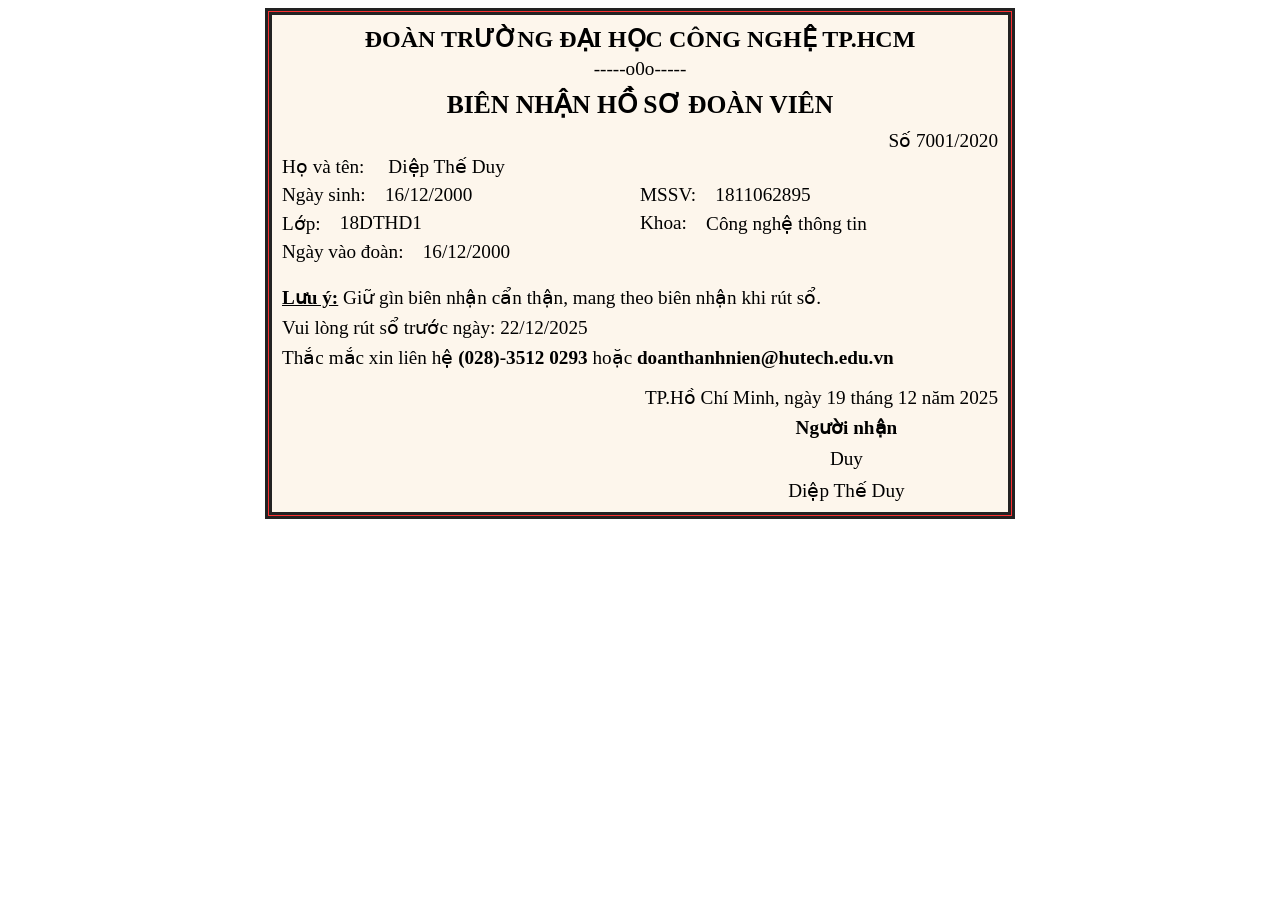
<file: card.html>
<!DOCTYPE html>
<html lang="en">

<head>
    <meta charset="UTF-8">
    <meta http-equiv="X-UA-Compatible" content="IE=edge">
    <meta name="viewport" content="width=device-width, initial-scale=1.0">
    <title>Document</title>

</head>

<body>
    <div>

    </div>

    <div style="width: 750px; margin: 0 auto; font-size: 1.2rem;">
        <div style="border: 3px solid #222; padding: 1px; background-color: #fb0000cf;">
            <div style="border: 3px solid #222; padding: 10px;background: #fdf6ec;">
                <div style="text-align: center;">
                    <h1 style="font-size: 1.5rem;
                    margin-top: 0;
                    margin-bottom: 5px;
                    text-transform: uppercase;">Đoàn trường đại học công nghệ tp.hcm</h1>
                    <span>-----o0o-----</span>
                    <h3 style="font-size: 1.6rem;
                    margin: 9px 0;
                    text-transform: uppercase;">biên nhận hồ sơ đoàn viên</h3>
                </div>
                <div style="text-align: end;">
                    <p style="margin: 0;">Số 7001/2020</p>
                </div>
                <div style="display:flex;">
                    <p style="margin: 3px 0;">Họ và tên:</p>
                    <p style="margin: 3px 0;">&emsp; Diệp Thế Duy</p>
                </div>
                <div style="display:flex;">
                    <div style="display:flex; width:50%">
                        <p style="margin: 3px 0;">Ngày sinh:</p>
                        <p style="margin: 3px 0;">&emsp;16/12/2000</p>
                    </div>
                    <div style="display:flex; width:50%">
                        <p style="margin: 3px 0;">MSSV:</p>
                        <p style="margin: 3px 0;">&emsp;1811062895</p>
                    </div>
                </div>
                <div style="display:flex;">
                    <div style="display:flex; width:50%">
                        <p style="margin: 3px 0;">Lớp:</p>
                        <p style="margin: 3px 0;">&emsp;18DTHD1</p>
                    </div>
                    <div style="display:flex; width:50%">
                        <p style="margin: 3px 0;">Khoa:</p>
                        <p style="margin: 3px 0;">&emsp;Công nghệ thông tin</p>
                    </div>
                </div>
                <div style="display:flex;">
                    <p style="margin: 3px 0;">Ngày vào đoàn:</p>
                    <p style="margin: 3px 0;">&emsp;16/12/2000</p>
                </div>
                <div style="margin-top: 20px;">
                    <p style="margin: 7px 0;"><b style="text-decoration:underline;">Lưu ý:</b> Giữ gìn biên nhận cẩn
                        thận, mang theo biên nhận
                        khi rút sổ.</p>
                    <p style="margin: 7px 0;">Vui lòng rút sổ trước ngày: 22/12/2025</p>
                    <p style="margin: 7px 0;">Thắc mắc xin liên hệ <b>(028)-3512 0293</b> hoặc
                        <b>doanthanhnien@hutech.edu.vn</b>
                    </p>
                </div>
                <div style="text-align: end;">
                    <p style="margin-top: 17px; margin-bottom:7px ;">TP.Hồ Chí Minh, ngày 19 tháng 12 năm 2025</p>
                    <div style="width: 20%;
                    margin-left: auto;
                    margin-right: 80px;
                    text-align: center;">
                        <p style="margin: 5px 0;
                        font-weight: 600;">Người nhận</p>
                        <p style="margin: 9px 0;">Duy</p>
                        <p style="margin-top: 9px;
                        margin-bottom: 0;">Diệp Thế Duy</p>
                    </div>
                </div>
            </div>
        </div>
    </div>

</body>

</html>
</file>
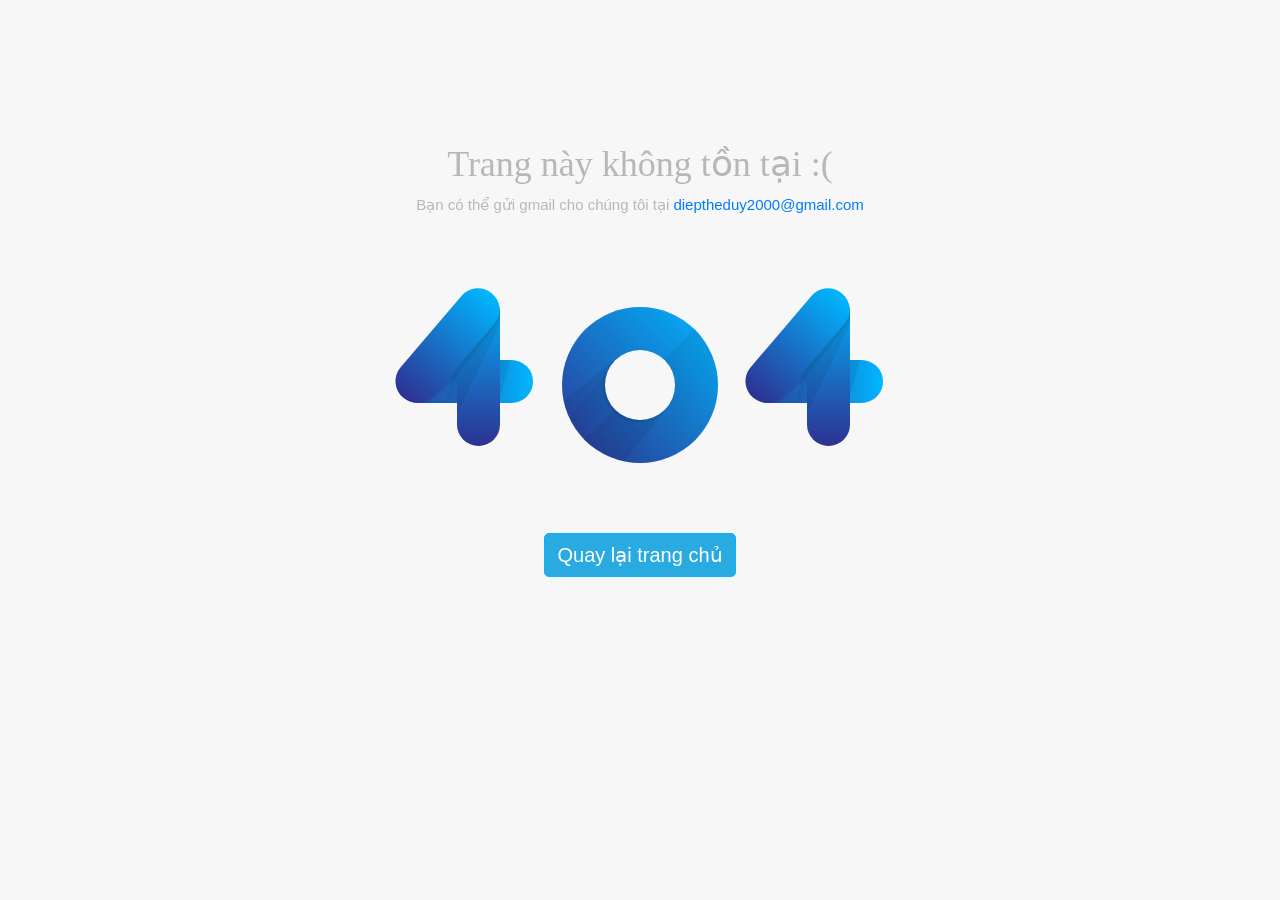
<file: error-404.html>
<!DOCTYPE html>
<html lang="en">

<head>
	<meta charset="utf-8">
	<meta name="viewport" content="width=device-width, initial-scale=1.0, user-scalable=0">
	<title>HUTECH | SINH VIÊN</title>

	<!-- Favicon -->
	<link rel="shortcut icon" type="image/x-icon" href="assets/img/logo-hutech.png">

	<!-- Bootstrap CSS -->
	<link rel="stylesheet" href="assets/css/bootstrap.min.css">

	<!-- Fontawesome CSS -->
	<link rel="stylesheet" href="assets/css/font-awesome.min.css">

	<!-- Lineawesome CSS -->
	<link rel="stylesheet" href="assets/css/line-awesome.min.css">

	<!-- Main CSS -->
	<link rel="stylesheet" href="assets/css/style.css">

</head>

<body>
	<!-- Main Wrapper -->
	<!-- Loader -->
	<div id="loader-wrapper">
		<div id="loader">
			<div class="loader-tripple-circle">
				<div class="inner one"></div>
				<div class="inner two"></div>
				<div class="inner three"></div>
			</div>
		</div>
	</div>
	<!-- /Loader -->
	<!-- error 404 -->
	<div class="error-page">
		<div class="text-center">
			<h1>Trang này không tồn tại :(</h1>
			<p>Bạn có thể gửi gmail cho chúng tôi tại <a href="#">dieptheduy2000@gmail.com</a></p>
			<section class="error-container">
				<span class="four"><span class="screen-reader-text">4</span></span>
				<span class="zero"><span class="screen-reader-text">0</span></span>
				<span class="four"><span class="screen-reader-text">4</span></span>
			</section>
			<div>
				<a href="index.html" class="btn btn-primary text-lg">Quay
					lại
					trang chủ</a>
			</div>
		</div>
	</div>
	<!-- /error 404 -->
	<!-- /Main Wrapper -->

	<!-- jQuery -->
	<script src="assets/js/jquery-3.5.1.min.js"></script>

	<!-- Bootstrap Core JS -->
	<script src="assets/js/popper.min.js"></script>
	<script src="assets/js/bootstrap.min.js"></script>

	<!-- Custom JS -->
	<script src="assets/js/app.js"></script>

</body>

</html>
</file>
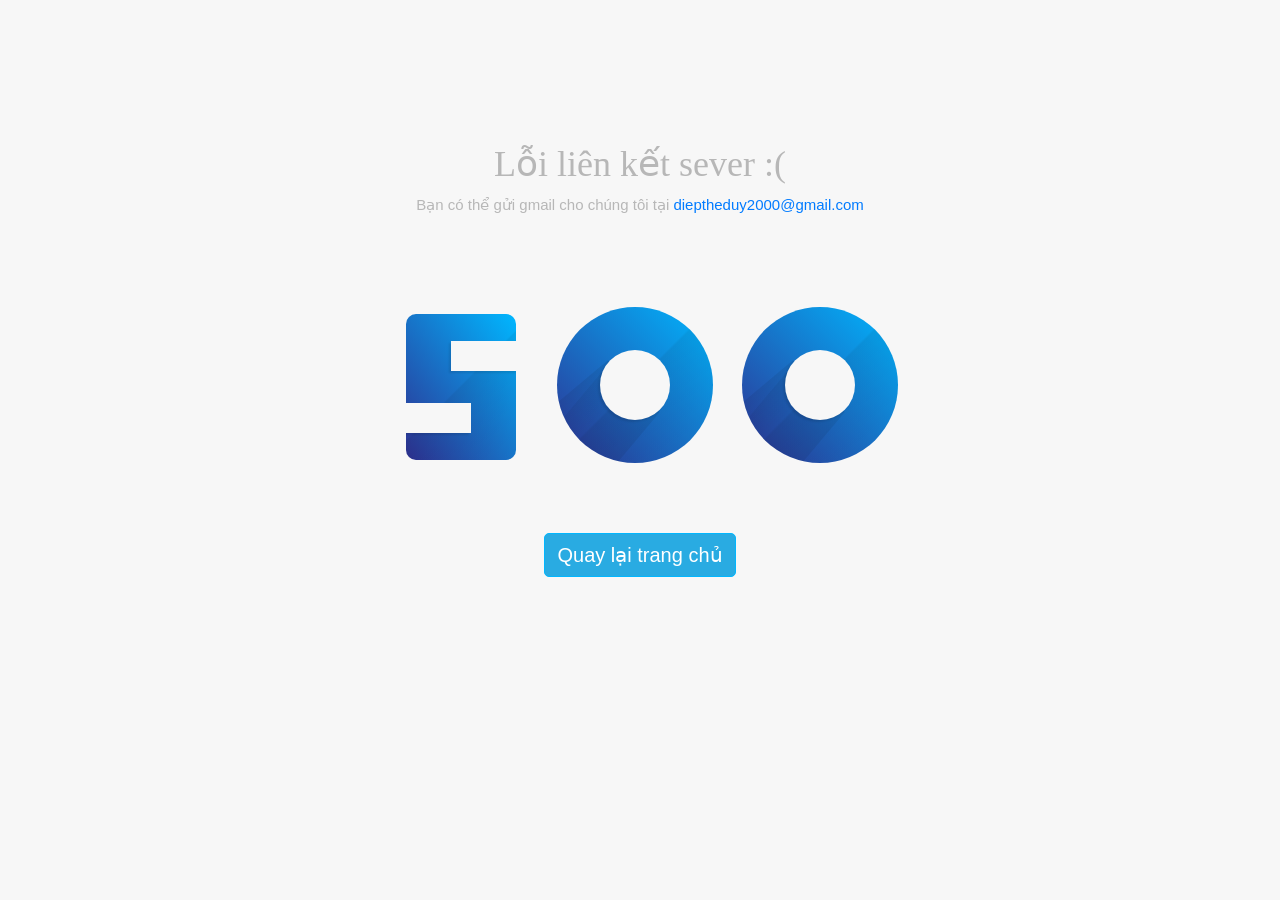
<file: error-500.html>
<!DOCTYPE html>
<html lang="en">

<head>
	<meta charset="utf-8">
	<meta name="viewport" content="width=device-width, initial-scale=1.0, user-scalable=0">
	<title>HUTECH | SINH VIÊN</title>

	<!-- Favicon -->
	<link rel="shortcut icon" type="image/x-icon" href="assets/img/logo-hutech.png">

	<!-- Bootstrap CSS -->
	<link rel="stylesheet" href="assets/css/bootstrap.min.css">

	<!-- Fontawesome CSS -->
	<link rel="stylesheet" href="assets/css/font-awesome.min.css">

	<!-- Lineawesome CSS -->
	<link rel="stylesheet" href="assets/css/line-awesome.min.css">

	<!-- Main CSS -->
	<link rel="stylesheet" href="assets/css/style.css">

</head>

<body>
	<!-- Main Wrapper -->
	<!-- Loader -->
	<div id="loader-wrapper">
		<div id="loader">
			<div class="loader-tripple-circle">
				<div class="inner one"></div>
				<div class="inner two"></div>
				<div class="inner three"></div>
			</div>
		</div>
	</div>
	<!-- /Loader -->
	<!-- Error 500 -->
	<div class="error-page">
		<div class="text-center">
			<h1>Lỗi liên kết sever :(</h1>
			<p>Bạn có thể gửi gmail cho chúng tôi tại <a href="#">dieptheduy2000@gmail.com</a></p>
			<section class="error-container m-r-0 m-l-24">
				<span class="five"><span class="screen-reader-text">5</span></span>
				<span class="zero"><span class="screen-reader-text">0</span></span>
				<span class="zero"><span class="screen-reader-text">0</span></span>

			</section>
			<div>
				<a href="index.html" class="btn btn-primary text-lg">Quay
					lại
					trang chủ</a>
			</div>
		</div>
	</div>
	<!-- /Error 500 -->

	<!-- /Main Wrapper -->

	<!-- jQuery -->
	<script src="assets/js/jquery-3.5.1.min.js"></script>

	<!-- Bootstrap Core JS -->
	<script src="assets/js/popper.min.js"></script>
	<script src="assets/js/bootstrap.min.js"></script>

	<!-- Custom JS -->
	<script src="assets/js/app.js"></script>

</body>

</html>
</file>
<file: assets/css/line-awesome.min.css>
.la,.lab,.lad,.lal,.lar,.las{-moz-osx-font-smoothing:grayscale;-webkit-font-smoothing:antialiased;display:inline-block;font-style:normal;font-variant:normal;text-rendering:auto;line-height:1}.la-lg{font-size:1.33333em;line-height:.75em;vertical-align:-.0667em}.la-xs{font-size:.75em}.la-sm{font-size:.875em}.la-1x{font-size:1em}.la-2x{font-size:2em}.la-3x{font-size:3em}.la-4x{font-size:4em}.la-5x{font-size:5em}.la-6x{font-size:6em}.la-7x{font-size:7em}.la-8x{font-size:8em}.la-9x{font-size:9em}.la-10x{font-size:10em}.la-fw{text-align:center;width:1.25em}.la-ul{list-style-type:none;margin-left:2.5em;padding-left:0}.la-ul>li{position:relative}.la-li{left:-2em;position:absolute;text-align:center;width:2em;line-height:inherit}.la-border{border:solid .08em #eee;border-radius:.1em;padding:.2em .25em .15em}.la-pull-left{float:left}.la-pull-right{float:right}.la.la-pull-left,.lab.la-pull-left,.lal.la-pull-left,.lar.la-pull-left,.las.la-pull-left{margin-right:.3em}.la.la-pull-right,.lab.la-pull-right,.lal.la-pull-right,.lar.la-pull-right,.las.la-pull-right{margin-left:.3em}.la-spin{-webkit-animation:la-spin 2s infinite linear;animation:la-spin 2s infinite linear}.la-pulse{-webkit-animation:la-spin 1s infinite steps(8);animation:la-spin 1s infinite steps(8)}@-webkit-keyframes la-spin{0%{-webkit-transform:rotate(0);transform:rotate(0)}100%{-webkit-transform:rotate(360deg);transform:rotate(360deg)}}@keyframes la-spin{0%{-webkit-transform:rotate(0);transform:rotate(0)}100%{-webkit-transform:rotate(360deg);transform:rotate(360deg)}}.la-rotate-90{-webkit-transform:rotate(90deg);transform:rotate(90deg)}.la-rotate-180{-webkit-transform:rotate(180deg);transform:rotate(180deg)}.la-rotate-270{-webkit-transform:rotate(270deg);transform:rotate(270deg)}.la-flip-horizontal{-webkit-transform:scale(-1,1);transform:scale(-1,1)}.la-flip-vertical{-webkit-transform:scale(1,-1);transform:scale(1,-1)}.la-flip-both,.la-flip-horizontal.la-flip-vertical{-webkit-transform:scale(-1,-1);transform:scale(-1,-1)}:root .la-flip-both,:root .la-flip-horizontal,:root .la-flip-vertical,:root .la-rotate-180,:root .la-rotate-270,:root .la-rotate-90{-webkit-filter:none;filter:none}.la-stack{display:inline-block;height:2em;line-height:2em;position:relative;vertical-align:middle;width:2.5em}.la-stack-1x,.la-stack-2x{left:0;position:absolute;text-align:center;width:100%}.la-stack-1x{line-height:inherit}.la-stack-2x{font-size:2em}.la-inverse{color:#fff}.la-500px:before{content:"\f26e"}.la-accessible-icon:before{content:"\f368"}.la-accusoft:before{content:"\f369"}.la-acquisitions-incorporated:before{content:"\f6af"}.la-ad:before{content:"\f641"}.la-address-book:before{content:"\f2b9"}.la-address-card:before{content:"\f2bb"}.la-adjust:before{content:"\f042"}.la-adn:before{content:"\f170"}.la-adobe:before{content:"\f778"}.la-adversal:before{content:"\f36a"}.la-affiliatetheme:before{content:"\f36b"}.la-air-freshener:before{content:"\f5d0"}.la-airbnb:before{content:"\f834"}.la-algolia:before{content:"\f36c"}.la-align-center:before{content:"\f037"}.la-align-justify:before{content:"\f039"}.la-align-left:before{content:"\f036"}.la-align-right:before{content:"\f038"}.la-alipay:before{content:"\f642"}.la-allergies:before{content:"\f461"}.la-amazon:before{content:"\f270"}.la-amazon-pay:before{content:"\f42c"}.la-ambulance:before{content:"\f0f9"}.la-american-sign-language-interpreting:before{content:"\f2a3"}.la-amilia:before{content:"\f36d"}.la-anchor:before{content:"\f13d"}.la-android:before{content:"\f17b"}.la-angellist:before{content:"\f209"}.la-angle-double-down:before{content:"\f103"}.la-angle-double-left:before{content:"\f100"}.la-angle-double-right:before{content:"\f101"}.la-angle-double-up:before{content:"\f102"}.la-angle-down:before{content:"\f107"}.la-angle-left:before{content:"\f104"}.la-angle-right:before{content:"\f105"}.la-angle-up:before{content:"\f106"}.la-angry:before{content:"\f556"}.la-angrycreative:before{content:"\f36e"}.la-angular:before{content:"\f420"}.la-ankh:before{content:"\f644"}.la-app-store:before{content:"\f36f"}.la-app-store-ios:before{content:"\f370"}.la-apper:before{content:"\f371"}.la-apple:before{content:"\f179"}.la-apple-alt:before{content:"\f5d1"}.la-apple-pay:before{content:"\f415"}.la-archive:before{content:"\f187"}.la-archway:before{content:"\f557"}.la-arrow-alt-circle-down:before{content:"\f358"}.la-arrow-alt-circle-left:before{content:"\f359"}.la-arrow-alt-circle-right:before{content:"\f35a"}.la-arrow-alt-circle-up:before{content:"\f35b"}.la-arrow-circle-down:before{content:"\f0ab"}.la-arrow-circle-left:before{content:"\f0a8"}.la-arrow-circle-right:before{content:"\f0a9"}.la-arrow-circle-up:before{content:"\f0aa"}.la-arrow-down:before{content:"\f063"}.la-arrow-left:before{content:"\f060"}.la-arrow-right:before{content:"\f061"}.la-arrow-up:before{content:"\f062"}.la-arrows-alt:before{content:"\f0b2"}.la-arrows-alt-h:before{content:"\f337"}.la-arrows-alt-v:before{content:"\f338"}.la-artstation:before{content:"\f77a"}.la-assistive-listening-systems:before{content:"\f2a2"}.la-asterisk:before{content:"\f069"}.la-asymmetrik:before{content:"\f372"}.la-at:before{content:"\f1fa"}.la-atlas:before{content:"\f558"}.la-atlassian:before{content:"\f77b"}.la-atom:before{content:"\f5d2"}.la-audible:before{content:"\f373"}.la-audio-description:before{content:"\f29e"}.la-autoprefixer:before{content:"\f41c"}.la-avianex:before{content:"\f374"}.la-aviato:before{content:"\f421"}.la-award:before{content:"\f559"}.la-aws:before{content:"\f375"}.la-baby:before{content:"\f77c"}.la-baby-carriage:before{content:"\f77d"}.la-backspace:before{content:"\f55a"}.la-backward:before{content:"\f04a"}.la-bacon:before{content:"\f7e5"}.la-balance-scale:before{content:"\f24e"}.la-balance-scale-left:before{content:"\f515"}.la-balance-scale-right:before{content:"\f516"}.la-ban:before{content:"\f05e"}.la-band-aid:before{content:"\f462"}.la-bandcamp:before{content:"\f2d5"}.la-barcode:before{content:"\f02a"}.la-bars:before{content:"\f0c9"}.la-baseball-ball:before{content:"\f433"}.la-basketball-ball:before{content:"\f434"}.la-bath:before{content:"\f2cd"}.la-battery-empty:before{content:"\f244"}.la-battery-full:before{content:"\f240"}.la-battery-half:before{content:"\f242"}.la-battery-quarter:before{content:"\f243"}.la-battery-three-quarters:before{content:"\f241"}.la-battle-net:before{content:"\f835"}.la-bed:before{content:"\f236"}.la-beer:before{content:"\f0fc"}.la-behance:before{content:"\f1b4"}.la-behance-square:before{content:"\f1b5"}.la-bell:before{content:"\f0f3"}.la-bell-slash:before{content:"\f1f6"}.la-bezier-curve:before{content:"\f55b"}.la-bible:before{content:"\f647"}.la-bicycle:before{content:"\f206"}.la-biking:before{content:"\f84a"}.la-bimobject:before{content:"\f378"}.la-binoculars:before{content:"\f1e5"}.la-biohazard:before{content:"\f780"}.la-birthday-cake:before{content:"\f1fd"}.la-bitbucket:before{content:"\f171"}.la-bitcoin:before{content:"\f379"}.la-bity:before{content:"\f37a"}.la-black-tie:before{content:"\f27e"}.la-blackberry:before{content:"\f37b"}.la-blender:before{content:"\f517"}.la-blender-phone:before{content:"\f6b6"}.la-blind:before{content:"\f29d"}.la-blog:before{content:"\f781"}.la-blogger:before{content:"\f37c"}.la-blogger-b:before{content:"\f37d"}.la-bluetooth:before{content:"\f293"}.la-bluetooth-b:before{content:"\f294"}.la-bold:before{content:"\f032"}.la-bolt:before{content:"\f0e7"}.la-bomb:before{content:"\f1e2"}.la-bone:before{content:"\f5d7"}.la-bong:before{content:"\f55c"}.la-book:before{content:"\f02d"}.la-book-dead:before{content:"\f6b7"}.la-book-medical:before{content:"\f7e6"}.la-book-open:before{content:"\f518"}.la-book-reader:before{content:"\f5da"}.la-bookmark:before{content:"\f02e"}.la-bootstrap:before{content:"\f836"}.la-border-all:before{content:"\f84c"}.la-border-none:before{content:"\f850"}.la-border-style:before{content:"\f853"}.la-bowling-ball:before{content:"\f436"}.la-box:before{content:"\f466"}.la-box-open:before{content:"\f49e"}.la-boxes:before{content:"\f468"}.la-braille:before{content:"\f2a1"}.la-brain:before{content:"\f5dc"}.la-bread-slice:before{content:"\f7ec"}.la-briefcase:before{content:"\f0b1"}.la-briefcase-medical:before{content:"\f469"}.la-broadcast-tower:before{content:"\f519"}.la-broom:before{content:"\f51a"}.la-brush:before{content:"\f55d"}.la-btc:before{content:"\f15a"}.la-buffer:before{content:"\f837"}.la-bug:before{content:"\f188"}.la-building:before{content:"\f1ad"}.la-bullhorn:before{content:"\f0a1"}.la-bullseye:before{content:"\f140"}.la-burn:before{content:"\f46a"}.la-buromobelexperte:before{content:"\f37f"}.la-bus:before{content:"\f207"}.la-bus-alt:before{content:"\f55e"}.la-business-time:before{content:"\f64a"}.la-buy-n-large:before{content:"\f8a6"}.la-buysellads:before{content:"\f20d"}.la-calculator:before{content:"\f1ec"}.la-calendar:before{content:"\f133"}.la-calendar-alt:before{content:"\f073"}.la-calendar-check:before{content:"\f274"}.la-calendar-day:before{content:"\f783"}.la-calendar-minus:before{content:"\f272"}.la-calendar-plus:before{content:"\f271"}.la-calendar-times:before{content:"\f273"}.la-calendar-week:before{content:"\f784"}.la-camera:before{content:"\f030"}.la-camera-retro:before{content:"\f083"}.la-campground:before{content:"\f6bb"}.la-canadian-maple-leaf:before{content:"\f785"}.la-candy-cane:before{content:"\f786"}.la-cannabis:before{content:"\f55f"}.la-capsules:before{content:"\f46b"}.la-car:before{content:"\f1b9"}.la-car-alt:before{content:"\f5de"}.la-car-battery:before{content:"\f5df"}.la-car-crash:before{content:"\f5e1"}.la-car-side:before{content:"\f5e4"}.la-caret-down:before{content:"\f0d7"}.la-caret-left:before{content:"\f0d9"}.la-caret-right:before{content:"\f0da"}.la-caret-square-down:before{content:"\f150"}.la-caret-square-left:before{content:"\f191"}.la-caret-square-right:before{content:"\f152"}.la-caret-square-up:before{content:"\f151"}.la-caret-up:before{content:"\f0d8"}.la-carrot:before{content:"\f787"}.la-cart-arrow-down:before{content:"\f218"}.la-cart-plus:before{content:"\f217"}.la-cash-register:before{content:"\f788"}.la-cat:before{content:"\f6be"}.la-cc-amazon-pay:before{content:"\f42d"}.la-cc-amex:before{content:"\f1f3"}.la-cc-apple-pay:before{content:"\f416"}.la-cc-diners-club:before{content:"\f24c"}.la-cc-discover:before{content:"\f1f2"}.la-cc-jcb:before{content:"\f24b"}.la-cc-mastercard:before{content:"\f1f1"}.la-cc-paypal:before{content:"\f1f4"}.la-cc-stripe:before{content:"\f1f5"}.la-cc-visa:before{content:"\f1f0"}.la-centercode:before{content:"\f380"}.la-centos:before{content:"\f789"}.la-certificate:before{content:"\f0a3"}.la-chair:before{content:"\f6c0"}.la-chalkboard:before{content:"\f51b"}.la-chalkboard-teacher:before{content:"\f51c"}.la-charging-station:before{content:"\f5e7"}.la-chart-area:before{content:"\f1fe"}.la-chart-bar:before{content:"\f080"}.la-chart-line:before{content:"\f201"}.la-chart-pie:before{content:"\f200"}.la-check:before{content:"\f00c"}.la-check-circle:before{content:"\f058"}.la-check-double:before{content:"\f560"}.la-check-square:before{content:"\f14a"}.la-cheese:before{content:"\f7ef"}.la-chess:before{content:"\f439"}.la-chess-bishop:before{content:"\f43a"}.la-chess-board:before{content:"\f43c"}.la-chess-king:before{content:"\f43f"}.la-chess-knight:before{content:"\f441"}.la-chess-pawn:before{content:"\f443"}.la-chess-queen:before{content:"\f445"}.la-chess-rook:before{content:"\f447"}.la-chevron-circle-down:before{content:"\f13a"}.la-chevron-circle-left:before{content:"\f137"}.la-chevron-circle-right:before{content:"\f138"}.la-chevron-circle-up:before{content:"\f139"}.la-chevron-down:before{content:"\f078"}.la-chevron-left:before{content:"\f053"}.la-chevron-right:before{content:"\f054"}.la-chevron-up:before{content:"\f077"}.la-child:before{content:"\f1ae"}.la-chrome:before{content:"\f268"}.la-chromecast:before{content:"\f838"}.la-church:before{content:"\f51d"}.la-circle:before{content:"\f111"}.la-circle-notch:before{content:"\f1ce"}.la-city:before{content:"\f64f"}.la-clinic-medical:before{content:"\f7f2"}.la-clipboard:before{content:"\f328"}.la-clipboard-check:before{content:"\f46c"}.la-clipboard-list:before{content:"\f46d"}.la-clock:before{content:"\f017"}.la-clone:before{content:"\f24d"}.la-closed-captioning:before{content:"\f20a"}.la-cloud:before{content:"\f0c2"}.la-cloud-download-alt:before{content:"\f381"}.la-cloud-meatball:before{content:"\f73b"}.la-cloud-moon:before{content:"\f6c3"}.la-cloud-moon-rain:before{content:"\f73c"}.la-cloud-rain:before{content:"\f73d"}.la-cloud-showers-heavy:before{content:"\f740"}.la-cloud-sun:before{content:"\f6c4"}.la-cloud-sun-rain:before{content:"\f743"}.la-cloud-upload-alt:before{content:"\f382"}.la-cloudscale:before{content:"\f383"}.la-cloudsmith:before{content:"\f384"}.la-cloudversify:before{content:"\f385"}.la-cocktail:before{content:"\f561"}.la-code:before{content:"\f121"}.la-code-branch:before{content:"\f126"}.la-codepen:before{content:"\f1cb"}.la-codiepie:before{content:"\f284"}.la-coffee:before{content:"\f0f4"}.la-cog:before{content:"\f013"}.la-cogs:before{content:"\f085"}.la-coins:before{content:"\f51e"}.la-columns:before{content:"\f0db"}.la-comment:before{content:"\f075"}.la-comment-alt:before{content:"\f27a"}.la-comment-dollar:before{content:"\f651"}.la-comment-dots:before{content:"\f4ad"}.la-comment-medical:before{content:"\f7f5"}.la-comment-slash:before{content:"\f4b3"}.la-comments:before{content:"\f086"}.la-comments-dollar:before{content:"\f653"}.la-compact-disc:before{content:"\f51f"}.la-compass:before{content:"\f14e"}.la-compress:before{content:"\f066"}.la-compress-arrows-alt:before{content:"\f78c"}.la-concierge-bell:before{content:"\f562"}.la-confluence:before{content:"\f78d"}.la-connectdevelop:before{content:"\f20e"}.la-contao:before{content:"\f26d"}.la-cookie:before{content:"\f563"}.la-cookie-bite:before{content:"\f564"}.la-copy:before{content:"\f0c5"}.la-copyright:before{content:"\f1f9"}.la-cotton-bureau:before{content:"\f89e"}.la-couch:before{content:"\f4b8"}.la-cpanel:before{content:"\f388"}.la-creative-commons:before{content:"\f25e"}.la-creative-commons-by:before{content:"\f4e7"}.la-creative-commons-nc:before{content:"\f4e8"}.la-creative-commons-nc-eu:before{content:"\f4e9"}.la-creative-commons-nc-jp:before{content:"\f4ea"}.la-creative-commons-nd:before{content:"\f4eb"}.la-creative-commons-pd:before{content:"\f4ec"}.la-creative-commons-pd-alt:before{content:"\f4ed"}.la-creative-commons-remix:before{content:"\f4ee"}.la-creative-commons-sa:before{content:"\f4ef"}.la-creative-commons-sampling:before{content:"\f4f0"}.la-creative-commons-sampling-plus:before{content:"\f4f1"}.la-creative-commons-share:before{content:"\f4f2"}.la-creative-commons-zero:before{content:"\f4f3"}.la-credit-card:before{content:"\f09d"}.la-critical-role:before{content:"\f6c9"}.la-crop:before{content:"\f125"}.la-crop-alt:before{content:"\f565"}.la-cross:before{content:"\f654"}.la-crosshairs:before{content:"\f05b"}.la-crow:before{content:"\f520"}.la-crown:before{content:"\f521"}.la-crutch:before{content:"\f7f7"}.la-css3:before{content:"\f13c"}.la-css3-alt:before{content:"\f38b"}.la-cube:before{content:"\f1b2"}.la-cubes:before{content:"\f1b3"}.la-cut:before{content:"\f0c4"}.la-cuttlefish:before{content:"\f38c"}.la-d-and-d:before{content:"\f38d"}.la-d-and-d-beyond:before{content:"\f6ca"}.la-dashcube:before{content:"\f210"}.la-database:before{content:"\f1c0"}.la-deaf:before{content:"\f2a4"}.la-delicious:before{content:"\f1a5"}.la-democrat:before{content:"\f747"}.la-deploydog:before{content:"\f38e"}.la-deskpro:before{content:"\f38f"}.la-desktop:before{content:"\f108"}.la-dev:before{content:"\f6cc"}.la-deviantart:before{content:"\f1bd"}.la-dharmachakra:before{content:"\f655"}.la-dhl:before{content:"\f790"}.la-diagnoses:before{content:"\f470"}.la-diaspora:before{content:"\f791"}.la-dice:before{content:"\f522"}.la-dice-d20:before{content:"\f6cf"}.la-dice-d6:before{content:"\f6d1"}.la-dice-five:before{content:"\f523"}.la-dice-four:before{content:"\f524"}.la-dice-one:before{content:"\f525"}.la-dice-six:before{content:"\f526"}.la-dice-three:before{content:"\f527"}.la-dice-two:before{content:"\f528"}.la-digg:before{content:"\f1a6"}.la-digital-ocean:before{content:"\f391"}.la-digital-tachograph:before{content:"\f566"}.la-directions:before{content:"\f5eb"}.la-discord:before{content:"\f392"}.la-discourse:before{content:"\f393"}.la-divide:before{content:"\f529"}.la-dizzy:before{content:"\f567"}.la-dna:before{content:"\f471"}.la-dochub:before{content:"\f394"}.la-docker:before{content:"\f395"}.la-dog:before{content:"\f6d3"}.la-dollar-sign:before{content:"\f155"}.la-dolly:before{content:"\f472"}.la-dolly-flatbed:before{content:"\f474"}.la-donate:before{content:"\f4b9"}.la-door-closed:before{content:"\f52a"}.la-door-open:before{content:"\f52b"}.la-dot-circle:before{content:"\f192"}.la-dove:before{content:"\f4ba"}.la-download:before{content:"\f019"}.la-draft2digital:before{content:"\f396"}.la-drafting-compass:before{content:"\f568"}.la-dragon:before{content:"\f6d5"}.la-draw-polygon:before{content:"\f5ee"}.la-dribbble:before{content:"\f17d"}.la-dribbble-square:before{content:"\f397"}.la-dropbox:before{content:"\f16b"}.la-drum:before{content:"\f569"}.la-drum-steelpan:before{content:"\f56a"}.la-drumstick-bite:before{content:"\f6d7"}.la-drupal:before{content:"\f1a9"}.la-dumbbell:before{content:"\f44b"}.la-dumpster:before{content:"\f793"}.la-dumpster-fire:before{content:"\f794"}.la-dungeon:before{content:"\f6d9"}.la-dyalog:before{content:"\f399"}.la-earlybirds:before{content:"\f39a"}.la-ebay:before{content:"\f4f4"}.la-edge:before{content:"\f282"}.la-edit:before{content:"\f044"}.la-egg:before{content:"\f7fb"}.la-eject:before{content:"\f052"}.la-elementor:before{content:"\f430"}.la-ellipsis-h:before{content:"\f141"}.la-ellipsis-v:before{content:"\f142"}.la-ello:before{content:"\f5f1"}.la-ember:before{content:"\f423"}.la-empire:before{content:"\f1d1"}.la-envelope:before{content:"\f0e0"}.la-envelope-open:before{content:"\f2b6"}.la-envelope-open-text:before{content:"\f658"}.la-envelope-square:before{content:"\f199"}.la-envira:before{content:"\f299"}.la-equals:before{content:"\f52c"}.la-eraser:before{content:"\f12d"}.la-erlang:before{content:"\f39d"}.la-ethereum:before{content:"\f42e"}.la-ethernet:before{content:"\f796"}.la-etsy:before{content:"\f2d7"}.la-euro-sign:before{content:"\f153"}.la-evernote:before{content:"\f839"}.la-exchange-alt:before{content:"\f362"}.la-exclamation:before{content:"\f12a"}.la-exclamation-circle:before{content:"\f06a"}.la-exclamation-triangle:before{content:"\f071"}.la-expand:before{content:"\f065"}.la-expand-arrows-alt:before{content:"\f31e"}.la-expeditedssl:before{content:"\f23e"}.la-external-link-alt:before{content:"\f35d"}.la-external-link-square-alt:before{content:"\f360"}.la-eye:before{content:"\f06e"}.la-eye-dropper:before{content:"\f1fb"}.la-eye-slash:before{content:"\f070"}.la-facebook:before{content:"\f09a"}.la-facebook-f:before{content:"\f39e"}.la-facebook-messenger:before{content:"\f39f"}.la-facebook-square:before{content:"\f082"}.la-fan:before{content:"\f863"}.la-fantasy-flight-games:before{content:"\f6dc"}.la-fast-backward:before{content:"\f049"}.la-fast-forward:before{content:"\f050"}.la-fax:before{content:"\f1ac"}.la-feather:before{content:"\f52d"}.la-feather-alt:before{content:"\f56b"}.la-fedex:before{content:"\f797"}.la-fedora:before{content:"\f798"}.la-female:before{content:"\f182"}.la-fighter-jet:before{content:"\f0fb"}.la-figma:before{content:"\f799"}.la-file:before{content:"\f15b"}.la-file-alt:before{content:"\f15c"}.la-file-archive:before{content:"\f1c6"}.la-file-audio:before{content:"\f1c7"}.la-file-code:before{content:"\f1c9"}.la-file-contract:before{content:"\f56c"}.la-file-csv:before{content:"\f6dd"}.la-file-download:before{content:"\f56d"}.la-file-excel:before{content:"\f1c3"}.la-file-export:before{content:"\f56e"}.la-file-image:before{content:"\f1c5"}.la-file-import:before{content:"\f56f"}.la-file-invoice:before{content:"\f570"}.la-file-invoice-dollar:before{content:"\f571"}.la-file-medical:before{content:"\f477"}.la-file-medical-alt:before{content:"\f478"}.la-file-pdf:before{content:"\f1c1"}.la-file-powerpoint:before{content:"\f1c4"}.la-file-prescription:before{content:"\f572"}.la-file-signature:before{content:"\f573"}.la-file-upload:before{content:"\f574"}.la-file-video:before{content:"\f1c8"}.la-file-word:before{content:"\f1c2"}.la-fill:before{content:"\f575"}.la-fill-drip:before{content:"\f576"}.la-film:before{content:"\f008"}.la-filter:before{content:"\f0b0"}.la-fingerprint:before{content:"\f577"}.la-fire:before{content:"\f06d"}.la-fire-alt:before{content:"\f7e4"}.la-fire-extinguisher:before{content:"\f134"}.la-firefox:before{content:"\f269"}.la-first-aid:before{content:"\f479"}.la-first-order:before{content:"\f2b0"}.la-first-order-alt:before{content:"\f50a"}.la-firstdraft:before{content:"\f3a1"}.la-fish:before{content:"\f578"}.la-fist-raised:before{content:"\f6de"}.la-flag:before{content:"\f024"}.la-flag-checkered:before{content:"\f11e"}.la-flag-usa:before{content:"\f74d"}.la-flask:before{content:"\f0c3"}.la-flickr:before{content:"\f16e"}.la-flipboard:before{content:"\f44d"}.la-flushed:before{content:"\f579"}.la-fly:before{content:"\f417"}.la-folder:before{content:"\f07b"}.la-folder-minus:before{content:"\f65d"}.la-folder-open:before{content:"\f07c"}.la-folder-plus:before{content:"\f65e"}.la-font:before{content:"\f031"}.la-font-awesome:before{content:"\f2b4"}.la-font-awesome-alt:before{content:"\f35c"}.la-font-awesome-flag:before{content:"\f425"}.la-font-awesome-logo-full:before{content:"\f4e6"}.la-fonticons:before{content:"\f280"}.la-fonticons-fi:before{content:"\f3a2"}.la-football-ball:before{content:"\f44e"}.la-fort-awesome:before{content:"\f286"}.la-fort-awesome-alt:before{content:"\f3a3"}.la-forumbee:before{content:"\f211"}.la-forward:before{content:"\f04e"}.la-foursquare:before{content:"\f180"}.la-free-code-camp:before{content:"\f2c5"}.la-freebsd:before{content:"\f3a4"}.la-frog:before{content:"\f52e"}.la-frown:before{content:"\f119"}.la-frown-open:before{content:"\f57a"}.la-fulcrum:before{content:"\f50b"}.la-funnel-dollar:before{content:"\f662"}.la-futbol:before{content:"\f1e3"}.la-galactic-republic:before{content:"\f50c"}.la-galactic-senate:before{content:"\f50d"}.la-gamepad:before{content:"\f11b"}.la-gas-pump:before{content:"\f52f"}.la-gavel:before{content:"\f0e3"}.la-gem:before{content:"\f3a5"}.la-genderless:before{content:"\f22d"}.la-get-pocket:before{content:"\f265"}.la-gg:before{content:"\f260"}.la-gg-circle:before{content:"\f261"}.la-ghost:before{content:"\f6e2"}.la-gift:before{content:"\f06b"}.la-gifts:before{content:"\f79c"}.la-git:before{content:"\f1d3"}.la-git-alt:before{content:"\f841"}.la-git-square:before{content:"\f1d2"}.la-github:before{content:"\f09b"}.la-github-alt:before{content:"\f113"}.la-github-square:before{content:"\f092"}.la-gitkraken:before{content:"\f3a6"}.la-gitlab:before{content:"\f296"}.la-gitter:before{content:"\f426"}.la-glass-cheers:before{content:"\f79f"}.la-glass-martini:before{content:"\f000"}.la-glass-martini-alt:before{content:"\f57b"}.la-glass-whiskey:before{content:"\f7a0"}.la-glasses:before{content:"\f530"}.la-glide:before{content:"\f2a5"}.la-glide-g:before{content:"\f2a6"}.la-globe:before{content:"\f0ac"}.la-globe-africa:before{content:"\f57c"}.la-globe-americas:before{content:"\f57d"}.la-globe-asia:before{content:"\f57e"}.la-globe-europe:before{content:"\f7a2"}.la-gofore:before{content:"\f3a7"}.la-golf-ball:before{content:"\f450"}.la-goodreads:before{content:"\f3a8"}.la-goodreads-g:before{content:"\f3a9"}.la-google:before{content:"\f1a0"}.la-google-drive:before{content:"\f3aa"}.la-google-play:before{content:"\f3ab"}.la-google-plus:before{content:"\f2b3"}.la-google-plus-g:before{content:"\f0d5"}.la-google-plus-square:before{content:"\f0d4"}.la-google-wallet:before{content:"\f1ee"}.la-gopuram:before{content:"\f664"}.la-graduation-cap:before{content:"\f19d"}.la-gratipay:before{content:"\f184"}.la-grav:before{content:"\f2d6"}.la-greater-than:before{content:"\f531"}.la-greater-than-equal:before{content:"\f532"}.la-grimace:before{content:"\f57f"}.la-grin:before{content:"\f580"}.la-grin-alt:before{content:"\f581"}.la-grin-beam:before{content:"\f582"}.la-grin-beam-sweat:before{content:"\f583"}.la-grin-hearts:before{content:"\f584"}.la-grin-squint:before{content:"\f585"}.la-grin-squint-tears:before{content:"\f586"}.la-grin-stars:before{content:"\f587"}.la-grin-tears:before{content:"\f588"}.la-grin-tongue:before{content:"\f589"}.la-grin-tongue-squint:before{content:"\f58a"}.la-grin-tongue-wink:before{content:"\f58b"}.la-grin-wink:before{content:"\f58c"}.la-grip-horizontal:before{content:"\f58d"}.la-grip-lines:before{content:"\f7a4"}.la-grip-lines-vertical:before{content:"\f7a5"}.la-grip-vertical:before{content:"\f58e"}.la-gripfire:before{content:"\f3ac"}.la-grunt:before{content:"\f3ad"}.la-guitar:before{content:"\f7a6"}.la-gulp:before{content:"\f3ae"}.la-h-square:before{content:"\f0fd"}.la-hacker-news:before{content:"\f1d4"}.la-hacker-news-square:before{content:"\f3af"}.la-hackerrank:before{content:"\f5f7"}.la-hamburger:before{content:"\f805"}.la-hammer:before{content:"\f6e3"}.la-hamsa:before{content:"\f665"}.la-hand-holding:before{content:"\f4bd"}.la-hand-holding-heart:before{content:"\f4be"}.la-hand-holding-usd:before{content:"\f4c0"}.la-hand-lizard:before{content:"\f258"}.la-hand-middle-finger:before{content:"\f806"}.la-hand-paper:before{content:"\f256"}.la-hand-peace:before{content:"\f25b"}.la-hand-point-down:before{content:"\f0a7"}.la-hand-point-left:before{content:"\f0a5"}.la-hand-point-right:before{content:"\f0a4"}.la-hand-point-up:before{content:"\f0a6"}.la-hand-pointer:before{content:"\f25a"}.la-hand-rock:before{content:"\f255"}.la-hand-scissors:before{content:"\f257"}.la-hand-spock:before{content:"\f259"}.la-hands:before{content:"\f4c2"}.la-hands-helping:before{content:"\f4c4"}.la-handshake:before{content:"\f2b5"}.la-hanukiah:before{content:"\f6e6"}.la-hard-hat:before{content:"\f807"}.la-hashtag:before{content:"\f292"}.la-hat-cowboy:before{content:"\f8c0"}.la-hat-cowboy-side:before{content:"\f8c1"}.la-hat-wizard:before{content:"\f6e8"}.la-haykal:before{content:"\f666"}.la-hdd:before{content:"\f0a0"}.la-heading:before{content:"\f1dc"}.la-headphones:before{content:"\f025"}.la-headphones-alt:before{content:"\f58f"}.la-headset:before{content:"\f590"}.la-heart:before{content:"\f004"}.la-heart-broken:before{content:"\f7a9"}.la-heartbeat:before{content:"\f21e"}.la-helicopter:before{content:"\f533"}.la-highlighter:before{content:"\f591"}.la-hiking:before{content:"\f6ec"}.la-hippo:before{content:"\f6ed"}.la-hips:before{content:"\f452"}.la-hire-a-helper:before{content:"\f3b0"}.la-history:before{content:"\f1da"}.la-hockey-puck:before{content:"\f453"}.la-holly-berry:before{content:"\f7aa"}.la-home:before{content:"\f015"}.la-hooli:before{content:"\f427"}.la-hornbill:before{content:"\f592"}.la-horse:before{content:"\f6f0"}.la-horse-head:before{content:"\f7ab"}.la-hospital:before{content:"\f0f8"}.la-hospital-alt:before{content:"\f47d"}.la-hospital-symbol:before{content:"\f47e"}.la-hot-tub:before{content:"\f593"}.la-hotdog:before{content:"\f80f"}.la-hotel:before{content:"\f594"}.la-hotjar:before{content:"\f3b1"}.la-hourglass:before{content:"\f254"}.la-hourglass-end:before{content:"\f253"}.la-hourglass-half:before{content:"\f252"}.la-hourglass-start:before{content:"\f251"}.la-house-damage:before{content:"\f6f1"}.la-houzz:before{content:"\f27c"}.la-hryvnia:before{content:"\f6f2"}.la-html5:before{content:"\f13b"}.la-hubspot:before{content:"\f3b2"}.la-i-cursor:before{content:"\f246"}.la-ice-cream:before{content:"\f810"}.la-icicles:before{content:"\f7ad"}.la-icons:before{content:"\f86d"}.la-id-badge:before{content:"\f2c1"}.la-id-card:before{content:"\f2c2"}.la-id-card-alt:before{content:"\f47f"}.la-igloo:before{content:"\f7ae"}.la-image:before{content:"\f03e"}.la-images:before{content:"\f302"}.la-imdb:before{content:"\f2d8"}.la-inbox:before{content:"\f01c"}.la-indent:before{content:"\f03c"}.la-industry:before{content:"\f275"}.la-infinity:before{content:"\f534"}.la-info:before{content:"\f129"}.la-info-circle:before{content:"\f05a"}.la-instagram:before{content:"\f16d"}.la-intercom:before{content:"\f7af"}.la-internet-explorer:before{content:"\f26b"}.la-invision:before{content:"\f7b0"}.la-ioxhost:before{content:"\f208"}.la-italic:before{content:"\f033"}.la-itch-io:before{content:"\f83a"}.la-itunes:before{content:"\f3b4"}.la-itunes-note:before{content:"\f3b5"}.la-java:before{content:"\f4e4"}.la-jedi:before{content:"\f669"}.la-jedi-order:before{content:"\f50e"}.la-jenkins:before{content:"\f3b6"}.la-jira:before{content:"\f7b1"}.la-joget:before{content:"\f3b7"}.la-joint:before{content:"\f595"}.la-joomla:before{content:"\f1aa"}.la-journal-whills:before{content:"\f66a"}.la-js:before{content:"\f3b8"}.la-js-square:before{content:"\f3b9"}.la-jsfiddle:before{content:"\f1cc"}.la-kaaba:before{content:"\f66b"}.la-kaggle:before{content:"\f5fa"}.la-key:before{content:"\f084"}.la-keybase:before{content:"\f4f5"}.la-keyboard:before{content:"\f11c"}.la-keycdn:before{content:"\f3ba"}.la-khanda:before{content:"\f66d"}.la-kickstarter:before{content:"\f3bb"}.la-kickstarter-k:before{content:"\f3bc"}.la-kiss:before{content:"\f596"}.la-kiss-beam:before{content:"\f597"}.la-kiss-wink-heart:before{content:"\f598"}.la-kiwi-bird:before{content:"\f535"}.la-korvue:before{content:"\f42f"}.la-landmark:before{content:"\f66f"}.la-language:before{content:"\f1ab"}.la-laptop:before{content:"\f109"}.la-laptop-code:before{content:"\f5fc"}.la-laptop-medical:before{content:"\f812"}.la-laravel:before{content:"\f3bd"}.la-lastfm:before{content:"\f202"}.la-lastfm-square:before{content:"\f203"}.la-laugh:before{content:"\f599"}.la-laugh-beam:before{content:"\f59a"}.la-laugh-squint:before{content:"\f59b"}.la-laugh-wink:before{content:"\f59c"}.la-layer-group:before{content:"\f5fd"}.la-leaf:before{content:"\f06c"}.la-leanpub:before{content:"\f212"}.la-lemon:before{content:"\f094"}.la-less:before{content:"\f41d"}.la-less-than:before{content:"\f536"}.la-less-than-equal:before{content:"\f537"}.la-level-down-alt:before{content:"\f3be"}.la-level-up-alt:before{content:"\f3bf"}.la-life-ring:before{content:"\f1cd"}.la-lightbulb:before{content:"\f0eb"}.la-line:before{content:"\f3c0"}.la-link:before{content:"\f0c1"}.la-linkedin:before{content:"\f08c"}.la-linkedin-in:before{content:"\f0e1"}.la-linode:before{content:"\f2b8"}.la-linux:before{content:"\f17c"}.la-lira-sign:before{content:"\f195"}.la-list:before{content:"\f03a"}.la-list-alt:before{content:"\f022"}.la-list-ol:before{content:"\f0cb"}.la-list-ul:before{content:"\f0ca"}.la-location-arrow:before{content:"\f124"}.la-lock:before{content:"\f023"}.la-lock-open:before{content:"\f3c1"}.la-long-arrow-alt-down:before{content:"\f309"}.la-long-arrow-alt-left:before{content:"\f30a"}.la-long-arrow-alt-right:before{content:"\f30b"}.la-long-arrow-alt-up:before{content:"\f30c"}.la-low-vision:before{content:"\f2a8"}.la-luggage-cart:before{content:"\f59d"}.la-lyft:before{content:"\f3c3"}.la-magento:before{content:"\f3c4"}.la-magic:before{content:"\f0d0"}.la-magnet:before{content:"\f076"}.la-mail-bulk:before{content:"\f674"}.la-mailchimp:before{content:"\f59e"}.la-male:before{content:"\f183"}.la-mandalorian:before{content:"\f50f"}.la-map:before{content:"\f279"}.la-map-marked:before{content:"\f59f"}.la-map-marked-alt:before{content:"\f5a0"}.la-map-marker:before{content:"\f041"}.la-map-marker-alt:before{content:"\f3c5"}.la-map-pin:before{content:"\f276"}.la-map-signs:before{content:"\f277"}.la-markdown:before{content:"\f60f"}.la-marker:before{content:"\f5a1"}.la-mars:before{content:"\f222"}.la-mars-double:before{content:"\f227"}.la-mars-stroke:before{content:"\f229"}.la-mars-stroke-h:before{content:"\f22b"}.la-mars-stroke-v:before{content:"\f22a"}.la-mask:before{content:"\f6fa"}.la-mastodon:before{content:"\f4f6"}.la-maxcdn:before{content:"\f136"}.la-mdb:before{content:"\f8ca"}.la-medal:before{content:"\f5a2"}.la-medapps:before{content:"\f3c6"}.la-medium:before{content:"\f23a"}.la-medium-m:before{content:"\f3c7"}.la-medkit:before{content:"\f0fa"}.la-medrt:before{content:"\f3c8"}.la-meetup:before{content:"\f2e0"}.la-megaport:before{content:"\f5a3"}.la-meh:before{content:"\f11a"}.la-meh-blank:before{content:"\f5a4"}.la-meh-rolling-eyes:before{content:"\f5a5"}.la-memory:before{content:"\f538"}.la-mendeley:before{content:"\f7b3"}.la-menorah:before{content:"\f676"}.la-mercury:before{content:"\f223"}.la-meteor:before{content:"\f753"}.la-microchip:before{content:"\f2db"}.la-microphone:before{content:"\f130"}.la-microphone-alt:before{content:"\f3c9"}.la-microphone-alt-slash:before{content:"\f539"}.la-microphone-slash:before{content:"\f131"}.la-microscope:before{content:"\f610"}.la-microsoft:before{content:"\f3ca"}.la-minus:before{content:"\f068"}.la-minus-circle:before{content:"\f056"}.la-minus-square:before{content:"\f146"}.la-mitten:before{content:"\f7b5"}.la-mix:before{content:"\f3cb"}.la-mixcloud:before{content:"\f289"}.la-mizuni:before{content:"\f3cc"}.la-mobile:before{content:"\f10b"}.la-mobile-alt:before{content:"\f3cd"}.la-modx:before{content:"\f285"}.la-monero:before{content:"\f3d0"}.la-money-bill:before{content:"\f0d6"}.la-money-bill-alt:before{content:"\f3d1"}.la-money-bill-wave:before{content:"\f53a"}.la-money-bill-wave-alt:before{content:"\f53b"}.la-money-check:before{content:"\f53c"}.la-money-check-alt:before{content:"\f53d"}.la-monument:before{content:"\f5a6"}.la-moon:before{content:"\f186"}.la-mortar-pestle:before{content:"\f5a7"}.la-mosque:before{content:"\f678"}.la-motorcycle:before{content:"\f21c"}.la-mountain:before{content:"\f6fc"}.la-mouse:before{content:"\f8cc"}.la-mouse-pointer:before{content:"\f245"}.la-mug-hot:before{content:"\f7b6"}.la-music:before{content:"\f001"}.la-napster:before{content:"\f3d2"}.la-neos:before{content:"\f612"}.la-network-wired:before{content:"\f6ff"}.la-neuter:before{content:"\f22c"}.la-newspaper:before{content:"\f1ea"}.la-nimblr:before{content:"\f5a8"}.la-node:before{content:"\f419"}.la-node-js:before{content:"\f3d3"}.la-not-equal:before{content:"\f53e"}.la-notes-medical:before{content:"\f481"}.la-npm:before{content:"\f3d4"}.la-ns8:before{content:"\f3d5"}.la-nutritionix:before{content:"\f3d6"}.la-object-group:before{content:"\f247"}.la-object-ungroup:before{content:"\f248"}.la-odnoklassniki:before{content:"\f263"}.la-odnoklassniki-square:before{content:"\f264"}.la-oil-can:before{content:"\f613"}.la-old-republic:before{content:"\f510"}.la-om:before{content:"\f679"}.la-opencart:before{content:"\f23d"}.la-openid:before{content:"\f19b"}.la-opera:before{content:"\f26a"}.la-optin-monster:before{content:"\f23c"}.la-orcid:before{content:"\f8d2"}.la-osi:before{content:"\f41a"}.la-otter:before{content:"\f700"}.la-outdent:before{content:"\f03b"}.la-page4:before{content:"\f3d7"}.la-pagelines:before{content:"\f18c"}.la-pager:before{content:"\f815"}.la-paint-brush:before{content:"\f1fc"}.la-paint-roller:before{content:"\f5aa"}.la-palette:before{content:"\f53f"}.la-palfed:before{content:"\f3d8"}.la-pallet:before{content:"\f482"}.la-paper-plane:before{content:"\f1d8"}.la-paperclip:before{content:"\f0c6"}.la-parachute-box:before{content:"\f4cd"}.la-paragraph:before{content:"\f1dd"}.la-parking:before{content:"\f540"}.la-passport:before{content:"\f5ab"}.la-pastafarianism:before{content:"\f67b"}.la-paste:before{content:"\f0ea"}.la-patreon:before{content:"\f3d9"}.la-pause:before{content:"\f04c"}.la-pause-circle:before{content:"\f28b"}.la-paw:before{content:"\f1b0"}.la-paypal:before{content:"\f1ed"}.la-peace:before{content:"\f67c"}.la-pen:before{content:"\f304"}.la-pen-alt:before{content:"\f305"}.la-pen-fancy:before{content:"\f5ac"}.la-pen-nib:before{content:"\f5ad"}.la-pen-square:before{content:"\f14b"}.la-pencil-alt:before{content:"\f303"}.la-pencil-ruler:before{content:"\f5ae"}.la-penny-arcade:before{content:"\f704"}.la-people-carry:before{content:"\f4ce"}.la-pepper-hot:before{content:"\f816"}.la-percent:before{content:"\f295"}.la-percentage:before{content:"\f541"}.la-periscope:before{content:"\f3da"}.la-person-booth:before{content:"\f756"}.la-phabricator:before{content:"\f3db"}.la-phoenix-framework:before{content:"\f3dc"}.la-phoenix-squadron:before{content:"\f511"}.la-phone:before{content:"\f095"}.la-phone-alt:before{content:"\f879"}.la-phone-slash:before{content:"\f3dd"}.la-phone-square:before{content:"\f098"}.la-phone-square-alt:before{content:"\f87b"}.la-phone-volume:before{content:"\f2a0"}.la-photo-video:before{content:"\f87c"}.la-php:before{content:"\f457"}.la-pied-piper:before{content:"\f2ae"}.la-pied-piper-alt:before{content:"\f1a8"}.la-pied-piper-hat:before{content:"\f4e5"}.la-pied-piper-pp:before{content:"\f1a7"}.la-piggy-bank:before{content:"\f4d3"}.la-pills:before{content:"\f484"}.la-pinterest:before{content:"\f0d2"}.la-pinterest-p:before{content:"\f231"}.la-pinterest-square:before{content:"\f0d3"}.la-pizza-slice:before{content:"\f818"}.la-place-of-worship:before{content:"\f67f"}.la-plane:before{content:"\f072"}.la-plane-arrival:before{content:"\f5af"}.la-plane-departure:before{content:"\f5b0"}.la-play:before{content:"\f04b"}.la-play-circle:before{content:"\f144"}.la-playstation:before{content:"\f3df"}.la-plug:before{content:"\f1e6"}.la-plus:before{content:"\f067"}.la-plus-circle:before{content:"\f055"}.la-plus-square:before{content:"\f0fe"}.la-podcast:before{content:"\f2ce"}.la-poll:before{content:"\f681"}.la-poll-h:before{content:"\f682"}.la-poo:before{content:"\f2fe"}.la-poo-storm:before{content:"\f75a"}.la-poop:before{content:"\f619"}.la-portrait:before{content:"\f3e0"}.la-pound-sign:before{content:"\f154"}.la-power-off:before{content:"\f011"}.la-pray:before{content:"\f683"}.la-praying-hands:before{content:"\f684"}.la-prescription:before{content:"\f5b1"}.la-prescription-bottle:before{content:"\f485"}.la-prescription-bottle-alt:before{content:"\f486"}.la-print:before{content:"\f02f"}.la-procedures:before{content:"\f487"}.la-product-hunt:before{content:"\f288"}.la-project-diagram:before{content:"\f542"}.la-pushed:before{content:"\f3e1"}.la-puzzle-piece:before{content:"\f12e"}.la-python:before{content:"\f3e2"}.la-qq:before{content:"\f1d6"}.la-qrcode:before{content:"\f029"}.la-question:before{content:"\f128"}.la-question-circle:before{content:"\f059"}.la-quidditch:before{content:"\f458"}.la-quinscape:before{content:"\f459"}.la-quora:before{content:"\f2c4"}.la-quote-left:before{content:"\f10d"}.la-quote-right:before{content:"\f10e"}.la-quran:before{content:"\f687"}.la-r-project:before{content:"\f4f7"}.la-radiation:before{content:"\f7b9"}.la-radiation-alt:before{content:"\f7ba"}.la-rainbow:before{content:"\f75b"}.la-random:before{content:"\f074"}.la-raspberry-pi:before{content:"\f7bb"}.la-ravelry:before{content:"\f2d9"}.la-react:before{content:"\f41b"}.la-reacteurope:before{content:"\f75d"}.la-readme:before{content:"\f4d5"}.la-rebel:before{content:"\f1d0"}.la-receipt:before{content:"\f543"}.la-record-vinyl:before{content:"\f8d9"}.la-recycle:before{content:"\f1b8"}.la-red-river:before{content:"\f3e3"}.la-reddit:before{content:"\f1a1"}.la-reddit-alien:before{content:"\f281"}.la-reddit-square:before{content:"\f1a2"}.la-redhat:before{content:"\f7bc"}.la-redo:before{content:"\f01e"}.la-redo-alt:before{content:"\f2f9"}.la-registered:before{content:"\f25d"}.la-remove-format:before{content:"\f87d"}.la-renren:before{content:"\f18b"}.la-reply:before{content:"\f3e5"}.la-reply-all:before{content:"\f122"}.la-replyd:before{content:"\f3e6"}.la-republican:before{content:"\f75e"}.la-researchgate:before{content:"\f4f8"}.la-resolving:before{content:"\f3e7"}.la-restroom:before{content:"\f7bd"}.la-retweet:before{content:"\f079"}.la-rev:before{content:"\f5b2"}.la-ribbon:before{content:"\f4d6"}.la-ring:before{content:"\f70b"}.la-road:before{content:"\f018"}.la-robot:before{content:"\f544"}.la-rocket:before{content:"\f135"}.la-rocketchat:before{content:"\f3e8"}.la-rockrms:before{content:"\f3e9"}.la-route:before{content:"\f4d7"}.la-rss:before{content:"\f09e"}.la-rss-square:before{content:"\f143"}.la-ruble-sign:before{content:"\f158"}.la-ruler:before{content:"\f545"}.la-ruler-combined:before{content:"\f546"}.la-ruler-horizontal:before{content:"\f547"}.la-ruler-vertical:before{content:"\f548"}.la-running:before{content:"\f70c"}.la-rupee-sign:before{content:"\f156"}.la-sad-cry:before{content:"\f5b3"}.la-sad-tear:before{content:"\f5b4"}.la-safari:before{content:"\f267"}.la-salesforce:before{content:"\f83b"}.la-sass:before{content:"\f41e"}.la-satellite:before{content:"\f7bf"}.la-satellite-dish:before{content:"\f7c0"}.la-save:before{content:"\f0c7"}.la-schlix:before{content:"\f3ea"}.la-school:before{content:"\f549"}.la-screwdriver:before{content:"\f54a"}.la-scribd:before{content:"\f28a"}.la-scroll:before{content:"\f70e"}.la-sd-card:before{content:"\f7c2"}.la-search:before{content:"\f002"}.la-search-dollar:before{content:"\f688"}.la-search-location:before{content:"\f689"}.la-search-minus:before{content:"\f010"}.la-search-plus:before{content:"\f00e"}.la-searchengin:before{content:"\f3eb"}.la-seedling:before{content:"\f4d8"}.la-sellcast:before{content:"\f2da"}.la-sellsy:before{content:"\f213"}.la-server:before{content:"\f233"}.la-servicestack:before{content:"\f3ec"}.la-shapes:before{content:"\f61f"}.la-share:before{content:"\f064"}.la-share-alt:before{content:"\f1e0"}.la-share-alt-square:before{content:"\f1e1"}.la-share-square:before{content:"\f14d"}.la-shekel-sign:before{content:"\f20b"}.la-shield-alt:before{content:"\f3ed"}.la-ship:before{content:"\f21a"}.la-shipping-fast:before{content:"\f48b"}.la-shirtsinbulk:before{content:"\f214"}.la-shoe-prints:before{content:"\f54b"}.la-shopping-bag:before{content:"\f290"}.la-shopping-basket:before{content:"\f291"}.la-shopping-cart:before{content:"\f07a"}.la-shopware:before{content:"\f5b5"}.la-shower:before{content:"\f2cc"}.la-shuttle-van:before{content:"\f5b6"}.la-sign:before{content:"\f4d9"}.la-sign-in-alt:before{content:"\f2f6"}.la-sign-language:before{content:"\f2a7"}.la-sign-out-alt:before{content:"\f2f5"}.la-signal:before{content:"\f012"}.la-signature:before{content:"\f5b7"}.la-sim-card:before{content:"\f7c4"}.la-simplybuilt:before{content:"\f215"}.la-sistrix:before{content:"\f3ee"}.la-sitemap:before{content:"\f0e8"}.la-sith:before{content:"\f512"}.la-skating:before{content:"\f7c5"}.la-sketch:before{content:"\f7c6"}.la-skiing:before{content:"\f7c9"}.la-skiing-nordic:before{content:"\f7ca"}.la-skull:before{content:"\f54c"}.la-skull-crossbones:before{content:"\f714"}.la-skyatlas:before{content:"\f216"}.la-skype:before{content:"\f17e"}.la-slack:before{content:"\f198"}.la-slack-hash:before{content:"\f3ef"}.la-slash:before{content:"\f715"}.la-sleigh:before{content:"\f7cc"}.la-sliders-h:before{content:"\f1de"}.la-slideshare:before{content:"\f1e7"}.la-smile:before{content:"\f118"}.la-smile-beam:before{content:"\f5b8"}.la-smile-wink:before{content:"\f4da"}.la-smog:before{content:"\f75f"}.la-smoking:before{content:"\f48d"}.la-smoking-ban:before{content:"\f54d"}.la-sms:before{content:"\f7cd"}.la-snapchat:before{content:"\f2ab"}.la-snapchat-ghost:before{content:"\f2ac"}.la-snapchat-square:before{content:"\f2ad"}.la-snowboarding:before{content:"\f7ce"}.la-snowflake:before{content:"\f2dc"}.la-snowman:before{content:"\f7d0"}.la-snowplow:before{content:"\f7d2"}.la-socks:before{content:"\f696"}.la-solar-panel:before{content:"\f5ba"}.la-sort:before{content:"\f0dc"}.la-sort-alpha-down:before{content:"\f15d"}.la-sort-alpha-down-alt:before{content:"\f881"}.la-sort-alpha-up:before{content:"\f15e"}.la-sort-alpha-up-alt:before{content:"\f882"}.la-sort-amount-down:before{content:"\f160"}.la-sort-amount-down-alt:before{content:"\f884"}.la-sort-amount-up:before{content:"\f161"}.la-sort-amount-up-alt:before{content:"\f885"}.la-sort-down:before{content:"\f0dd"}.la-sort-numeric-down:before{content:"\f162"}.la-sort-numeric-down-alt:before{content:"\f886"}.la-sort-numeric-up:before{content:"\f163"}.la-sort-numeric-up-alt:before{content:"\f887"}.la-sort-up:before{content:"\f0de"}.la-soundcloud:before{content:"\f1be"}.la-sourcetree:before{content:"\f7d3"}.la-spa:before{content:"\f5bb"}.la-space-shuttle:before{content:"\f197"}.la-speakap:before{content:"\f3f3"}.la-speaker-deck:before{content:"\f83c"}.la-spell-check:before{content:"\f891"}.la-spider:before{content:"\f717"}.la-spinner:before{content:"\f110"}.la-splotch:before{content:"\f5bc"}.la-spotify:before{content:"\f1bc"}.la-spray-can:before{content:"\f5bd"}.la-square:before{content:"\f0c8"}.la-square-full:before{content:"\f45c"}.la-square-root-alt:before{content:"\f698"}.la-squarespace:before{content:"\f5be"}.la-stack-exchange:before{content:"\f18d"}.la-stack-overflow:before{content:"\f16c"}.la-stackpath:before{content:"\f842"}.la-stamp:before{content:"\f5bf"}.la-star:before{content:"\f005"}.la-star-and-crescent:before{content:"\f699"}.la-star-half:before{content:"\f089"}.la-star-half-alt:before{content:"\f5c0"}.la-star-of-david:before{content:"\f69a"}.la-star-of-life:before{content:"\f621"}.la-staylinked:before{content:"\f3f5"}.la-steam:before{content:"\f1b6"}.la-steam-square:before{content:"\f1b7"}.la-steam-symbol:before{content:"\f3f6"}.la-step-backward:before{content:"\f048"}.la-step-forward:before{content:"\f051"}.la-stethoscope:before{content:"\f0f1"}.la-sticker-mule:before{content:"\f3f7"}.la-sticky-note:before{content:"\f249"}.la-stop:before{content:"\f04d"}.la-stop-circle:before{content:"\f28d"}.la-stopwatch:before{content:"\f2f2"}.la-store:before{content:"\f54e"}.la-store-alt:before{content:"\f54f"}.la-strava:before{content:"\f428"}.la-stream:before{content:"\f550"}.la-street-view:before{content:"\f21d"}.la-strikethrough:before{content:"\f0cc"}.la-stripe:before{content:"\f429"}.la-stripe-s:before{content:"\f42a"}.la-stroopwafel:before{content:"\f551"}.la-studiovinari:before{content:"\f3f8"}.la-stumbleupon:before{content:"\f1a4"}.la-stumbleupon-circle:before{content:"\f1a3"}.la-subscript:before{content:"\f12c"}.la-subway:before{content:"\f239"}.la-suitcase:before{content:"\f0f2"}.la-suitcase-rolling:before{content:"\f5c1"}.la-sun:before{content:"\f185"}.la-superpowers:before{content:"\f2dd"}.la-superscript:before{content:"\f12b"}.la-supple:before{content:"\f3f9"}.la-surprise:before{content:"\f5c2"}.la-suse:before{content:"\f7d6"}.la-swatchbook:before{content:"\f5c3"}.la-swift:before{content:"\f8e1"}.la-swimmer:before{content:"\f5c4"}.la-swimming-pool:before{content:"\f5c5"}.la-symfony:before{content:"\f83d"}.la-synagogue:before{content:"\f69b"}.la-sync:before{content:"\f021"}.la-sync-alt:before{content:"\f2f1"}.la-syringe:before{content:"\f48e"}.la-table:before{content:"\f0ce"}.la-table-tennis:before{content:"\f45d"}.la-tablet:before{content:"\f10a"}.la-tablet-alt:before{content:"\f3fa"}.la-tablets:before{content:"\f490"}.la-tachometer-alt:before{content:"\f3fd"}.la-tag:before{content:"\f02b"}.la-tags:before{content:"\f02c"}.la-tape:before{content:"\f4db"}.la-tasks:before{content:"\f0ae"}.la-taxi:before{content:"\f1ba"}.la-teamspeak:before{content:"\f4f9"}.la-teeth:before{content:"\f62e"}.la-teeth-open:before{content:"\f62f"}.la-telegram:before{content:"\f2c6"}.la-telegram-plane:before{content:"\f3fe"}.la-temperature-high:before{content:"\f769"}.la-temperature-low:before{content:"\f76b"}.la-tencent-weibo:before{content:"\f1d5"}.la-tenge:before{content:"\f7d7"}.la-terminal:before{content:"\f120"}.la-text-height:before{content:"\f034"}.la-text-width:before{content:"\f035"}.la-th:before{content:"\f00a"}.la-th-large:before{content:"\f009"}.la-th-list:before{content:"\f00b"}.la-the-red-yeti:before{content:"\f69d"}.la-theater-masks:before{content:"\f630"}.la-themeco:before{content:"\f5c6"}.la-themeisle:before{content:"\f2b2"}.la-thermometer:before{content:"\f491"}.la-thermometer-empty:before{content:"\f2cb"}.la-thermometer-full:before{content:"\f2c7"}.la-thermometer-half:before{content:"\f2c9"}.la-thermometer-quarter:before{content:"\f2ca"}.la-thermometer-three-quarters:before{content:"\f2c8"}.la-think-peaks:before{content:"\f731"}.la-thumbs-down:before{content:"\f165"}.la-thumbs-up:before{content:"\f164"}.la-thumbtack:before{content:"\f08d"}.la-ticket-alt:before{content:"\f3ff"}.la-times:before{content:"\f00d"}.la-times-circle:before{content:"\f057"}.la-tint:before{content:"\f043"}.la-tint-slash:before{content:"\f5c7"}.la-tired:before{content:"\f5c8"}.la-toggle-off:before{content:"\f204"}.la-toggle-on:before{content:"\f205"}.la-toilet:before{content:"\f7d8"}.la-toilet-paper:before{content:"\f71e"}.la-toolbox:before{content:"\f552"}.la-tools:before{content:"\f7d9"}.la-tooth:before{content:"\f5c9"}.la-torah:before{content:"\f6a0"}.la-torii-gate:before{content:"\f6a1"}.la-tractor:before{content:"\f722"}.la-trade-federation:before{content:"\f513"}.la-trademark:before{content:"\f25c"}.la-traffic-light:before{content:"\f637"}.la-train:before{content:"\f238"}.la-tram:before{content:"\f7da"}.la-transgender:before{content:"\f224"}.la-transgender-alt:before{content:"\f225"}.la-trash:before{content:"\f1f8"}.la-trash-alt:before{content:"\f2ed"}.la-trash-restore:before{content:"\f829"}.la-trash-restore-alt:before{content:"\f82a"}.la-tree:before{content:"\f1bb"}.la-trello:before{content:"\f181"}.la-tripadvisor:before{content:"\f262"}.la-trophy:before{content:"\f091"}.la-truck:before{content:"\f0d1"}.la-truck-loading:before{content:"\f4de"}.la-truck-monster:before{content:"\f63b"}.la-truck-moving:before{content:"\f4df"}.la-truck-pickup:before{content:"\f63c"}.la-tshirt:before{content:"\f553"}.la-tty:before{content:"\f1e4"}.la-tumblr:before{content:"\f173"}.la-tumblr-square:before{content:"\f174"}.la-tv:before{content:"\f26c"}.la-twitch:before{content:"\f1e8"}.la-twitter:before{content:"\f099"}.la-twitter-square:before{content:"\f081"}.la-typo3:before{content:"\f42b"}.la-uber:before{content:"\f402"}.la-ubuntu:before{content:"\f7df"}.la-uikit:before{content:"\f403"}.la-umbraco:before{content:"\f8e8"}.la-umbrella:before{content:"\f0e9"}.la-umbrella-beach:before{content:"\f5ca"}.la-underline:before{content:"\f0cd"}.la-undo:before{content:"\f0e2"}.la-undo-alt:before{content:"\f2ea"}.la-uniregistry:before{content:"\f404"}.la-universal-access:before{content:"\f29a"}.la-university:before{content:"\f19c"}.la-unlink:before{content:"\f127"}.la-unlock:before{content:"\f09c"}.la-unlock-alt:before{content:"\f13e"}.la-untappd:before{content:"\f405"}.la-upload:before{content:"\f093"}.la-ups:before{content:"\f7e0"}.la-usb:before{content:"\f287"}.la-user:before{content:"\f007"}.la-user-alt:before{content:"\f406"}.la-user-alt-slash:before{content:"\f4fa"}.la-user-astronaut:before{content:"\f4fb"}.la-user-check:before{content:"\f4fc"}.la-user-circle:before{content:"\f2bd"}.la-user-clock:before{content:"\f4fd"}.la-user-cog:before{content:"\f4fe"}.la-user-edit:before{content:"\f4ff"}.la-user-friends:before{content:"\f500"}.la-user-graduate:before{content:"\f501"}.la-user-injured:before{content:"\f728"}.la-user-lock:before{content:"\f502"}.la-user-md:before{content:"\f0f0"}.la-user-minus:before{content:"\f503"}.la-user-ninja:before{content:"\f504"}.la-user-nurse:before{content:"\f82f"}.la-user-plus:before{content:"\f234"}.la-user-secret:before{content:"\f21b"}.la-user-shield:before{content:"\f505"}.la-user-slash:before{content:"\f506"}.la-user-tag:before{content:"\f507"}.la-user-tie:before{content:"\f508"}.la-user-times:before{content:"\f235"}.la-users:before{content:"\f0c0"}.la-users-cog:before{content:"\f509"}.la-usps:before{content:"\f7e1"}.la-ussunnah:before{content:"\f407"}.la-utensil-spoon:before{content:"\f2e5"}.la-utensils:before{content:"\f2e7"}.la-vaadin:before{content:"\f408"}.la-vector-square:before{content:"\f5cb"}.la-venus:before{content:"\f221"}.la-venus-double:before{content:"\f226"}.la-venus-mars:before{content:"\f228"}.la-viacoin:before{content:"\f237"}.la-viadeo:before{content:"\f2a9"}.la-viadeo-square:before{content:"\f2aa"}.la-vial:before{content:"\f492"}.la-vials:before{content:"\f493"}.la-viber:before{content:"\f409"}.la-video:before{content:"\f03d"}.la-video-slash:before{content:"\f4e2"}.la-vihara:before{content:"\f6a7"}.la-vimeo:before{content:"\f40a"}.la-vimeo-square:before{content:"\f194"}.la-vimeo-v:before{content:"\f27d"}.la-vine:before{content:"\f1ca"}.la-vk:before{content:"\f189"}.la-vnv:before{content:"\f40b"}.la-voicemail:before{content:"\f897"}.la-volleyball-ball:before{content:"\f45f"}.la-volume-down:before{content:"\f027"}.la-volume-mute:before{content:"\f6a9"}.la-volume-off:before{content:"\f026"}.la-volume-up:before{content:"\f028"}.la-vote-yea:before{content:"\f772"}.la-vr-cardboard:before{content:"\f729"}.la-vuejs:before{content:"\f41f"}.la-walking:before{content:"\f554"}.la-wallet:before{content:"\f555"}.la-warehouse:before{content:"\f494"}.la-water:before{content:"\f773"}.la-wave-square:before{content:"\f83e"}.la-waze:before{content:"\f83f"}.la-weebly:before{content:"\f5cc"}.la-weibo:before{content:"\f18a"}.la-weight:before{content:"\f496"}.la-weight-hanging:before{content:"\f5cd"}.la-weixin:before{content:"\f1d7"}.la-whatsapp:before{content:"\f232"}.la-whatsapp-square:before{content:"\f40c"}.la-wheelchair:before{content:"\f193"}.la-whmcs:before{content:"\f40d"}.la-wifi:before{content:"\f1eb"}.la-wikipedia-w:before{content:"\f266"}.la-wind:before{content:"\f72e"}.la-window-close:before{content:"\f410"}.la-window-maximize:before{content:"\f2d0"}.la-window-minimize:before{content:"\f2d1"}.la-window-restore:before{content:"\f2d2"}.la-windows:before{content:"\f17a"}.la-wine-bottle:before{content:"\f72f"}.la-wine-glass:before{content:"\f4e3"}.la-wine-glass-alt:before{content:"\f5ce"}.la-wix:before{content:"\f5cf"}.la-wizards-of-the-coast:before{content:"\f730"}.la-wolf-pack-battalion:before{content:"\f514"}.la-won-sign:before{content:"\f159"}.la-wordpress:before{content:"\f19a"}.la-wordpress-simple:before{content:"\f411"}.la-wpbeginner:before{content:"\f297"}.la-wpexplorer:before{content:"\f2de"}.la-wpforms:before{content:"\f298"}.la-wpressr:before{content:"\f3e4"}.la-wrench:before{content:"\f0ad"}.la-x-ray:before{content:"\f497"}.la-xbox:before{content:"\f412"}.la-xing:before{content:"\f168"}.la-xing-square:before{content:"\f169"}.la-y-combinator:before{content:"\f23b"}.la-yahoo:before{content:"\f19e"}.la-yammer:before{content:"\f840"}.la-yandex:before{content:"\f413"}.la-yandex-international:before{content:"\f414"}.la-yarn:before{content:"\f7e3"}.la-yelp:before{content:"\f1e9"}.la-yen-sign:before{content:"\f157"}.la-yin-yang:before{content:"\f6ad"}.la-yoast:before{content:"\f2b1"}.la-youtube:before{content:"\f167"}.la-youtube-square:before{content:"\f431"}.la-zhihu:before{content:"\f63f"}.sr-only{border:0;clip:rect(0,0,0,0);height:1px;margin:-1px;overflow:hidden;padding:0;position:absolute;width:1px}.sr-only-focusable:active,.sr-only-focusable:focus{clip:auto;height:auto;margin:0;overflow:visible;position:static;width:auto}@font-face{font-family:'Line Awesome Brands';font-style:normal;font-weight:400;font-display:auto;src:url(../fonts/la-brands-400.eot);src:url(../fonts/la-brands-400-1.eot) format("embedded-opentype"),url(../fonts/la-brands-400.woff2) format("woff2"),url(../fonts/la-brands-400.woff) format("woff"),url(../fonts/la-brands-400.ttf) format("truetype"),url(../fonts/la-brands-400.svg) format("svg")}.lab{font-family:'Line Awesome Brands'}@font-face{font-family:'Line Awesome Free';font-style:normal;font-weight:400;font-display:auto;src:url(../fonts/la-regular-400.eot);src:url(../fonts/la-regular-400-1.eot) format("embedded-opentype"),url(../fonts/la-regular-400.woff2) format("woff2"),url(../fonts/la-regular-400.woff) format("woff"),url(../fonts/la-regular-400.ttf) format("truetype"),url(../fonts/la-regular-400.svg) format("svg")}.lar{font-family:'Line Awesome Free';font-weight:400}@font-face{font-family:'Line Awesome Free';font-style:normal;font-weight:900;font-display:auto;src:url(../fonts/la-solid-900.eot);src:url(../fonts/la-solid-900.eot) format("embedded-opentype"),url(../fonts/la-solid-900.woff2) format("woff2"),url(../fonts/la-solid-900.woff) format("woff"),url(../fonts/la-solid-900.ttf) format("truetype"),url(../fonts/la-solid-900.svg) format("svg")}.la,.las{font-family:'Line Awesome Free';font-weight:900}.la.la-glass:before{content:"\f000"}.la.la-meetup{font-family:'Line Awesome Brands';font-weight:400}.la.la-star-o{font-family:'Line Awesome Free';font-weight:400}.la.la-star-o:before{content:"\f005"}.la.la-remove:before{content:"\f00d"}.la.la-close:before{content:"\f00d"}.la.la-gear:before{content:"\f013"}.la.la-trash-o{font-family:'Line Awesome Free';font-weight:400}.la.la-trash-o:before{content:"\f2ed"}.la.la-file-o{font-family:'Line Awesome Free';font-weight:400}.la.la-file-o:before{content:"\f15b"}.la.la-clock-o{font-family:'Line Awesome Free';font-weight:400}.la.la-clock-o:before{content:"\f017"}.la.la-arrow-circle-o-down{font-family:'Line Awesome Free';font-weight:400}.la.la-arrow-circle-o-down:before{content:"\f358"}.la.la-arrow-circle-o-up{font-family:'Line Awesome Free';font-weight:400}.la.la-arrow-circle-o-up:before{content:"\f35b"}.la.la-play-circle-o{font-family:'Line Awesome Free';font-weight:400}.la.la-play-circle-o:before{content:"\f144"}.la.la-repeat:before{content:"\f01e"}.la.la-rotate-right:before{content:"\f01e"}.la.la-refresh:before{content:"\f021"}.la.la-list-alt{font-family:'Line Awesome Free';font-weight:400}.la.la-dedent:before{content:"\f03b"}.la.la-video-camera:before{content:"\f03d"}.la.la-picture-o{font-family:'Line Awesome Free';font-weight:400}.la.la-picture-o:before{content:"\f03e"}.la.la-photo{font-family:'Line Awesome Free';font-weight:400}.la.la-photo:before{content:"\f03e"}.la.la-image{font-family:'Line Awesome Free';font-weight:400}.la.la-image:before{content:"\f03e"}.la.la-pencil:before{content:"\f303"}.la.la-map-marker:before{content:"\f3c5"}.la.la-pencil-square-o{font-family:'Line Awesome Free';font-weight:400}.la.la-pencil-square-o:before{content:"\f044"}.la.la-share-square-o{font-family:'Line Awesome Free';font-weight:400}.la.la-share-square-o:before{content:"\f14d"}.la.la-check-square-o{font-family:'Line Awesome Free';font-weight:400}.la.la-check-square-o:before{content:"\f14a"}.la.la-arrows:before{content:"\f0b2"}.la.la-times-circle-o{font-family:'Line Awesome Free';font-weight:400}.la.la-times-circle-o:before{content:"\f057"}.la.la-check-circle-o{font-family:'Line Awesome Free';font-weight:400}.la.la-check-circle-o:before{content:"\f058"}.la.la-mail-forward:before{content:"\f064"}.la.la-eye{font-family:'Line Awesome Free';font-weight:400}.la.la-eye-slash{font-family:'Line Awesome Free';font-weight:400}.la.la-warning:before{content:"\f071"}.la.la-calendar:before{content:"\f073"}.la.la-arrows-v:before{content:"\f338"}.la.la-arrows-h:before{content:"\f337"}.la.la-bar-chart{font-family:'Line Awesome Free';font-weight:400}.la.la-bar-chart:before{content:"\f080"}.la.la-bar-chart-o{font-family:'Line Awesome Free';font-weight:400}.la.la-bar-chart-o:before{content:"\f080"}.la.la-twitter-square{font-family:'Line Awesome Brands';font-weight:400}.la.la-facebook-square{font-family:'Line Awesome Brands';font-weight:400}.la.la-gears:before{content:"\f085"}.la.la-thumbs-o-up{font-family:'Line Awesome Free';font-weight:400}.la.la-thumbs-o-up:before{content:"\f164"}.la.la-thumbs-o-down{font-family:'Line Awesome Free';font-weight:400}.la.la-thumbs-o-down:before{content:"\f165"}.la.la-heart-o{font-family:'Line Awesome Free';font-weight:400}.la.la-heart-o:before{content:"\f004"}.la.la-sign-out:before{content:"\f2f5"}.la.la-linkedin-square{font-family:'Line Awesome Brands';font-weight:400}.la.la-linkedin-square:before{content:"\f08c"}.la.la-thumb-tack:before{content:"\f08d"}.la.la-external-link:before{content:"\f35d"}.la.la-sign-in:before{content:"\f2f6"}.la.la-github-square{font-family:'Line Awesome Brands';font-weight:400}.la.la-lemon-o{font-family:'Line Awesome Free';font-weight:400}.la.la-lemon-o:before{content:"\f094"}.la.la-square-o{font-family:'Line Awesome Free';font-weight:400}.la.la-square-o:before{content:"\f0c8"}.la.la-bookmark-o{font-family:'Line Awesome Free';font-weight:400}.la.la-bookmark-o:before{content:"\f02e"}.la.la-twitter{font-family:'Line Awesome Brands';font-weight:400}.la.la-facebook{font-family:'Line Awesome Brands';font-weight:400}.la.la-facebook:before{content:"\f39e"}.la.la-facebook-f{font-family:'Line Awesome Brands';font-weight:400}.la.la-facebook-f:before{content:"\f39e"}.la.la-github{font-family:'Line Awesome Brands';font-weight:400}.la.la-credit-card{font-family:'Line Awesome Free';font-weight:400}.la.la-feed:before{content:"\f09e"}.la.la-hdd-o{font-family:'Line Awesome Free';font-weight:400}.la.la-hdd-o:before{content:"\f0a0"}.la.la-hand-o-right{font-family:'Line Awesome Free';font-weight:400}.la.la-hand-o-right:before{content:"\f0a4"}.la.la-hand-o-left{font-family:'Line Awesome Free';font-weight:400}.la.la-hand-o-left:before{content:"\f0a5"}.la.la-hand-o-up{font-family:'Line Awesome Free';font-weight:400}.la.la-hand-o-up:before{content:"\f0a6"}.la.la-hand-o-down{font-family:'Line Awesome Free';font-weight:400}.la.la-hand-o-down:before{content:"\f0a7"}.la.la-arrows-alt:before{content:"\f31e"}.la.la-group:before{content:"\f0c0"}.la.la-chain:before{content:"\f0c1"}.la.la-scissors:before{content:"\f0c4"}.la.la-files-o{font-family:'Line Awesome Free';font-weight:400}.la.la-files-o:before{content:"\f0c5"}.la.la-floppy-o{font-family:'Line Awesome Free';font-weight:400}.la.la-floppy-o:before{content:"\f0c7"}.la.la-navicon:before{content:"\f0c9"}.la.la-reorder:before{content:"\f0c9"}.la.la-pinterest{font-family:'Line Awesome Brands';font-weight:400}.la.la-pinterest-square{font-family:'Line Awesome Brands';font-weight:400}.la.la-google-plus-square{font-family:'Line Awesome Brands';font-weight:400}.la.la-google-plus{font-family:'Line Awesome Brands';font-weight:400}.la.la-google-plus:before{content:"\f0d5"}.la.la-money{font-family:'Line Awesome Free';font-weight:400}.la.la-money:before{content:"\f3d1"}.la.la-unsorted:before{content:"\f0dc"}.la.la-sort-desc:before{content:"\f0dd"}.la.la-sort-asc:before{content:"\f0de"}.la.la-linkedin{font-family:'Line Awesome Brands';font-weight:400}.la.la-linkedin:before{content:"\f0e1"}.la.la-rotate-left:before{content:"\f0e2"}.la.la-legal:before{content:"\f0e3"}.la.la-tachometer:before{content:"\f3fd"}.la.la-dashboard:before{content:"\f3fd"}.la.la-comment-o{font-family:'Line Awesome Free';font-weight:400}.la.la-comment-o:before{content:"\f075"}.la.la-comments-o{font-family:'Line Awesome Free';font-weight:400}.la.la-comments-o:before{content:"\f086"}.la.la-flash:before{content:"\f0e7"}.la.la-clipboard{font-family:'Line Awesome Free';font-weight:400}.la.la-paste{font-family:'Line Awesome Free';font-weight:400}.la.la-paste:before{content:"\f328"}.la.la-lightbulb-o{font-family:'Line Awesome Free';font-weight:400}.la.la-lightbulb-o:before{content:"\f0eb"}.la.la-exchange:before{content:"\f362"}.la.la-cloud-download:before{content:"\f381"}.la.la-cloud-upload:before{content:"\f382"}.la.la-bell-o{font-family:'Line Awesome Free';font-weight:400}.la.la-bell-o:before{content:"\f0f3"}.la.la-cutlery:before{content:"\f2e7"}.la.la-file-text-o{font-family:'Line Awesome Free';font-weight:400}.la.la-file-text-o:before{content:"\f15c"}.la.la-building-o{font-family:'Line Awesome Free';font-weight:400}.la.la-building-o:before{content:"\f1ad"}.la.la-hospital-o{font-family:'Line Awesome Free';font-weight:400}.la.la-hospital-o:before{content:"\f0f8"}.la.la-tablet:before{content:"\f3fa"}.la.la-mobile:before{content:"\f3cd"}.la.la-mobile-phone:before{content:"\f3cd"}.la.la-circle-o{font-family:'Line Awesome Free';font-weight:400}.la.la-circle-o:before{content:"\f111"}.la.la-mail-reply:before{content:"\f3e5"}.la.la-github-alt{font-family:'Line Awesome Brands';font-weight:400}.la.la-folder-o{font-family:'Line Awesome Free';font-weight:400}.la.la-folder-o:before{content:"\f07b"}.la.la-folder-open-o{font-family:'Line Awesome Free';font-weight:400}.la.la-folder-open-o:before{content:"\f07c"}.la.la-smile-o{font-family:'Line Awesome Free';font-weight:400}.la.la-smile-o:before{content:"\f118"}.la.la-frown-o{font-family:'Line Awesome Free';font-weight:400}.la.la-frown-o:before{content:"\f119"}.la.la-meh-o{font-family:'Line Awesome Free';font-weight:400}.la.la-meh-o:before{content:"\f11a"}.la.la-keyboard-o{font-family:'Line Awesome Free';font-weight:400}.la.la-keyboard-o:before{content:"\f11c"}.la.la-flag-o{font-family:'Line Awesome Free';font-weight:400}.la.la-flag-o:before{content:"\f024"}.la.la-mail-reply-all:before{content:"\f122"}.la.la-star-half-o{font-family:'Line Awesome Free';font-weight:400}.la.la-star-half-o:before{content:"\f089"}.la.la-star-half-empty{font-family:'Line Awesome Free';font-weight:400}.la.la-star-half-empty:before{content:"\f089"}.la.la-star-half-full{font-family:'Line Awesome Free';font-weight:400}.la.la-star-half-full:before{content:"\f089"}.la.la-code-fork:before{content:"\f126"}.la.la-chain-broken:before{content:"\f127"}.la.la-shield:before{content:"\f3ed"}.la.la-calendar-o{font-family:'Line Awesome Free';font-weight:400}.la.la-calendar-o:before{content:"\f133"}.la.la-maxcdn{font-family:'Line Awesome Brands';font-weight:400}.la.la-html5{font-family:'Line Awesome Brands';font-weight:400}.la.la-css3{font-family:'Line Awesome Brands';font-weight:400}.la.la-ticket:before{content:"\f3ff"}.la.la-minus-square-o{font-family:'Line Awesome Free';font-weight:400}.la.la-minus-square-o:before{content:"\f146"}.la.la-level-up:before{content:"\f3bf"}.la.la-level-down:before{content:"\f3be"}.la.la-pencil-square:before{content:"\f14b"}.la.la-external-link-square:before{content:"\f360"}.la.la-compass{font-family:'Line Awesome Free';font-weight:400}.la.la-caret-square-o-down{font-family:'Line Awesome Free';font-weight:400}.la.la-caret-square-o-down:before{content:"\f150"}.la.la-toggle-down{font-family:'Line Awesome Free';font-weight:400}.la.la-toggle-down:before{content:"\f150"}.la.la-caret-square-o-up{font-family:'Line Awesome Free';font-weight:400}.la.la-caret-square-o-up:before{content:"\f151"}.la.la-toggle-up{font-family:'Line Awesome Free';font-weight:400}.la.la-toggle-up:before{content:"\f151"}.la.la-caret-square-o-right{font-family:'Line Awesome Free';font-weight:400}.la.la-caret-square-o-right:before{content:"\f152"}.la.la-toggle-right{font-family:'Line Awesome Free';font-weight:400}.la.la-toggle-right:before{content:"\f152"}.la.la-eur:before{content:"\f153"}.la.la-euro:before{content:"\f153"}.la.la-gbp:before{content:"\f154"}.la.la-usd:before{content:"\f155"}.la.la-dollar:before{content:"\f155"}.la.la-inr:before{content:"\f156"}.la.la-rupee:before{content:"\f156"}.la.la-jpy:before{content:"\f157"}.la.la-cny:before{content:"\f157"}.la.la-rmb:before{content:"\f157"}.la.la-yen:before{content:"\f157"}.la.la-rub:before{content:"\f158"}.la.la-ruble:before{content:"\f158"}.la.la-rouble:before{content:"\f158"}.la.la-krw:before{content:"\f159"}.la.la-won:before{content:"\f159"}.la.la-btc{font-family:'Line Awesome Brands';font-weight:400}.la.la-bitcoin{font-family:'Line Awesome Brands';font-weight:400}.la.la-bitcoin:before{content:"\f15a"}.la.la-file-text:before{content:"\f15c"}.la.la-sort-alpha-asc:before{content:"\f15d"}.la.la-sort-alpha-desc:before{content:"\f881"}.la.la-sort-amount-asc:before{content:"\f160"}.la.la-sort-amount-desc:before{content:"\f884"}.la.la-sort-numeric-asc:before{content:"\f162"}.la.la-sort-numeric-desc:before{content:"\f886"}.la.la-youtube-square{font-family:'Line Awesome Brands';font-weight:400}.la.la-youtube{font-family:'Line Awesome Brands';font-weight:400}.la.la-xing{font-family:'Line Awesome Brands';font-weight:400}.la.la-xing-square{font-family:'Line Awesome Brands';font-weight:400}.la.la-youtube-play{font-family:'Line Awesome Brands';font-weight:400}.la.la-youtube-play:before{content:"\f167"}.la.la-dropbox{font-family:'Line Awesome Brands';font-weight:400}.la.la-stack-overflow{font-family:'Line Awesome Brands';font-weight:400}.la.la-instagram{font-family:'Line Awesome Brands';font-weight:400}.la.la-flickr{font-family:'Line Awesome Brands';font-weight:400}.la.la-adn{font-family:'Line Awesome Brands';font-weight:400}.la.la-bitbucket{font-family:'Line Awesome Brands';font-weight:400}.la.la-bitbucket-square{font-family:'Line Awesome Brands';font-weight:400}.la.la-bitbucket-square:before{content:"\f171"}.la.la-tumblr{font-family:'Line Awesome Brands';font-weight:400}.la.la-tumblr-square{font-family:'Line Awesome Brands';font-weight:400}.la.la-long-arrow-down:before{content:"\f309"}.la.la-long-arrow-up:before{content:"\f30c"}.la.la-long-arrow-left:before{content:"\f30a"}.la.la-long-arrow-right:before{content:"\f30b"}.la.la-apple{font-family:'Line Awesome Brands';font-weight:400}.la.la-windows{font-family:'Line Awesome Brands';font-weight:400}.la.la-android{font-family:'Line Awesome Brands';font-weight:400}.la.la-linux{font-family:'Line Awesome Brands';font-weight:400}.la.la-dribbble{font-family:'Line Awesome Brands';font-weight:400}.la.la-skype{font-family:'Line Awesome Brands';font-weight:400}.la.la-foursquare{font-family:'Line Awesome Brands';font-weight:400}.la.la-trello{font-family:'Line Awesome Brands';font-weight:400}.la.la-gratipay{font-family:'Line Awesome Brands';font-weight:400}.la.la-gittip{font-family:'Line Awesome Brands';font-weight:400}.la.la-gittip:before{content:"\f184"}.la.la-sun-o{font-family:'Line Awesome Free';font-weight:400}.la.la-sun-o:before{content:"\f185"}.la.la-moon-o{font-family:'Line Awesome Free';font-weight:400}.la.la-moon-o:before{content:"\f186"}.la.la-vk{font-family:'Line Awesome Brands';font-weight:400}.la.la-weibo{font-family:'Line Awesome Brands';font-weight:400}.la.la-renren{font-family:'Line Awesome Brands';font-weight:400}.la.la-pagelines{font-family:'Line Awesome Brands';font-weight:400}.la.la-stack-exchange{font-family:'Line Awesome Brands';font-weight:400}.la.la-arrow-circle-o-right{font-family:'Line Awesome Free';font-weight:400}.la.la-arrow-circle-o-right:before{content:"\f35a"}.la.la-arrow-circle-o-left{font-family:'Line Awesome Free';font-weight:400}.la.la-arrow-circle-o-left:before{content:"\f359"}.la.la-caret-square-o-left{font-family:'Line Awesome Free';font-weight:400}.la.la-caret-square-o-left:before{content:"\f191"}.la.la-toggle-left{font-family:'Line Awesome Free';font-weight:400}.la.la-toggle-left:before{content:"\f191"}.la.la-dot-circle-o{font-family:'Line Awesome Free';font-weight:400}.la.la-dot-circle-o:before{content:"\f192"}.la.la-vimeo-square{font-family:'Line Awesome Brands';font-weight:400}.la.la-try:before{content:"\f195"}.la.la-turkish-lira:before{content:"\f195"}.la.la-plus-square-o{font-family:'Line Awesome Free';font-weight:400}.la.la-plus-square-o:before{content:"\f0fe"}.la.la-slack{font-family:'Line Awesome Brands';font-weight:400}.la.la-wordpress{font-family:'Line Awesome Brands';font-weight:400}.la.la-openid{font-family:'Line Awesome Brands';font-weight:400}.la.la-institution:before{content:"\f19c"}.la.la-bank:before{content:"\f19c"}.la.la-mortar-board:before{content:"\f19d"}.la.la-yahoo{font-family:'Line Awesome Brands';font-weight:400}.la.la-google{font-family:'Line Awesome Brands';font-weight:400}.la.la-reddit{font-family:'Line Awesome Brands';font-weight:400}.la.la-reddit-square{font-family:'Line Awesome Brands';font-weight:400}.la.la-stumbleupon-circle{font-family:'Line Awesome Brands';font-weight:400}.la.la-stumbleupon{font-family:'Line Awesome Brands';font-weight:400}.la.la-delicious{font-family:'Line Awesome Brands';font-weight:400}.la.la-digg{font-family:'Line Awesome Brands';font-weight:400}.la.la-pied-piper-pp{font-family:'Line Awesome Brands';font-weight:400}.la.la-pied-piper-alt{font-family:'Line Awesome Brands';font-weight:400}.la.la-drupal{font-family:'Line Awesome Brands';font-weight:400}.la.la-joomla{font-family:'Line Awesome Brands';font-weight:400}.la.la-spoon:before{content:"\f2e5"}.la.la-behance{font-family:'Line Awesome Brands';font-weight:400}.la.la-behance-square{font-family:'Line Awesome Brands';font-weight:400}.la.la-steam{font-family:'Line Awesome Brands';font-weight:400}.la.la-steam-square{font-family:'Line Awesome Brands';font-weight:400}.la.la-automobile:before{content:"\f1b9"}.la.la-cab:before{content:"\f1ba"}.la.la-envelope-o{font-family:'Line Awesome Free';font-weight:400}.la.la-envelope-o:before{content:"\f0e0"}.la.la-deviantart{font-family:'Line Awesome Brands';font-weight:400}.la.la-soundcloud{font-family:'Line Awesome Brands';font-weight:400}.la.la-file-pdf-o{font-family:'Line Awesome Free';font-weight:400}.la.la-file-pdf-o:before{content:"\f1c1"}.la.la-file-word-o{font-family:'Line Awesome Free';font-weight:400}.la.la-file-word-o:before{content:"\f1c2"}.la.la-file-excel-o{font-family:'Line Awesome Free';font-weight:400}.la.la-file-excel-o:before{content:"\f1c3"}.la.la-file-powerpoint-o{font-family:'Line Awesome Free';font-weight:400}.la.la-file-powerpoint-o:before{content:"\f1c4"}.la.la-file-image-o{font-family:'Line Awesome Free';font-weight:400}.la.la-file-image-o:before{content:"\f1c5"}.la.la-file-photo-o{font-family:'Line Awesome Free';font-weight:400}.la.la-file-photo-o:before{content:"\f1c5"}.la.la-file-picture-o{font-family:'Line Awesome Free';font-weight:400}.la.la-file-picture-o:before{content:"\f1c5"}.la.la-file-archive-o{font-family:'Line Awesome Free';font-weight:400}.la.la-file-archive-o:before{content:"\f1c6"}.la.la-file-zip-o{font-family:'Line Awesome Free';font-weight:400}.la.la-file-zip-o:before{content:"\f1c6"}.la.la-file-audio-o{font-family:'Line Awesome Free';font-weight:400}.la.la-file-audio-o:before{content:"\f1c7"}.la.la-file-sound-o{font-family:'Line Awesome Free';font-weight:400}.la.la-file-sound-o:before{content:"\f1c7"}.la.la-file-video-o{font-family:'Line Awesome Free';font-weight:400}.la.la-file-video-o:before{content:"\f1c8"}.la.la-file-movie-o{font-family:'Line Awesome Free';font-weight:400}.la.la-file-movie-o:before{content:"\f1c8"}.la.la-file-code-o{font-family:'Line Awesome Free';font-weight:400}.la.la-file-code-o:before{content:"\f1c9"}.la.la-vine{font-family:'Line Awesome Brands';font-weight:400}.la.la-codepen{font-family:'Line Awesome Brands';font-weight:400}.la.la-jsfiddle{font-family:'Line Awesome Brands';font-weight:400}.la.la-life-ring{font-family:'Line Awesome Free';font-weight:400}.la.la-life-bouy{font-family:'Line Awesome Free';font-weight:400}.la.la-life-bouy:before{content:"\f1cd"}.la.la-life-buoy{font-family:'Line Awesome Free';font-weight:400}.la.la-life-buoy:before{content:"\f1cd"}.la.la-life-saver{font-family:'Line Awesome Free';font-weight:400}.la.la-life-saver:before{content:"\f1cd"}.la.la-support{font-family:'Line Awesome Free';font-weight:400}.la.la-support:before{content:"\f1cd"}.la.la-circle-o-notch:before{content:"\f1ce"}.la.la-rebel{font-family:'Line Awesome Brands';font-weight:400}.la.la-ra{font-family:'Line Awesome Brands';font-weight:400}.la.la-ra:before{content:"\f1d0"}.la.la-resistance{font-family:'Line Awesome Brands';font-weight:400}.la.la-resistance:before{content:"\f1d0"}.la.la-empire{font-family:'Line Awesome Brands';font-weight:400}.la.la-ge{font-family:'Line Awesome Brands';font-weight:400}.la.la-ge:before{content:"\f1d1"}.la.la-git-square{font-family:'Line Awesome Brands';font-weight:400}.la.la-git{font-family:'Line Awesome Brands';font-weight:400}.la.la-hacker-news{font-family:'Line Awesome Brands';font-weight:400}.la.la-y-combinator-square{font-family:'Line Awesome Brands';font-weight:400}.la.la-y-combinator-square:before{content:"\f1d4"}.la.la-yc-square{font-family:'Line Awesome Brands';font-weight:400}.la.la-yc-square:before{content:"\f1d4"}.la.la-tencent-weibo{font-family:'Line Awesome Brands';font-weight:400}.la.la-qq{font-family:'Line Awesome Brands';font-weight:400}.la.la-weixin{font-family:'Line Awesome Brands';font-weight:400}.la.la-wechat{font-family:'Line Awesome Brands';font-weight:400}.la.la-wechat:before{content:"\f1d7"}.la.la-send:before{content:"\f1d8"}.la.la-paper-plane-o{font-family:'Line Awesome Free';font-weight:400}.la.la-paper-plane-o:before{content:"\f1d8"}.la.la-send-o{font-family:'Line Awesome Free';font-weight:400}.la.la-send-o:before{content:"\f1d8"}.la.la-circle-thin{font-family:'Line Awesome Free';font-weight:400}.la.la-circle-thin:before{content:"\f111"}.la.la-header:before{content:"\f1dc"}.la.la-sliders:before{content:"\f1de"}.la.la-futbol-o{font-family:'Line Awesome Free';font-weight:400}.la.la-futbol-o:before{content:"\f1e3"}.la.la-soccer-ball-o{font-family:'Line Awesome Free';font-weight:400}.la.la-soccer-ball-o:before{content:"\f1e3"}.la.la-slideshare{font-family:'Line Awesome Brands';font-weight:400}.la.la-twitch{font-family:'Line Awesome Brands';font-weight:400}.la.la-yelp{font-family:'Line Awesome Brands';font-weight:400}.la.la-newspaper-o{font-family:'Line Awesome Free';font-weight:400}.la.la-newspaper-o:before{content:"\f1ea"}.la.la-paypal{font-family:'Line Awesome Brands';font-weight:400}.la.la-google-wallet{font-family:'Line Awesome Brands';font-weight:400}.la.la-cc-visa{font-family:'Line Awesome Brands';font-weight:400}.la.la-cc-mastercard{font-family:'Line Awesome Brands';font-weight:400}.la.la-cc-discover{font-family:'Line Awesome Brands';font-weight:400}.la.la-cc-amex{font-family:'Line Awesome Brands';font-weight:400}.la.la-cc-paypal{font-family:'Line Awesome Brands';font-weight:400}.la.la-cc-stripe{font-family:'Line Awesome Brands';font-weight:400}.la.la-bell-slash-o{font-family:'Line Awesome Free';font-weight:400}.la.la-bell-slash-o:before{content:"\f1f6"}.la.la-trash:before{content:"\f2ed"}.la.la-copyright{font-family:'Line Awesome Free';font-weight:400}.la.la-eyedropper:before{content:"\f1fb"}.la.la-area-chart:before{content:"\f1fe"}.la.la-pie-chart:before{content:"\f200"}.la.la-line-chart:before{content:"\f201"}.la.la-lastfm{font-family:'Line Awesome Brands';font-weight:400}.la.la-lastfm-square{font-family:'Line Awesome Brands';font-weight:400}.la.la-ioxhost{font-family:'Line Awesome Brands';font-weight:400}.la.la-angellist{font-family:'Line Awesome Brands';font-weight:400}.la.la-cc{font-family:'Line Awesome Free';font-weight:400}.la.la-cc:before{content:"\f20a"}.la.la-ils:before{content:"\f20b"}.la.la-shekel:before{content:"\f20b"}.la.la-sheqel:before{content:"\f20b"}.la.la-meanpath{font-family:'Line Awesome Brands';font-weight:400}.la.la-meanpath:before{content:"\f2b4"}.la.la-buysellads{font-family:'Line Awesome Brands';font-weight:400}.la.la-connectdevelop{font-family:'Line Awesome Brands';font-weight:400}.la.la-dashcube{font-family:'Line Awesome Brands';font-weight:400}.la.la-forumbee{font-family:'Line Awesome Brands';font-weight:400}.la.la-leanpub{font-family:'Line Awesome Brands';font-weight:400}.la.la-sellsy{font-family:'Line Awesome Brands';font-weight:400}.la.la-shirtsinbulk{font-family:'Line Awesome Brands';font-weight:400}.la.la-simplybuilt{font-family:'Line Awesome Brands';font-weight:400}.la.la-skyatlas{font-family:'Line Awesome Brands';font-weight:400}.la.la-diamond{font-family:'Line Awesome Free';font-weight:400}.la.la-diamond:before{content:"\f3a5"}.la.la-intersex:before{content:"\f224"}.la.la-facebook-official{font-family:'Line Awesome Brands';font-weight:400}.la.la-facebook-official:before{content:"\f09a"}.la.la-pinterest-p{font-family:'Line Awesome Brands';font-weight:400}.la.la-whatsapp{font-family:'Line Awesome Brands';font-weight:400}.la.la-hotel:before{content:"\f236"}.la.la-viacoin{font-family:'Line Awesome Brands';font-weight:400}.la.la-medium{font-family:'Line Awesome Brands';font-weight:400}.la.la-y-combinator{font-family:'Line Awesome Brands';font-weight:400}.la.la-yc{font-family:'Line Awesome Brands';font-weight:400}.la.la-yc:before{content:"\f23b"}.la.la-optin-monster{font-family:'Line Awesome Brands';font-weight:400}.la.la-opencart{font-family:'Line Awesome Brands';font-weight:400}.la.la-expeditedssl{font-family:'Line Awesome Brands';font-weight:400}.la.la-battery-4:before{content:"\f240"}.la.la-battery:before{content:"\f240"}.la.la-battery-3:before{content:"\f241"}.la.la-battery-2:before{content:"\f242"}.la.la-battery-1:before{content:"\f243"}.la.la-battery-0:before{content:"\f244"}.la.la-object-group{font-family:'Line Awesome Free';font-weight:400}.la.la-object-ungroup{font-family:'Line Awesome Free';font-weight:400}.la.la-sticky-note-o{font-family:'Line Awesome Free';font-weight:400}.la.la-sticky-note-o:before{content:"\f249"}.la.la-cc-jcb{font-family:'Line Awesome Brands';font-weight:400}.la.la-cc-diners-club{font-family:'Line Awesome Brands';font-weight:400}.la.la-clone{font-family:'Line Awesome Free';font-weight:400}.la.la-hourglass-o{font-family:'Line Awesome Free';font-weight:400}.la.la-hourglass-o:before{content:"\f254"}.la.la-hourglass-1:before{content:"\f251"}.la.la-hourglass-2:before{content:"\f252"}.la.la-hourglass-3:before{content:"\f253"}.la.la-hand-rock-o{font-family:'Line Awesome Free';font-weight:400}.la.la-hand-rock-o:before{content:"\f255"}.la.la-hand-grab-o{font-family:'Line Awesome Free';font-weight:400}.la.la-hand-grab-o:before{content:"\f255"}.la.la-hand-paper-o{font-family:'Line Awesome Free';font-weight:400}.la.la-hand-paper-o:before{content:"\f256"}.la.la-hand-stop-o{font-family:'Line Awesome Free';font-weight:400}.la.la-hand-stop-o:before{content:"\f256"}.la.la-hand-scissors-o{font-family:'Line Awesome Free';font-weight:400}.la.la-hand-scissors-o:before{content:"\f257"}.la.la-hand-lizard-o{font-family:'Line Awesome Free';font-weight:400}.la.la-hand-lizard-o:before{content:"\f258"}.la.la-hand-spock-o{font-family:'Line Awesome Free';font-weight:400}.la.la-hand-spock-o:before{content:"\f259"}.la.la-hand-pointer-o{font-family:'Line Awesome Free';font-weight:400}.la.la-hand-pointer-o:before{content:"\f25a"}.la.la-hand-peace-o{font-family:'Line Awesome Free';font-weight:400}.la.la-hand-peace-o:before{content:"\f25b"}.la.la-registered{font-family:'Line Awesome Free';font-weight:400}.la.la-creative-commons{font-family:'Line Awesome Brands';font-weight:400}.la.la-gg{font-family:'Line Awesome Brands';font-weight:400}.la.la-gg-circle{font-family:'Line Awesome Brands';font-weight:400}.la.la-tripadvisor{font-family:'Line Awesome Brands';font-weight:400}.la.la-odnoklassniki{font-family:'Line Awesome Brands';font-weight:400}.la.la-odnoklassniki-square{font-family:'Line Awesome Brands';font-weight:400}.la.la-get-pocket{font-family:'Line Awesome Brands';font-weight:400}.la.la-wikipedia-w{font-family:'Line Awesome Brands';font-weight:400}.la.la-safari{font-family:'Line Awesome Brands';font-weight:400}.la.la-chrome{font-family:'Line Awesome Brands';font-weight:400}.la.la-firefox{font-family:'Line Awesome Brands';font-weight:400}.la.la-opera{font-family:'Line Awesome Brands';font-weight:400}.la.la-internet-explorer{font-family:'Line Awesome Brands';font-weight:400}.la.la-television:before{content:"\f26c"}.la.la-contao{font-family:'Line Awesome Brands';font-weight:400}.la.la-500px{font-family:'Line Awesome Brands';font-weight:400}.la.la-amazon{font-family:'Line Awesome Brands';font-weight:400}.la.la-calendar-plus-o{font-family:'Line Awesome Free';font-weight:400}.la.la-calendar-plus-o:before{content:"\f271"}.la.la-calendar-minus-o{font-family:'Line Awesome Free';font-weight:400}.la.la-calendar-minus-o:before{content:"\f272"}.la.la-calendar-times-o{font-family:'Line Awesome Free';font-weight:400}.la.la-calendar-times-o:before{content:"\f273"}.la.la-calendar-check-o{font-family:'Line Awesome Free';font-weight:400}.la.la-calendar-check-o:before{content:"\f274"}.la.la-map-o{font-family:'Line Awesome Free';font-weight:400}.la.la-map-o:before{content:"\f279"}.la.la-commenting:before{content:"\f4ad"}.la.la-commenting-o{font-family:'Line Awesome Free';font-weight:400}.la.la-commenting-o:before{content:"\f4ad"}.la.la-houzz{font-family:'Line Awesome Brands';font-weight:400}.la.la-vimeo{font-family:'Line Awesome Brands';font-weight:400}.la.la-vimeo:before{content:"\f27d"}.la.la-black-tie{font-family:'Line Awesome Brands';font-weight:400}.la.la-fonticons{font-family:'Line Awesome Brands';font-weight:400}.la.la-reddit-alien{font-family:'Line Awesome Brands';font-weight:400}.la.la-edge{font-family:'Line Awesome Brands';font-weight:400}.la.la-credit-card-alt:before{content:"\f09d"}.la.la-codiepie{font-family:'Line Awesome Brands';font-weight:400}.la.la-modx{font-family:'Line Awesome Brands';font-weight:400}.la.la-fort-awesome{font-family:'Line Awesome Brands';font-weight:400}.la.la-usb{font-family:'Line Awesome Brands';font-weight:400}.la.la-product-hunt{font-family:'Line Awesome Brands';font-weight:400}.la.la-mixcloud{font-family:'Line Awesome Brands';font-weight:400}.la.la-scribd{font-family:'Line Awesome Brands';font-weight:400}.la.la-pause-circle-o{font-family:'Line Awesome Free';font-weight:400}.la.la-pause-circle-o:before{content:"\f28b"}.la.la-stop-circle-o{font-family:'Line Awesome Free';font-weight:400}.la.la-stop-circle-o:before{content:"\f28d"}.la.la-bluetooth{font-family:'Line Awesome Brands';font-weight:400}.la.la-bluetooth-b{font-family:'Line Awesome Brands';font-weight:400}.la.la-gitlab{font-family:'Line Awesome Brands';font-weight:400}.la.la-wpbeginner{font-family:'Line Awesome Brands';font-weight:400}.la.la-wpforms{font-family:'Line Awesome Brands';font-weight:400}.la.la-envira{font-family:'Line Awesome Brands';font-weight:400}.la.la-wheelchair-alt{font-family:'Line Awesome Brands';font-weight:400}.la.la-wheelchair-alt:before{content:"\f368"}.la.la-question-circle-o{font-family:'Line Awesome Free';font-weight:400}.la.la-question-circle-o:before{content:"\f059"}.la.la-volume-control-phone:before{content:"\f2a0"}.la.la-asl-interpreting:before{content:"\f2a3"}.la.la-deafness:before{content:"\f2a4"}.la.la-hard-of-hearing:before{content:"\f2a4"}.la.la-glide{font-family:'Line Awesome Brands';font-weight:400}.la.la-glide-g{font-family:'Line Awesome Brands';font-weight:400}.la.la-signing:before{content:"\f2a7"}.la.la-viadeo{font-family:'Line Awesome Brands';font-weight:400}.la.la-viadeo-square{font-family:'Line Awesome Brands';font-weight:400}.la.la-snapchat{font-family:'Line Awesome Brands';font-weight:400}.la.la-snapchat-ghost{font-family:'Line Awesome Brands';font-weight:400}.la.la-snapchat-square{font-family:'Line Awesome Brands';font-weight:400}.la.la-pied-piper{font-family:'Line Awesome Brands';font-weight:400}.la.la-first-order{font-family:'Line Awesome Brands';font-weight:400}.la.la-yoast{font-family:'Line Awesome Brands';font-weight:400}.la.la-themeisle{font-family:'Line Awesome Brands';font-weight:400}.la.la-google-plus-official{font-family:'Line Awesome Brands';font-weight:400}.la.la-google-plus-official:before{content:"\f2b3"}.la.la-google-plus-circle{font-family:'Line Awesome Brands';font-weight:400}.la.la-google-plus-circle:before{content:"\f2b3"}.la.la-font-awesome{font-family:'Line Awesome Brands';font-weight:400}.la.la-fa{font-family:'Line Awesome Brands';font-weight:400}.la.la-fa:before{content:"\f2b4"}.la.la-handshake-o{font-family:'Line Awesome Free';font-weight:400}.la.la-handshake-o:before{content:"\f2b5"}.la.la-envelope-open-o{font-family:'Line Awesome Free';font-weight:400}.la.la-envelope-open-o:before{content:"\f2b6"}.la.la-linode{font-family:'Line Awesome Brands';font-weight:400}.la.la-address-book-o{font-family:'Line Awesome Free';font-weight:400}.la.la-address-book-o:before{content:"\f2b9"}.la.la-vcard:before{content:"\f2bb"}.la.la-address-card-o{font-family:'Line Awesome Free';font-weight:400}.la.la-address-card-o:before{content:"\f2bb"}.la.la-vcard-o{font-family:'Line Awesome Free';font-weight:400}.la.la-vcard-o:before{content:"\f2bb"}.la.la-user-circle-o{font-family:'Line Awesome Free';font-weight:400}.la.la-user-circle-o:before{content:"\f2bd"}.la.la-user-o{font-family:'Line Awesome Free';font-weight:400}.la.la-user-o:before{content:"\f007"}.la.la-id-badge{font-family:'Line Awesome Free';font-weight:400}.la.la-drivers-license:before{content:"\f2c2"}.la.la-id-card-o{font-family:'Line Awesome Free';font-weight:400}.la.la-id-card-o:before{content:"\f2c2"}.la.la-drivers-license-o{font-family:'Line Awesome Free';font-weight:400}.la.la-drivers-license-o:before{content:"\f2c2"}.la.la-quora{font-family:'Line Awesome Brands';font-weight:400}.la.la-free-code-camp{font-family:'Line Awesome Brands';font-weight:400}.la.la-telegram{font-family:'Line Awesome Brands';font-weight:400}.la.la-thermometer-4:before{content:"\f2c7"}.la.la-thermometer:before{content:"\f2c7"}.la.la-thermometer-3:before{content:"\f2c8"}.la.la-thermometer-2:before{content:"\f2c9"}.la.la-thermometer-1:before{content:"\f2ca"}.la.la-thermometer-0:before{content:"\f2cb"}.la.la-bathtub:before{content:"\f2cd"}.la.la-s15:before{content:"\f2cd"}.la.la-window-maximize{font-family:'Line Awesome Free';font-weight:400}.la.la-window-restore{font-family:'Line Awesome Free';font-weight:400}.la.la-times-rectangle:before{content:"\f410"}.la.la-window-close-o{font-family:'Line Awesome Free';font-weight:400}.la.la-window-close-o:before{content:"\f410"}.la.la-times-rectangle-o{font-family:'Line Awesome Free';font-weight:400}.la.la-times-rectangle-o:before{content:"\f410"}.la.la-bandcamp{font-family:'Line Awesome Brands';font-weight:400}.la.la-grav{font-family:'Line Awesome Brands';font-weight:400}.la.la-etsy{font-family:'Line Awesome Brands';font-weight:400}.la.la-imdb{font-family:'Line Awesome Brands';font-weight:400}.la.la-ravelry{font-family:'Line Awesome Brands';font-weight:400}.la.la-eercast{font-family:'Line Awesome Brands';font-weight:400}.la.la-eercast:before{content:"\f2da"}.la.la-snowflake-o{font-family:'Line Awesome Free';font-weight:400}.la.la-snowflake-o:before{content:"\f2dc"}.la.la-superpowers{font-family:'Line Awesome Brands';font-weight:400}.la.la-wpexplorer{font-family:'Line Awesome Brands';font-weight:400}.la.la-spotify{font-family:'Line Awesome Brands';font-weight:400}
</file>
<file: assets/css/style.css>
/*
Author       : Dreamguys
Template Name: SmartHR - Bootstrap Admin Template
Version      : 3.6
*/

/*============================
 [Table of CSS]

1. General
2. Table
3. Helper Class
4. Bootstrap Classes
5. Animation
6. Toggle Button
7. Modal
8. Header
9. Sidebar
10. Content
11. Login
12. Dashboard
13. Activity
14. Select2
15. Nav tabs
16. Holidays
17. Delete Modal
18. Edit Profile
19. Chat
20. Focus Label
21. Leave
22. Employee
23. Events
24. Profile
25. Notifications
26. Roles & Permissions
27. Chat Right Sidebar
28. Projects
29. Invoice
30. Task
31. Project View
32. Payslip
33. Attendance
34. Ticket
35. Client Profile
36. Inbox
37. Mail View
38. Voice call
39. Video Call
40. Outgoing call
41. Incoming call
42. Contacts
43. Chat Sidebar
44. Jobs
45. Job Details
46. Notification Settings
47. Leave Settings
48. Termination
49. Loader
50. Payroll Items
51. Error
52. Lock Screen
53. OTP
54. Salary Settings
55. Components
56. Search
57. Knowledgebase
58. FAQ
59. Employee Dashboard
60. Performance Review
61. Kanban Board
62. File Manager
63. Subscriptions
64. Responsive

========================================*/

@font-face {
	font-family: 'Material Icons';
	font-style: normal;
	font-weight: 400;
	src: url(../fonts/MaterialIcons-Regular.eot); /* For IE6-8 */
	src: local('Material Icons'),
	local('MaterialIcons-Regular'),
	url(../fonts/MaterialIcons-Regular.woff2) format('woff2'),
	url(../fonts/MaterialIcons-Regular.woff) format('woff'),
	url(../fonts/MaterialIcons-Regular.ttf) format('truetype');
}

/*-----------------
	1. General
-----------------------*/

html {
	height: 100%;
}
body {
	font-family: 'Open Sans', sans-serif;
	font-size: .9375rem;
	color: #1f1f1f;
	background-color: #f7f7f7;
	min-height: 100%;
	overflow-x: hidden;
}
h1,
h2,
h3,
h4,
h5,
h6 {
	font-family: Open Sans;
	margin-top: 0;
	font-weight: 500;
}
h1, .h1 {
	font-size: 2.25rem;
}
h2, .h2 {
	font-size: 1.875rem;
}
h3, .h3 {
	font-size: 1.5rem;
}
h4, .h4 {
	font-size: 1.125rem;
}
h5, .h5 {
	font-size: 0.875rem;
}
h6, .h6 {
	font-size: 0.75rem;
}
a:hover,
a:active,
a:focus {
	text-decoration: none;
	outline: none;
}
.form-control {
	border-color: #e3e3e3;
    box-shadow: none;
    font-size: 15px;
    height: 44px;
}
.form-control:focus {
	border-color: #ccc;
	box-shadow: none;
	outline: 0 none;
}
.form-control[disabled], fieldset[disabled] .form-control {
    cursor: not-allowed;
}
input,
button,
a {
	transition: all 0.4s ease;
	-moz-transition: all 0.4s ease;
	-o-transition: all 0.4s ease;
	-ms-transition: all 0.4s ease;
	-webkit-transition: all 0.4s ease;
}
input, input:focus,
button, button:focus {
	outline: none;
}
input[type="file"] {
	height: auto;
}
input[type=text],
input[type=password] {
	-webkit-appearance: none;
	-moz-appearance: none;
	appearance: none;
}
input[type=text]:focus,
input[type=password]:focus,
input[type=number]:focus,
input[type=email]:focus{
	border: 1px solid #007bff;
	transition: 0.3s ease-in-out;
}
/* Chrome, Safari, Edge, Opera */
input::-webkit-outer-spin-button,
input::-webkit-inner-spin-button {
  -webkit-appearance: none;
  margin: 0;
}

/* Firefox */
input[type=number] {
  -moz-appearance: textfield;
}


textarea.form-control {
	resize: vertical;
}
.navbar-nav > li {
	float: left;
}
.form-control-lg.form-control {
	border-radius: 4px;
	height: 46px;
}
.form-control-sm.form-control {
	height: 30px;
	border-radius: 0;
}
.input-group.input-group-lg .form-control {
	height: 46px;
}
.material-icons {
	font-family: 'Material Icons';
	font-weight: normal;
	font-style: normal;
	font-size: 24px;
	display: inline-block;
	line-height: 1;
	text-transform: none;
	letter-spacing: normal;
	word-wrap: normal;
	white-space: nowrap;
	direction: ltr;
	-webkit-font-smoothing: antialiased;
	text-rendering: optimizeLegibility;
	-moz-osx-font-smoothing: grayscale;
	font-feature-settings: 'liga';
}
.input-group-text {
	background-color: #f7f7f7;
	border-color: #e3e3e3;
}
select.form-control[multiple] option, select.form-control[size] option {
    border-radius: 3px;
    padding: 7px 12px;
}
select.form-control[multiple], select.form-control[size] {
    height: 200px;
    padding: 7px;
}

/*-----------------
	2. Table
-----------------------*/

.table-responsive {
	white-space: nowrap;
	width: 100%;
}
.table {
	color: #333;
}
.table.table-white {
	background-color: #fff;
}
.table thead th {
	font-weight: 500;
    letter-spacing: 0.05em;
}
.table-striped > tbody > tr:nth-of-type(2n+1) {
	background-color: #f6f6f6;
}
table.table td h2 {
	display: inline-block;
	font-size: inherit;
	font-weight: 400;
	margin: 0;
	padding: 0;
	vertical-align: middle;
}
table.table td h2.table-avatar {
    align-items: center;
    display: inline-flex;
    font-size: inherit;
    font-weight: 400;
    margin: 0;
    padding: 0;
    vertical-align: middle;
	white-space: nowrap;
}
table.table td h2.table-avatar.blue-link a {
	color: #007bff;
}
table.table td h2 a {
	color: #333;
}
table.table td h2 a:hover {
	color: #00B7FF;
}
table.table td h2 span {
	color: #888;
	display: block;
	font-size: 12px;
	margin-top: 3px;
}
table.dataTable {
	margin-bottom: 15px !important;
	margin-top: 15px !important;
}
.table-nowrap td,
.table-nowrap th {
	white-space: nowrap
}
.table-hover tbody tr:hover {
    background-color: #f7f7f7;
    color: #212529;
}
table.dataTable thead > tr > th.sorting_asc, 
table.dataTable thead > tr > th.sorting_desc, 
table.dataTable thead > tr > th.sorting, 
table.dataTable thead > tr > td.sorting_asc, 
table.dataTable thead > tr > td.sorting_desc, 
table.dataTable thead > tr > td.sorting {
	padding-right: 30px !important;
}
.table.custom-table > tbody > tr > td, .table.custom-table > tbody > tr > th, .table.custom-table > tfoot > tr > td, .table.custom-table > tfoot > tr > th, .table.custom-table > thead > tr > td, .table.custom-table > thead > tr > th {
	padding: 7px !important;
}
/*-----------------
	3. Helper Class
-----------------------*/
.p-10 {
	padding: 10px !important;
}
.p-20 {
	padding: 20px !important;
}
.p-t-0 {
	padding-top: 0 !important;
}
.p-t-10 {
	padding-top: 10px !important;
}
.p-b-10 {
	padding-bottom: 10px !important;
}
.m-0 {
	margin: 0 !important;
}
.m-r-5 {
	margin-right: 5px !important;
}
.m-r-0 {
	margin-right: 0 !important;
}
.m-r-10 {	
	margin-right: 10px !important;
}
.m-l-5 {
	margin-left: 5px !important;
}
.m-l-15 {
	margin-left: 15px !important;
}
.m-l-24 {
	margin-left: 24px !important;
}
.m-l-4 {
	margin-left: 4px !important;
}
.m-t-5 {
	margin-top: 5px !important;
}
.m-t-0 {
	margin-top: 0 !important;
}
.m-t-10 {
	margin-top: 10px !important;
}
.m-t-15 {
	margin-top: 15px !important;
}
.m-t-20 {
	margin-top: 20px !important;
}
.m-t-30 {
	margin-top: 30px !important;
}
.m-t-50 {
	margin-top: 50px !important;
}
.m-b-0 {
	margin-bottom: 0 !important;
}
.m-b-5 {
	margin-bottom: 5px !important;
}
.m-b-10 {
	margin-bottom: 10px !important;
}
.m-b-15 {
	margin-bottom: 15px !important;
}
.m-b-20 {
	margin-bottom: 20px !important;
}
.m-b-30 {
	margin-bottom: 30px !important;
}
.w-40 {
	width: 40px;
}
.width-47 {
	width: 47%;
}
.btn-md {
	height: 40px;
}
.block {
	display: block !important;
}
.text-ellipsis {
	display: block;
	max-width: 100%;
	overflow: hidden;
	text-overflow: ellipsis;
	white-space: nowrap;
}
.text-muted-light {
	color: #aaa;
}
.text-xs {
	font-size:.75rem !important;
}
.text-sm {
	font-size:.875rem !important;
}
.text-lg {
	font-size:1.25rem !important;
}
.text-xl {
	font-size:1.5rem !important;
}
.font-18 {
	font-size: 18px;
}
.font-35 {
	font-size: 35px;
}


.btn.btn-rounded {
    border-radius: 50px;
}

/*-----------------
	4. Bootstrap Classes
-----------------------*/

.btn {
	border-radius: 5px;
}
.btn.disabled, .btn:disabled {
    cursor: not-allowed;
}
.btn-white {
	background-color: #fff;
	border: 1px solid #ccc;
	color: #333;
}
.btn-white:focus, .btn-white:hover {
    background-color: #f7f7f7;
}
.rounded,
.circle {
	border-radius: 500px;
}
.bg-purple,
.badge-purple {
	background-color: #7460ee !important;
}
.bg-primary,
.badge-primary {
	background-color: #f43b48 !important;
}
.bg-success,
.badge-success {
	background-color: #55ce63 !important;
}
.bg-info,
.badge-info {
	background-color: #009efb !important;
}
.bg-warning,
.badge-warning {
	background-color: #ffbc34 !important;
}
.bg-danger,
.badge-danger {
	background-color: #f62d51 !important;
}
.bg-white {
	background-color: #fff;
}
.text-primary,
.dropdown-menu > li > a.text-primary {
	color: #f43b48 !important;
}
.text-success,
.dropdown-menu > li > a.text-success {
	color: #55ce63 !important;
}
.text-danger,
.dropdown-menu > li > a.text-danger {
	color: #f62d51 !important;
}
.text-info,
.dropdown-menu > li > a.text-info {
	color: #009efb !important;
}
.text-warning,
.dropdown-menu > li > a.text-warning {
	color: #ffbc34 !important;
}
.text-purple,
.dropdown-menu > li > a.text-purple {
	color: #7460ee !important;
}
.text-muted {
    color: #8e8e8e !important;
}
.btn-purple {
	background-color: #7460ee;
	border: 1px solid #7460ee;
	color: #fff;
}
.btn-purple:hover,
.btn-purple:focus {
	background-color: #482fe9;
	border: 1px solid #482fe9;
}
.btn-primary {
	background-color: #29ABE2;
	border: 1px solid #00B7FF;
}
.btn-primary:hover,
.btn-primary:focus,
.btn-primary.active,
.btn-primary:active,
.open > .dropdown-toggle.btn-primary {
	background-color: #10a3dd;
	border: 1px solid #0aa7e4;
}
.btn-primary.active.focus,
.btn-primary.active:focus,
.btn-primary.active:hover,
.btn-primary.focus:active,
.btn-primary:active:focus,
.btn-primary:active:hover,
.open > .dropdown-toggle.btn-primary.focus,
.open > .dropdown-toggle.btn-primary:focus,
.open > .dropdown-toggle.btn-primary:hover {
	background-color: #008ec5;
	border: 1px solid #008ec5;
}
.btn-primary.active:not(:disabled):not(.disabled),
.btn-primary:active:not(:disabled):not(.disabled),
.show > .btn-primary.dropdown-toggle {
	background-color: #008ec5;
	border-color: #008ec5;
	color: #fff;
}
.btn-primary.active:focus:not(:disabled):not(.disabled), 
.btn-primary:active:focus:not(:disabled):not(.disabled), 
.show > .btn-primary.dropdown-toggle:focus {
	box-shadow: unset;
}
.btn-primary.disabled, .btn-primary:disabled {
    background-color: #00B7FF;
    border-color: #00B7FF;
    color: #fff;
}
.btn-success {
	background-color: #55ce63;
	border: 1px solid #55ce63
}
.btn-success:hover,
.btn-success:focus,
.btn-success.active,
.btn-success:active,
.open > .dropdown-toggle.btn-success {
	background: #4ab657;
	border: 1px solid #4ab657;
	color: #fff;
}
.btn-success.active.focus,
.btn-success.active:focus,
.btn-success.active:hover,
.btn-success.focus:active,
.btn-success:active:focus,
.btn-success:active:hover,
.open > .dropdown-toggle.btn-success.focus,
.open > .dropdown-toggle.btn-success:focus,
.open > .dropdown-toggle.btn-success:hover {
	background: #4ab657;
	border: 1px solid #4ab657
}
.btn-success.active:focus:not(:disabled):not(.disabled), 
.btn-success:active:focus:not(:disabled):not(.disabled), 
.show > .btn-success.dropdown-toggle:focus {
	box-shadow: unset;
}
.btn-success.disabled, .btn-success:disabled {
    background-color: #55ce63;
    border-color: #55ce63;
    color: #fff;
}
.btn-info {
	background-color: #009efb;
	border: 1px solid #009efb
}
.btn-info:hover,
.btn-info:focus,
.btn-info.active,
.btn-info:active,
.open > .dropdown-toggle.btn-info {
	background-color: #028ee1;
	border: 1px solid #028ee1
}
.btn-info.active.focus,
.btn-info.active:focus,
.btn-info.active:hover,
.btn-info.focus:active,
.btn-info:active:focus,
.btn-info:active:hover,
.open > .dropdown-toggle.btn-info.focus,
.open > .dropdown-toggle.btn-info:focus,
.open > .dropdown-toggle.btn-info:hover {
	background-color: #028ee1;
	border: 1px solid #028ee1
}
.btn-info.active:focus:not(:disabled):not(.disabled), 
.btn-info:active:focus:not(:disabled):not(.disabled), 
.show > .btn-info.dropdown-toggle:focus {
	box-shadow: unset;
}
.btn-info.disabled, .btn-info:disabled {
    background-color: #009efb;
    border-color: #009efb;
    color: #fff;
}
.btn-warning {
	background: #ffbc34;
	border: 1px solid #ffbc34
}
.btn-warning:hover,
.btn-warning:focus,
.btn-warning.active,
.btn-warning:active,
.open > .dropdown-toggle.btn-warning {
	background: #e9ab2e;
	border: 1px solid #e9ab2e
}
.btn-warning.active.focus,
.btn-warning.active:focus,
.btn-warning.active:hover,
.btn-warning.focus:active,
.btn-warning:active:focus,
.btn-warning:active:hover,
.open > .dropdown-toggle.btn-warning.focus,
.open > .dropdown-toggle.btn-warning:focus,
.open > .dropdown-toggle.btn-warning:hover {
	background: #e9ab2e;
	border: 1px solid #e9ab2e
}
.btn-warning.active:focus:not(:disabled):not(.disabled), 
.btn-warning:active:focus:not(:disabled):not(.disabled), 
.show > .btn-warning.dropdown-toggle:focus {
	box-shadow: unset;
}
.btn-warning.disabled, .btn-warning:disabled {
    background-color: #ffbc34;
    border-color: #ffbc34;
    color: #fff;
}
.btn-danger {
	background: #f62d51;
	border: 1px solid #f62d51
}
.btn-danger:hover,
.btn-danger:focus,
.btn-danger.active,
.btn-danger:active,
.open > .dropdown-toggle.btn-danger {
	background-color: #e6294b;
	border: 1px solid #e6294b
}
.btn-danger.active.focus,
.btn-danger.active:focus,
.btn-danger.active:hover,
.btn-danger.focus:active,
.btn-danger:active:focus,
.btn-danger:active:hover,
.open > .dropdown-toggle.btn-danger.focus,
.open > .dropdown-toggle.btn-danger:focus,
.open > .dropdown-toggle.btn-danger:hover {
	background: #e9ab2e;
	border: 1px solid #e9ab2e
}
.btn-danger.active:focus:not(:disabled):not(.disabled), 
.btn-danger:active:focus:not(:disabled):not(.disabled), 
.show > .btn-danger.dropdown-toggle:focus {
	box-shadow: unset;
}
.btn-danger.disabled, .btn-danger:disabled {
    background-color: #f62d51;
    border-color: #f62d51;
    color: #fff;
}
.btn-custom {
	background: #00B7FF;
	background: -moz-linear-gradient(left, #2E3192 0%, #00B7FF 100%);
	background: -webkit-linear-gradient(left, #2E3192 0%, #00B7FF 100%);
	background: -ms-linear-gradient(left, #2E3192 0%, #00B7FF 100%);
	background: linear-gradient(to right, #2E3192 0%, #00B7FF 100%);
	color: #fff;
}
.btn-custom.focus,
.btn-custom:focus,
.btn-custom:hover {
	background: #00B7FF;
	background: -moz-linear-gradient(left, #2E3192 0%, #00B7FF 100%);
	background: -webkit-linear-gradient(left, #2E3192 0%, #00B7FF 100%);
	background: -ms-linear-gradient(left, #2E3192 0%, #00B7FF 100%);
	background: linear-gradient(to right, #2E3192 0%, #00B7FF 100%);
	color: #fff;
}
.pagination > .active > a, 
.pagination > .active > a:focus,
.pagination > .active > a:hover, 
.pagination > .active > span,
.pagination > .active > span:focus,
.pagination > .active > span:hover {
	background-color: #29ABE2;
	border-color: #29ABE2;
}
.pagination > li > a, 
.pagination > li > span {
	color: #29ABE2;
}
.page-link:hover {
	color: #29ABE2;
}
.page-link:focus {
	box-shadow: unset;
}
.page-item.active .page-link {
	background-color: #29ABE2;
	border-color: #29ABE2;
}
.dropdown-menu {
	padding: 0;
	border: 1px solid rgba(0, 0, 0, 0.1);
	border-radius: 3px;
	transform-origin: left top 0;
	box-shadow: inherit;
	background-color: #fff;
}
.navbar-nav .open .dropdown-menu {
	background-color: #fff;
	border: 1px solid rgba(0, 0, 0, 0.1);
}
.dropdown-menu {
	font-size: 13px;
}
.btn-link,
.btn-link:hover,
.btn-link:focus,
.btn-link:active {
	box-shadow: none;
}
.btn-link {
	color: #333;
}
.nav .open > a,
.nav .open > a:focus,
.nav .open > a:hover {
	background-color: rgba(0, 0, 0, 0.2);
}
.form-text {
	color: #999;
	font-size: 12px;
	margin-bottom: 7px;
	margin-top: 7px;
}
.btn.focus, .btn:focus {
	box-shadow: unset;
}
.dropdown-item.active, .dropdown-item:active {
	background-color: #e9ecef;
	color: #222;
}
.list-group-item {
	border: 1px solid #e3e3e3;
}
.custom-file {
	height: 44px;
}
.custom-file .custom-file-label {
	border: 1px solid #e3e3e3;
    height: 44px;
    margin-bottom: 0;
	padding: 10px 15px;
}
.custom-file-label::after {
    background-color: #f2f2f2;
    height: 42px;
    padding: 10px 15px;
}
.custom-file input[type="file"] {
	height: 44px;
}
.bg-inverse-primary {
	background: rgba(77, 138, 240, .2) !important;
	color: #4d8af0 !important;
}
.bg-inverse-secondary {
	background: rgba(194, 198, 209, .2) !important;
	color: #c2c6d1 !important;
}
.bg-inverse-success {
	background-color:rgba(15, 183, 107,0.12) !important;
	color: #26af48 !important;
}
.bg-inverse-purple {
	background: rgba(108, 97, 246, .2) !important;
	color: #6c61f6 !important;
}
.bg-inverse-warning {
	background-color: rgba(255, 152, 0,0.12) !important;
	color: #f39c12 !important;
}
.bg-inverse-danger {
	background-color: rgba(242, 17, 54,0.12) !important;
	color: #e63c3c !important;
}
.bg-inverse-light {
	background: rgba(223, 223, 223, .2) !important;
	color: #dfdfdf !important;
}
.bg-inverse-dark {
	background: rgba(116, 118, 123, .2) !important;
	color: #74767b !important;
}
.bg-inverse-white {
	background: rgba(255, 255, 255, .2) !important;
	color: #fff !important;
}
.bg-inverse-info {
    background-color: rgba(2, 182, 179,0.12) !important;
    color: #1db9aa !important;
}
.bg-inverse-default {
	background-color: rgba(40, 52, 71,0.12) !important;
	color: #283447 !important;
}
.bg-gradient-primary {
	background: linear-gradient( to  right, #6e00ff 10%, #6e00ff 100%);
}
.bg-gradient-secondary {
	background: linear-gradient(to bottom right,#f35c38 0,#f35c38  100%);
}
.bg-gradient-success {
	background: linear-gradient(to bottom right,#0ba408 0,#28e224 100%);
}
.bg-gradient-info {
	background: linear-gradient(to bottom right,#69c7de 0, #1e9fc4 100%);
}
.bg-gradient-warning {
	background: linear-gradient(to bottom right,#ecd53e  0,#efaf28  100%)
}
.bg-gradient-teal {
	background: linear-gradient(to bottom right,#00796b 0,#4db6ac 100%);
}
.bg-gradient-blue {
	background: linear-gradient(to right,#1976d2 0,#64b5f6 100%);
}
.bg-gradient-danger {
	background: linear-gradient(to right,#f95058 0,#f33540  100%);
}
.bg-gradient-purple {
	background: linear-gradient(to right,#8a56e6  0,#6f3cca  100%);
}

/*-----------------
	5. Animation
-----------------------*/

@-moz-keyframes pulse {
	0% {
		-moz-transform: scale(0);
		opacity: 0.0;
	}
	25% {
		-moz-transform: scale(0);
		opacity: 0.1;
	}
	50% {
		-moz-transform: scale(0.1);
		opacity: 0.3;
	}
	75% {
		-moz-transform: scale(0.5);
		opacity: 0.5;
	}
	100% {
		-moz-transform: scale(1);
		opacity: 0.0;
	}
}
@-webkit-keyframes pulse {
	0% {
		-webkit-transform: scale(0);
		opacity: 0.0;
	}
	25% {
		-webkit-transform: scale(0);
		opacity: 0.1;
	}
	50% {
		-webkit-transform: scale(0.1);
		opacity: 0.3;
	}
	75% {
		-webkit-transform: scale(0.5);
		opacity: 0.5;
	}
	100% {
		-webkit-transform: scale(1);
		opacity: 0.0;
	}
}
@-webkit-keyframes taskHighlighter {
	0% {
		background: #FEEB99;
	}
	100% {
		background: #fff;
	}
}
@keyframes taskHighlighter {
	0% {
		background: #FEEB99;
	}
	100% {
		background: #fff;
	}
}

/*-----------------
	6. Toggle Button
-----------------------*/

.check {
	display: block;
	margin: 0;
	padding: 0;
	width: 0;
	height: 0;
	visibility: hidden;
	opacity: 0;
	pointer-events: none;
	position: absolute;
}
.checktoggle {
    background-color: #e0001a;
    border-radius: 12px;
    cursor: pointer;
    display: block;
    font-size: 0;
    height: 24px;
    margin-bottom: 0;
    position: relative;
    width: 48px;
}
.checktoggle:after {
	content: ' ';
	display: block;
	position: absolute;
	top: 50%;
	left: 0;
	transform: translate(5px, -50%);
	width: 16px;
	height: 16px;
	background-color: #fff;
	border-radius: 50%;
	transition: left 300ms ease, transform 300ms ease;
}
.check:checked + .checktoggle {
	background-color: #55ce63;
}
.check:checked + .checktoggle:after {
	left: 100%;
	transform: translate(calc(-100% - 5px), -50%);
}
.onoffswitch {
	margin-left: auto;
    position: relative;
	width: 73px;
    -webkit-user-select:none;
	-moz-user-select:none;
	-ms-user-select: none;
}
.onoffswitch-checkbox {
    display: none;
}
.onoffswitch-label {
    display: block; 
	overflow: hidden; 
	cursor: pointer;
	border-radius: 20px;
	margin-bottom: 0;
}
.onoffswitch-inner {
	display: block;
    margin-left: -100%;
    transition: margin 0.3s ease-in 0s;
    width: 200%;
}
.onoffswitch-inner:before, .onoffswitch-inner:after {
    box-sizing: border-box;
    color: #fff;
    display: block;
    float: left;
    font-size: 16px;
    height: 30px;
    line-height: 32px;
    padding: 0;
    width: 50%;
}
.onoffswitch-inner:before {
	background-color: #55ce63;
    color: #fff;
    content: "ON";
    padding-left: 14px;
}
.onoffswitch-inner:after {
    content: "OFF";
    padding-right: 14px;
    background-color: #ccc;
    color: #fff;
    text-align: right;
}
.onoffswitch-switch {
    background: #fff;
    border-radius: 20px;
    bottom: 0;
    display: block;
	height: 20px;
    margin: 5px;
    position: absolute;
    right: 43px;
    top: 0;
    transition: all 0.3s ease-in 0s;
    width: 20px;
}
.onoffswitch-checkbox:checked + .onoffswitch-label .onoffswitch-inner {
    margin-left: 0;
}
.onoffswitch-checkbox:checked + .onoffswitch-label .onoffswitch-switch {
    right: 0px; 
}
.switch {
    cursor: pointer;
    position: relative;
}
.switch input {
    position: absolute;
    opacity: 0;
    filter: alpha(opacity=0);
}
.switch input:checked+span {
    background-color: #55ce63;
}
.switch input:checked+span:after {
    left: 31px;
}
.switch span {
    position: relative;
    width: 60px;
    height: 30px;
    border-radius: 30px;
    background-color: #fff;
    border: 1px solid #eee;
    border-color: rgba(0, 0, 0, 0.1);
    display: inline-block;
    -webkit-transition: background-color 0.2s;
    transition: background-color 0.2s;
}
.switch span:after {
    content: "";
    position: absolute;
    background-color: #fff;
    width: 26px;
    top: 1px;
    bottom: 1px;
    border-radius: 30px;
    -webkit-box-shadow: 1px 1px 3px rgba(0, 0, 0, 0.25);
    box-shadow: 1px 1px 3px rgba(0, 0, 0, 0.25);
    -webkit-transition: left 0.2s;
    transition: left 0.2s;
}
.rating-list {
	display: flex;
	justify-content: center
}
.rating-list > span {
	display: inline-block;
	margin-right: 4px;
}
.rating-list span a {
	background-color: #ccc;
	border-radius: 4px;
	color: #333;
	display: inline-flex;
	justify-content: center;
	align-items: center;
	width: 50px;
	height: 50px;
	font-size: 18px;
	font-weight: 600;
	margin-bottom:5px;
}
.rating-list span.rating-bad a {
	background-color: #ad0d20;
	color: #fff;
}
.rating-list span.rating-normal a {
	background-color: #dccc00;
	color: #fff;
}
.rating-list span.rating-good a {
	background-color: #00a100;
	color: #fff;
}
.rating-text {
	font-size: 12px;
	max-width: 157px;
	display: inline-block;
	margin-top: 5px;
}
.rating-list > span.rating-normal {
	text-align: center;
}
.rating-list > span.rating-good {
	text-align: right;
}
.custom_check {
    color: #555;
    display: inline-block;
    position: relative;
    font-size: 14px;
    font-size: .9375rem;
    padding-left: 30px;
    margin-bottom: 10px;
    cursor: pointer;
    -webkit-user-select: none;
    -moz-user-select: none;
    -ms-user-select: none;
    user-select: none
}
.custom_check input {
    position: absolute;
    opacity: 0;
    cursor: pointer
}
.custom_check input:checked ~ .checkmark {
    background-color: #ff9b44;
    border: 1px solid transparent
}
.custom_check .checkmark {
    position: absolute;
    top: 0;
    left: 0;
    height: 20px;
    width: 20px;
    border: 1px solid #d2d8dd;
    background-color: #fff;
    border-radius: 3px;
    -moz-transition: all 0.3s ease-in-out;
    -o-transition: all 0.3s ease-in-out;
    -webkit-transition: all 0.3s ease-in-out;
    -ms-transition: all 0.3s ease-in-out;
    transition: all 0.3s ease-in-out
}
.custom_check .checkmark:after {
    content: "";
    position: absolute;
    display: none;
    left: 7px;
    top: 3px;
    width: 5px;
    height: 10px;
    border: solid white;
    border-width: 0 2px 2px 0;
    -webkit-transform: rotate(45deg);
    -ms-transform: rotate(45deg);
    transform: rotate(45deg)
}
.custom_check input:checked ~ .checkmark:after {
    display: block
}
.custom_radio {
    color: #555;
    display: inline-block;
    position: relative;
    font-size: 14px;
    font-size: 0.9375rem;
    padding-left: 30px;
    margin-bottom: 10px;
    cursor: pointer;
    -webkit-user-select: none;
    -moz-user-select: none;
    -ms-user-select: none;
    user-select: none
}
.radio_input .custom_radio + .custom_radio {
    margin-left: 15px;
}
.custom_radio input {
    position: absolute;
    opacity: 0
}
.custom_radio input:checked ~ .checkmark:after {
    opacity: 1
}
.custom_radio .checkmark {
    position: absolute;
    top: 0;
    left: 0;
    height: 20px;
    width: 20px;
    background-color: #fff;
    border: 1px solid #ccc;
    border-radius: 50%
}
.custom_radio .checkmark:after {
    display: block;
    content: "";
    position: absolute;
    opacity: 0;
    top: 3px;
    left: 3px;
    width: 12px;
    height: 12px;
    border-radius: 50%;
    background: #ff9b44;
    -moz-transition: all 0.3s ease-in-out;
    -o-transition: all 0.3s ease-in-out;
    -webkit-transition: all 0.3s ease-in-out;
    -ms-transition: all 0.3s ease-in-out;
    transition: all 0.3s ease-in-out
}
.setting-performance-table.table>tbody>tr>td, .setting-performance-table.table>tbody>tr>th, .setting-performance-table.table>tfoot>tr>td, .setting-performance-table.table>tfoot>tr>th, .setting-performance-table.table>thead>tr>td, .setting-performance-table.table>thead>tr>th {
    vertical-align: middle;
}

.setting-performance-table textarea.form-control {
    resize: none;
    height:44px!important;
    padding-top:10px!important;
}
/*-----------------
	7. Modal
-----------------------*/

.modal {
	-webkit-overflow-scrolling: touch;
}
.modal-footer.text-center {
    justify-content: center;
}
.modal-footer.text-left {
    justify-content: flex-start;
}
.modal-dialog.modal-md {
    max-width: 600px;
}
.custom-modal .modal-content {
	border: 0;
    border-radius: 10px;
}
.custom-modal .modal-footer {
	border: 0;
}
.custom-modal .modal-header {
    border: 0;
    justify-content: center;
    padding: 30px 30px 0;
}
.custom-modal .modal-footer {
    border: 0;
    justify-content: center;
    padding: 0 30px 30px;
}
.custom-modal .modal-body {
    padding: 30px;
}
.custom-modal .close {
    background-color: #a0a0a0;
    border-radius: 50%;
    color: #fff;
    font-size: 13px;
    height: 20px;
    line-height: 20px;
    margin: 0;
    opacity: 1;
    padding: 0;
    position: absolute;
    right: 10px;
    top: 10px;
    width: 20px;
    z-index: 99;
}
.custom-modal .modal-title {
	font-size: 22px;
}
.modal-backdrop.show {
    opacity: 0.4;
	-webkit-transition-duration: 400ms;
	transition-duration: 400ms;
}
.modal .card {
	box-shadow: unset;
}

/*-----------------
	8. Header
-----------------------*/

.header {
	background: #00B7FF;
	background: -moz-linear-gradient(left, #2E3192 0%, #00B7FF 100%);
	background: -webkit-linear-gradient(left, #2E3192 0%, #00B7FF 100%);
	background: -ms-linear-gradient(left, #2E3192 0%, #00B7FF 100%);
	background: linear-gradient(to right, #2E3192 0%, #00B7FF 100%);
	border-bottom: 1px solid transparent;
	box-shadow: 0 1px 1px 0 rgba(0, 0, 0, 0.2);
	height: 60px;
	left: 0;
	position: fixed;
	right: 0;
	top: 0;
	z-index: 1002;
}
.header .header-left {
	float: left;
	height: 60px;
	position: relative;
	text-align: center;
	width: 230px;
	z-index: 1;
	display: block;
	transition: all 0.2s ease-in-out;
}

.mini-sidebar .header .header-left.logo{
	display: flex;
	justify-content: center;
	align-items: center;
	transition: all 0.2s ease-in-out;
}

.header .header-left.logo{
	color: #222;
	display: inline-flex;
    justify-content: center;
    align-items: center;
    transition: all 0.2s ease-in-out;
}

.header .header-left .logo {
    display: inline-flex;
    justify-content: start;
    line-height: 50px;
    border-radius: 10px;
    background-color: #fff;
    color: #222;
    font-size: 20px;
    font-weight: 500;
    width: 170px;
    text-transform: uppercase;
	position: relative;
}

.header .header-left.logo img {
    background-color: #fff;
    border-radius: 10px;
    padding: 5px 0 5px 7px;
    max-height: 47px;
    transition: .4s linear;
}
.header .header-left.logo span{  
	opacity: .9;
	display: inline-block;  
    font-size: 20px;   
	white-space: nowrap;
    font-weight: 500;
	animation: fadein 1s linear;
}

.mini-sidebar .header .header-left.logo span{
	display: none;
}

.mini-sidebar .header .header-left.logo img{
	padding: 5px 10px;
	transition: .4s linear;
}


.bar-icon {
    display: inline-block;
    width: 21px;
}
.bar-icon span {
    background-color: #fff;
    border-radius: 500px;
    display: block;
    float: left;
    height: 3px;
    margin-bottom: 5px;
    width: 21px;
}
.mini-sidebar .bar-icon span:nth-child(2) {
    width: 21px;
	transition: .2s all ;
}
.bar-icon span:nth-child(2) {
    width: 15px;
	transition: 0.2s all ;
}
.bar-icon span:nth-child(3) {
    margin-bottom: 0;
}
.header .navbar-nav .badge {
	position: absolute;
	right: 7px;
	top: 4px;
}
.header .dropdown-menu > li > a {
	position: relative;
}

.header .dropdown-toggle::after {
	display: none;
}
.header .has-arrow .dropdown-toggle:after {
	border-top: 0;
	border-left: 0;
	border-bottom: 2px solid #222;
	border-right: 2px solid #222;
	content: '';
	height: 8px;
	display: inline-block;
	pointer-events: none;
	-webkit-transform-origin: 66% 66%;
	-ms-transform-origin: 66% 66%;
	transform-origin: 66% 66%;
	-webkit-transform: rotate(45deg);
	-ms-transform: rotate(45deg);
	transform: rotate(45deg);
	-webkit-transition: all 0.15s ease-in-out;
	transition: all 0.15s ease-in-out;
	width: 8px;
	vertical-align: 2px;
	position: relative;
	top:0px;
	left: 1px;
}
.header .has-arrow .dropdown-toggle[aria-expanded="true"]:after {
	-webkit-transform: rotate(-135deg);
	-ms-transform: rotate(-135deg);
	transform: rotate(-135deg);
}
.page-title-box {
	border-radius: 0;
	float: left;
	height: 60px;
	margin-bottom: 0;
	padding: 0 20px;
	display: flex;
	align-items: center;
}
.page-title-box h1 {
	color: #fff;
	font-size: 30px;
	font-weight: normal;
	margin: 0;
}
.user-menu {
    float: right;
    margin: 0;
    position: relative;
    z-index: 99;
    display: flex;
    align-items: center;
    justify-content: center;
    height: 60px;
}
.user-menu.nav > li > a:not(.nav-link-mess,.nav-link-nofication) {
	color: #222;
	font-size: 14px;
	padding: 0 15px 0 5px;
	margin: 0 5px;
	border-radius: 20px;	
	min-height: 40px;
	display: flex;
	justify-content: center;
	align-items: center;
	background-color:#f1f1f1 ;
}
.nav-link-mess,
.nav-link-nofication{
	color: #fff;
	font-size: 14px;
	padding: 0 15px 0 5px;
	transition: .2s ease-in-out;
}
.nav-link-mess:hover,
.nav-link-nofication:hover{
	color: #f1f1f1;
	transition: .2s ease-in-out;
}
.user-menu.nav > li > a > span{
	margin:0 3px;
	font-weight: 600;
}
.user-menu.nav > li > a:hover:not(.nav-link-mess,.nav-link-nofication) {
	background-color: #e9ecef;
}
.flag-nav img {
	margin-right: 5px;
}
.flag-nav .dropdown-menu,
.main-drop .dropdown-menu {
	box-shadow: rgb(0 0 0 / 10%) 0px 2px 12px 0px;
    margin-top: 4px;  
    max-height: 250px;
    min-width: 200px;
	border-radius: 7px;
    overflow-y: auto;
	animation: fadein .2s linear ;
}


.flag-nav .dropdown-menu .dropdown-item,
.main-drop .dropdown-menu .dropdown-item {
    padding: 15px;
	display: flex;
	align-items: center;
	border-bottom: 1px solid #f1f1f1;
}
.main-drop .dropdown-menu .dropdown-item i{
	font-size: 18px;
	margin-right: 10px;
}
.user-img {
	display: inline-block;
	position: relative;
}
.main-drop .user-img img {
	border-radius: 50%;
    width: 30px;
}
.user-img .status {
	border: 2px solid #fff;
	bottom: 0;
	height: 10px;
	margin: 0;
	position: absolute;
	right: 0;
	width: 10px;
}
.user-menu .user-img .status {
    bottom: 0;
}
.status {
	background-color: #263238;
	border-radius: 50%;
	display: inline-block;
	height: 10px;
	width: 10px;
}
.status.online {
	background-color: #55ce63;
}
.status.offline {
	background-color: #f62d51;
}
.status.away {
	background-color: #faa937;
}


/*-----------------
	9. Sidebar
-----------------------*/

.sidebar {
    background-color: #34444c;
    border-right: 1px solid transparent;
    bottom: 0;
    left: 0;
    margin-top: 0;
    position: fixed;
    top: 60px;
    transition: all 0.2s ease-in-out 0s;
    width: 230px;
    z-index: 1001;
}
.sidebar.opened {
	-webkit-transition: all 0.4s ease;
	-moz-transition: all 0.4s ease;
	transition: all 0.4s ease;
}
.sidebar-inner {
	height: 100%;
	transition: all 0.2s ease-in-out 0s;
}
.sidebar-menu {
	padding: 10px 0;
}
.sidebar-menu ul {
	font-size: 15px;
	list-style-type: none;
	margin: 0;
	padding: 0;
	position: relative;
}
.sidebar-menu li a {
	color: #b7c0cd;
	display: block;
	font-size: 15px;
	height: auto;
	padding: 0 20px;
}
.sidebar-menu li a:hover {
	color: #fff;
}
.sidebar-menu li.active a {
	color: #fff;
	background-color: rgba(0, 0, 0, 0.2);
}
.menu-title {
    color: #ebecf1;
    display: flex;
    font-size: 14px;
    opacity: 1;
    padding: 5px 15px;
    white-space: nowrap;
}
.menu-title > i {
	float: right;
	line-height: 40px;
}
.sidebar-menu li.menu-title a {
    color: #f43b48;
    display: inline-block;
    margin-left: auto;
    padding: 0;
}
.sidebar-menu li.menu-title a.btn {
    color: #fff;
    display: block;
    float: none;
    font-size: 15px;
    margin-bottom: 15px;
    padding: 10px 15px;
}
.sidebar-menu ul ul a.active {
	color: #fff;
	
}
.sidebar-menu ul ul a.active::before{
	content: '\f0da';
	font-family: 'Line Awesome Free';
    font-weight: 900;
	margin-right: 3px;
}
.mobile-user-menu {
    color: #fff;
    display: none;
    float: right;
    font-size: 24px;
    height: 60px;
    line-height: 60px;
    padding: 0 20px;
    position: absolute;
    right: 0;
    text-align: right;
    top: 0;
    width: 60px;
    z-index: 10;
}
.mobile-user-menu > a {
    color: #fff;
    padding: 0;
}
.mobile-user-menu a:hover {
	color: #222;
}
.mobile-user-menu > .dropdown-menu {
	margin-top: 4px;  
    max-height: 200px;
    min-width: 200px;
	border-radius: 7px;
    overflow-y: auto;
	animation: fadein .2s linear ;
}
.mobile-user-menu > .dropdown-menu > a {
    padding: 0 15px;
    display: flex;
    align-items: center;
}
.mobile-user-menu > .dropdown-menu > a > i {
    font-size: 18px;
	margin-right: 10px;
}
.profile-rightbar {
	display: none !important;
	color: #f43b48;
	font-size: 26px;
	margin-left: 15px;
}
.mobile_btn {
	display: none;
	float: left;
}
.sidebar .sidebar-menu > ul > li > a span {
	transition: all 0.2s ease-in-out 0s;
	display: inline-block;
	margin-left: 15px;
	white-space: nowrap;
}
.sidebar .sidebar-menu > ul > li > a span.chat-user {
    margin-left: 0;
    overflow: hidden;
    text-overflow: ellipsis;
}
.sidebar .sidebar-menu > ul > li > a span.badge {
	margin-left: auto;
}
.sidebar-menu ul ul a {
	display: block;
	font-size: 14px;
	padding: 9px 10px 9px 50px;
	position: relative;
}
.sidebar-menu ul ul {
	display: none;
}
.sidebar-menu ul ul ul a {
	padding-left: 70px;
}
.sidebar-menu ul ul ul ul a {
	padding-left: 90px;
}
.sidebar-menu > ul > li {
	position: relative;
}
.sidebar-menu .menu-arrow {
	-webkit-transition: -webkit-transform 0.15s;
	-o-transition: -o-transform 0.15s;
	transition: transform .15s;
	position: absolute;
	right: 15px;
	display: inline-block;
	font-family: 'FontAwesome';
	text-rendering: auto;
	line-height: 40px;
	font-size: 18px;
	-webkit-font-smoothing: antialiased;
	-moz-osx-font-smoothing: grayscale;
	-webkit-transform: translate(0, 0);
	-ms-transform: translate(0, 0);
	-o-transform: translate(0, 0);
	transform: translate(0, 0);
	line-height: 18px;
	top: 11px;
}
.sidebar-menu .menu-arrow:before {
	content: "\f105";
}
.sidebar-menu li a.subdrop .menu-arrow {
	-ms-transform: rotate(90deg);
	-webkit-transform: rotate(90deg);
	-o-transform: rotate(90deg);
	transform: rotate(90deg);
}
.noti-dot:before {
	content: '';
	width: 5px;
	height: 5px;
	border: 5px solid #f43b48;
	-webkit-border-radius: 30px;
	-moz-border-radius: 30px;
	border-radius: 30px;
	background-color: #f43b48;
	z-index: 10;
	position: absolute;
	right: 31px;
	top: 7px;
}
.noti-dot:after {
	content: '';
	border: 4px solid #f43b48;
	background: transparent;
	-webkit-border-radius: 60px;
	-moz-border-radius: 60px;
	border-radius: 60px;
	height: 24px;
	width: 24px;
	-webkit-animation: pulse 3s ease-out;
	-moz-animation: pulse 3s ease-out;
	animation: pulse 3s ease-out;
	-webkit-animation-iteration-count: infinite;
	-moz-animation-iteration-count: infinite;
	animation-iteration-count: infinite;
	position: absolute;
	top: 0px;
	right: 24px;
	z-index: 1;
	opacity: 0;
}
.sidebar-menu ul ul a .menu-arrow {
	top: 6px;
}
.sidebar-menu a {
	line-height: 1.3;
	transition: unset;
	-moz-transition: unset;
	-o-transition: unset;
	-ms-transition: unset;
	-webkit-transition: unset;
}
.sidebar-menu > ul > li > a {
	padding: 8px 15px;
	align-items: center;
	display: flex;
	justify-content: flex-start;
	position: relative;
	transition: all 0.2s ease-in-out 0s;
}
.sidebar-menu ul li a i {
	display: inline-block;
	font-size: 24px;
	line-height: 24px;
	text-align: left;
	vertical-align: middle;
	width: 20px;
	transition: all 0.2s ease-in-out 0s;
}
.sidebar-menu ul li.menu-title a i {
	font-size: 16px !important;
	margin-right: 0;
	text-align: right;
	width: auto;
}
.sidebar-menu li a > .badge {
    color: #fff;
	justify-content: center;
    align-items: center;
    color: #fff;
    line-height: 12px;
    font-size: 12px;
}

/*-----------------
	10. Content
-----------------------*/

.page-wrapper {
	left: 0;
	margin-left: 230px;
	padding-top: 60px;
	position: relative;
	transition: all 0.2s ease-in-out;
}
.page-wrapper > .content {
	padding: 30px;
}
.page-header {
	margin-bottom: 1.875rem;
}
.page-header .breadcrumb {
    background-color: transparent;
    color: #6c757d;
    font-size: 1rem;
    font-weight: 500;
    margin-bottom: 0;
    padding: 0;
}
.page-header .breadcrumb a {
	color: #333;
}
.card {
	border: 1px solid #ededed;
	box-shadow: 0 1px 1px 0 rgba(0, 0, 0, 0.2);
	margin-bottom: 30px;
}
.card-title {
    color: #1f1f1f;
    font-size: 20px;
    font-weight: 500;
    margin-bottom: 20px;
}
.card-header {
    background-color: #fff;
}
.card-footer {
    background-color: #fff;
}
.page-title {
    color: #1f1f1f;
    font-size: 26px;
    font-weight: 500;
    margin-bottom: 5px;
}
.page-sub-title {
	color: #565656;
	font-size: 18px;
	font-weight: normal;
	margin-bottom: 20px;
}

.content-btn {
    background-color: #29ABE2;
    border: 1px solid #29ABE2;
    color: #fff;
    font-weight: 500;
    min-width: 110px;
	margin-left: 7px;
}
.excel-btn {
    background-color: #55ce63;
    border: 1px solid #55ce63;
	transition: .5s linear;
}
.content-btn.excel-btn:hover,
.content-btn.excel-btn:focus,
.content-btn.excel-btn:active {
	background: #4ab657;
    border: 1px solid #4ab657;
    color: #fff;
	transition: .5s linear;
}
.content-btn:hover,
.content-btn:focus,
.content-btn:active {
	background-color: #10a3dd;
    border: 1px solid #0aa7e4;
    color: #fff;
	transition: .5s linear;
}
.content-btn i {
	margin-right: 5px;
}
.cal-icon {
	position: relative;
	width: 100%;
}
.cal-icon:after {
	color: #979797;
	content: "\f073";
	display: block;
	font-family: "FontAwesome";
    font-size: 15px;
    margin: auto;
    position: absolute;
    right: 15px;
    top: 10px;
}
.form-focus .cal-icon:after {
	top: 15px;
}

/*-----------------
	11. Login
-----------------------*/

.account-page {
	align-items: center ;
	display: flex;
}
.account-page .main-wrapper {
	display: flex;
    flex-wrap: wrap;
    justify-content: center;
    width: 100%;
}
.account-content {
	padding: 20px 0;
}
.account-title {
    font-size: 26px;
    font-weight: 500;
    margin-bottom: 5px;
    text-align: center;
}
.account-subtitle {
    color: #4c4c4c;
    font-size: 18px;
    margin-bottom: 30px;
    text-align: center;
}
.account-box {
	background-color: #fff;
    border: 1px solid #ededed;
    border-radius: 15px;
    box-shadow: 0 1px 1px 0 rgba(0, 0, 0, 0.2);
    margin: 0 auto;
    overflow: hidden;
    width: 80%;
}
.account-wrapper {
	padding:30px 30px 0 30px;
}
.account-logo {
	margin-bottom: 30px;
	text-align: center;
}
.account-box .form-group {
	margin-bottom: 25px;
}
.account-box .account-btn {
	background: #f43b48;
	background: -moz-linear-gradient(left, #2E3192 0%, #00B7FF 100%);
	background: -webkit-linear-gradient(left, #2E3192 0%, #00B7FF 100%);
	background: -ms-linear-gradient(left, #2E3192 0%, #00B7FF 100%);
	background: linear-gradient(to right, #2E3192 0%, #00B7FF 100%);
	border: 0;
    border-radius: 4px;
    display: block;
	font-size: 22px;
	padding: 10px 26px;
    width: 100%;
}
.account-box .account-btn:hover,
.account-box .account-btn:focus {
	border: 0;
	opacity: 0.8;
}
.account-box .form-control {
    background-color: #fbfbfb;
    border: 1px solid #e3e3e3;
    border-radius: 4px;
    height: 46px;
}
.account-box label {
	color: #1f1f1f;
	font-size: 16px;
	font-weight: normal;
    margin-bottom: 5px;
}
.account-logo img {
	width: 90%;
}
.account-footer {
    text-align: center;
}
.account-footer p {
    margin-bottom: 0;
}
.account-footer a {
	color: #f43b48;
}
.account-footer a:hover {
	color: #f43b48;
}

/*-----------------
	12. Dashboard
-----------------------*/

.card-table .card-header {
	background-color: #fff;
	border-bottom: 1px solid #ddd;
	padding: 15px;
}
.card-table .card-body {
	padding: 0;
}
.card-table .card-footer {
	background-color: #fff;
	text-align: center;
}
.card-table .card-footer a {
	color: #333;
}
.card-title > a.btn {
	color: #fff;
}
.custom-table tr {
	background-color: #fff;
	box-shadow: 0 0 3px #e5e5e5;
}
.table.custom-table > tbody > tr > td,
.table.custom-table > tbody > tr > th,
.table.custom-table > tfoot > tr > td,
.table.custom-table > tfoot > tr > th,
.table.custom-table > thead > tr > td,
.table.custom-table > thead > tr > th {
	padding: 10px 8px;
	vertical-align: middle;
}
.table.custom-table > tbody > tr > td:first-child,
.table.custom-table > thead > tr > th:first-child {
	padding-left: 15px;
}
.table.custom-table > tbody > tr > td:last-child,
.table.custom-table > thead > tr > th:last-child {
	padding-right: 15px;
}
.dash-widget-icon {
	background-color: rgba(244, 59, 72, 0.2);
	border-radius: 100%;
	color: #f43b48;
	display: inline-block;
	float: left;
	font-size: 30px;
	height: 60px;
	line-height: 60px;
	margin-right: 10px;
	text-align: center;
	width: 60px;
}
.dash-widget-info {
	text-align: right;
}
.dash-widget-info > h3 {
	font-size: 30px;
	font-weight: 600;
}
.dash-widget-info > span {
	font-size: 16px;
}
.dash-statistics .stats-info {
	margin-bottom: 5px;
}
.dash-statistics .stats-info:last-child {
	margin-bottom: 0;
}
.dash-statistics .progress {
	height: 4px;
}
.dash-statistics .stats-list {
	height: auto;
}
.leave-info-box {
	border: 1px solid #e5e5e5;
	padding: 15px;
	margin-bottom: 15px;
}
.leave-info-box:last-child {
	margin-bottom: 0;
}
.load-more a {
    background-color: #fff;
    border: 1px solid #eaeaea;
    border-radius: 3px;
    box-shadow: 0 1px 2px 0 rgba(0, 0, 0, 0.05);
    display: inline-block;
    font-size: 14px;
    padding: 5px 15px;
}

/*-----------------
	13. Activity
-----------------------*/

.activity-box {
	position: relative;
}
.activity-list {
	list-style: none;
	margin: 0 0 0 10px;
	padding: 0;
	position: relative;
}
.activity .activity-list {
	list-style: none;
	margin: 0;
	padding: 0;
	position: relative;
}
.activity .activity-list > li .activity-user {
	height: 32px;
	margin: 0;
	padding: 0;
	position: absolute;
	top: 12px;
	left: 8px;
	width: 32px;
}
.activity .activity-list > li .activity-content {
	background-color: #fff;
	margin: 0 0 0 40px;
	padding: 0;
	position: relative;
}
.activity-list::before {
	background: #ddd;
	bottom: 0;
	content: "";
	left: 23px;
	position: absolute;
	top: 8px;
	width: 2px;
}
.activity .activity-list li::before {
	background: #ddd;
	bottom: 0;
	content: "";
	left: 22px;
	position: absolute;
	top: 12px;
	width: 2px;
}
.activity-list li::before {
	background: #eee;
	bottom: 0;
	content: "";
	left: 8px;
	position: absolute;
	top: 8px;
	width: 2px;
}
.activity-list > li {
	background-color: #fff;
	margin-bottom: 10px;
	padding: 10px;
	position: relative;
	border: 1px solid #ededed;
	box-shadow: 0 1px 1px 0 rgba(0, 0, 0, 0.2);
}
.activity-list > li:last-child .activity-content {
	margin-bottom: 0;
}
.activity-user .avatar {
	height: 32px;
	line-height: 32px;
	margin: 0;
	width: 32px;
}
.activity-list > li .activity-user {
	background: #fff;
	height: 32px;
	left: -7px;
	margin: 0;
	padding: 0;
	position: absolute;
	top: 3px;
	width: 32px;
}
.activity-list > li .activity-content {
	background-color: #fff;
	margin: 0 0 20px 40px;
	padding: 0;
	position: relative;
}
.activity-list > li .activity-content .timeline-content {
	color: #9e9e9e;
}
.activity-list > li .activity-content .timeline-content a {
    color: #616161;
}
.activity-list > li .time {
	color: #bdbdbd;
	display: block;
	font-size: 13px;
}

/*-----------------
	14. Select2
-----------------------*/

.select2-container .select2-selection--single {
    border: 1px solid #e3e3e3;
    border-radius: 0.25rem;
    height: 44px;
}
.select2-container--default .select2-selection--single .select2-selection__arrow {
	height: 42px;
	right: 7px;
}
.select2-container--default .select2-selection--single .select2-selection__arrow b {
	border-color: #ccc transparent transparent;
	border-style: solid;
	border-width: 6px 6px 0;
	height: 0;
	left: 50%;
	margin-left: -10px;
	margin-top: -2px;
	position: absolute;
	top: 50%;
	width: 0;
}
.select2-container--default.select2-container--open .select2-selection--single .select2-selection__arrow b {
	border-color: transparent transparent #ccc;
	border-width: 0 6px 6px;
}
.select2-container .select2-selection--single .select2-selection__rendered {
	padding-right: 30px;
	padding-left: 15px;
}
.select2-container--default .select2-selection--single .select2-selection__rendered {
	color: #676767;
	font-size: 15px;
	font-weight: normal;
	line-height: 42px;
}
.select2-container--default .select2-results__option--highlighted[aria-selected] {
	background-color: #29abe2;
	transition: 0.2s ease-in;
}

/*-----------------
	15. Nav Tabs
-----------------------*/

.nav-tabs .nav-link {
	border-radius: 0;
}
.nav-tabs > li > a {
	margin-right: 0;
	color: #888;
	border-radius: 0;
}
.nav-tabs .nav-link:focus, .nav-tabs .nav-link:hover {
    background-color: #eee;
    border-color: transparent;
	color: #333;
}
.nav-tabs.nav-justified > li > a {
	border-radius: 0;
	margin-bottom: 0;
}
.nav-tabs.nav-justified > li > a:hover,
.nav-tabs.nav-justified > li > a:focus {
	border-bottom-color: #ddd;
}
.nav-tabs.nav-justified.nav-tabs-solid > li > a {
	border-color: transparent;
}
.nav-tabs.nav-tabs-solid > li > a {
	color: #333;
}
.nav-tabs.nav-tabs-solid > li > a.active,
.nav-tabs.nav-tabs-solid > li > a.active:hover,
.nav-tabs.nav-tabs-solid > li > a.active:focus {
	background-color: #f43b48;
	border-color: #f43b48;
	color: #fff;
}

.nav-tabs.nav-tabs-solid.nav-tabs-rounded {
	border-radius: 50px;
}

.nav-tabs.nav-tabs-solid.nav-tabs-rounded > li > a {
	border-radius: 50px;
}

.nav-tabs.nav-tabs-solid.nav-tabs-rounded > li > a.active,
.nav-tabs.nav-tabs-solid.nav-tabs-rounded > li > a.active:hover,
.nav-tabs.nav-tabs-solid.nav-tabs-rounded > li > a.active:focus {
	border-radius: 50px;
}
.nav-tabs-justified > li > a {
	border-radius: 0;
	margin-bottom: 0;
}
.nav-tabs-justified > li > a:hover,
.nav-tabs-justified > li > a:focus {
	border-bottom-color: #ddd;
}
.nav-tabs-justified.nav-tabs-solid > li > a {
	border-color: transparent;
}
.tab-content {
	padding-top: 20px;
}

/*-----------------
	16. Holidays
-----------------------*/

.custom-table tr.holiday-completed {
	color: #aaa;
}
.dropdown.action-label {
	display: inline-block;
}
.action-label > a {
	display: inline-block;
	min-width: 103px;
}
.action-label .btn-sm {
	padding: 4px;
}

/*-----------------
	17. Delete Modal
-----------------------*/

.form-header {
    text-align: center;
	margin-bottom: 30px;
}
.form-header h3 {
    color: #333;
    font-size: 22px;
    font-weight: 500;
    margin-bottom: 10px;
}
.form-header p {
    color: #929292;
    font-size: 15px;
    margin-bottom: 0;
}
.modal-btn > .row {
	margin-left: -8px;
	margin-right: -8px;
}
.modal-btn > .row > div {
	padding-left: 8px;
	padding-right: 8px;
}
.continue-btn {
    background-color: #fff;
    border: 1px solid #f43b48;
    border-radius: 50px;
    color: #f43b48;
    display: block;
    font-size: 18px;
    font-weight: 600;
    padding: 10px 20px;
    text-align: center;
}
.continue-btn:hover,
.continue-btn:focus,
.continue-btn:active {
	background-color: #f43b48;
	border: 1px solid #f43b48;
	color: #fff;
}
.cancel-btn {
    background-color: #fff;
    border: 1px solid #6c757d;
    border-radius: 50px;
    color: #6c757d;
    display: block;
    font-size: 18px;
    font-weight: 600;
    padding: 10px 20px;
    text-align: center;
}
.cancel-btn:hover,
.cancel-btn:focus,
.cancel-btn:active {
	background-color: #6c757d;
	border: 1px solid #6c757d;
	color: #fff;
}

/*-----------------
	18. Edit Profile
-----------------------*/

.profile-img-wrap {
	height: 120px;
	position: absolute;
	width: 120px;
	background: #fff;
	overflow: hidden;
}
.profile-basic {
	margin-left: 140px;
}
.profile-basic .cal-icon {
	width: 100%;
}
.profile-img-wrap img {
    border-radius: 50%;
    height: 120px;
    width: 120px;
}
.fileupload.btn {
	position: absolute;
	right: 0;
	bottom: 0;
	background: rgba(33, 33, 33, 0.5);
	border-radius: 0;
	padding: 3px 10px;
	border: none;
}
.fileupload input.upload {
	cursor: pointer;
	filter: alpha(opacity=0);
	font-size: 20px;
	margin: 0;
	opacity: 0;
	padding: 0;
	position: absolute;
	right: -3px;
	top: -3px;
	padding: 5px;
}
.btn-text {
	color: #fff;
}
.submit-section {
	text-align: center;
	margin-top: 40px;
}
.submit-btn {
    border-radius: 50px;
    font-size: 18px;
    font-weight: 600;
    min-width: 150px;
    padding: 10px 20px;
}
.form-scroll {
    max-height: 400px;
    overflow-y: auto;
}
.profile-img-wrap.edit-img {
    border-radius: 50%;
    margin: 0 auto 30px;
    position: relative;
}
.profile-img-wrap.edit-img .fileupload.btn {
	left: 0;
}

/*-----------------
	19. Chat
-----------------------*/

.chat-avatar-sm {
    display: inline-block;
    float: left;
    margin-left: 0 !important;
    margin-right: 10px;
    position: relative;
    width: 24px;
}
.chat-avatar-sm img {
	width:24px;
}
.chat-avatar-sm.user-img .status {
	bottom: 0;
	right: -3px;
}
.chat-main-row {
	bottom: 0;
	left: 0;
	overflow: auto;
	padding-bottom: inherit;
	padding-top: inherit;
	position: absolute;
	right: 0;
	top: 0;
}
.chat-main-wrapper {
	display: table;
	height: 100%;
	table-layout: fixed;
	width: 100%;
}
.message-view {
	display: table-cell;
	height: 100%;
	float: none;
	padding: 0;
	position: static;
	vertical-align: top;
	width: 75%;
}
.chat-window {
	display: table;
	height: 100%;
	table-layout: fixed;
	width: 100%;
	background-color: #f7f7f7;
}
.fixed-header {
	background-color: #fff;
	border-bottom: 1px solid #eaeaea;
	padding: 10px 15px;
}
.fixed-header .navbar {
	border: 0 none;
	margin: 0;
	min-height: auto;
	padding: 0;
}
.fixed-header .user-info a {
	color: #555;
	text-transform: uppercase;
}
.typing-text {
	color: #f43b48;
	font-size: 12px;
	text-transform: lowercase;
}
.last-seen {
	color: #888;
	display: block;
	font-size: 12px;
}
.custom-menu {
	margin-top: 6px;
}
.fixed-header .custom-menu {
	margin: 0 0 1px;
}
.custom-menu.nav > li > a {
    color: #bbb;
    font-size: 26px;
    line-height: 32px;
    margin-left: 15px;
    padding: 0;
}
.custom-menu.navbar-nav > li > a:hover,
.custom-menu.navbar-nav > li > a:focus {
	background-color: transparent;
}
.custom-menu .dropdown-menu {
	left: auto;
	right: 0;
}
.search-box {
	margin-top: 5px;
}
.search-box .input-group {
    background-color: #f7f7f7;
    border: 1px solid #e3e3e3;
    border-radius: 50px;
}
.search-box .input-group .form-control {
	background: transparent;
	border: none;
}
.search-box .btn {
	background-color: transparent;
}
.search-input {
	border-radius: 5px;
}
.chat-contents {
	display: table-row;
	height: 100%;
}
.chat-content-wrap {
	height: 100%;
	position: relative;
	width: 100%;
}
.chat-wrap-inner {
	bottom: 0;
	left: 0;
	overflow: auto;
	position: absolute;
	right: 0;
	top: 0;
}
.chats {
	padding: 30px 15px;
}
.chat-body {
	display: block;
	margin: 10px 0 0;
	overflow: hidden;
}
.chat-body:first-child {
	margin-top: 0
}
.chat-right .chat-content {
    background-color: #f2f2f2;
    border: 1px solid #e3e3e3;
    border-radius: 20px 2px 2px 20px;
    clear: both;
    color: #727272;
    display: block;
    float: right;
    margin: 0;
    max-width: 60%;
    padding: 8px 15px;
    position: relative;
}
.chat-right .chat-body {
	padding-left: 48px;
	padding-right: 10px;
}
.chat-bubble {
	display: block;
	width: 100%;
	float: left;
	margin-bottom: 10px;
}
.chat-bubble:hover .chat-action-btns {
	display: block;
	float: left;
}
.chat-right .chat-bubble:hover .chat-action-btns {
	float: right;
	display: block;
}
.chat.chat-right .chat-bubble:last-child .chat-content {
	border-bottom-right-radius: 20px;
}
.chat.chat-right .chat-bubble:first-child .chat-content {
	border-top-right-radius: 20px;
}
.chat-content > p {
	margin-bottom: 0;
}
.chat-time {
	color: rgba(0, 0, 0, 0.5);
	display: block;
	font-size: 12px;
}
.chat-right .chat-time {
	text-align: right;
}
.chat-bubble .chat-action-btns {
	display: none;
}
.chat-action-btns {
	float: right;
}
.chat-action-btns ul {
	list-style: none;
	padding: 0;
	margin: 15px 15px 0 15px;
}
.chat-action-btns ul > li {
	display: inline-block;
	margin-left: 5px;
	font-size: 18px;
}
.chat-right .chat-action-btns {
	float: left;
}
.chat-bubble .chat-action-btns a {
	color: #8c8c8c;
}
.chat-line {
	border-bottom: 1px solid #eaeaea;
	height: 12px;
	margin: 7px 0 20px;
	position: relative;
	text-align: center;
}
.chat-date {
	background-color: #f7f7f7;
	color: #727272;
	font-size: 12px;
	padding: 0 11px;
}
.chat-avatar {
	float: right;
}
.chat-avatar .avatar {
	line-height: 30px;
	height: 30px;
	width: 30px;
}
.chat-left .chat-avatar {
	float: left
}
.chat-left .chat-body {
	margin-right: 0;
	margin-left: 30px;
	padding-right: 20px;
}
.chat-left .chat-content {
	background-color: #fff;
	border: 1px solid #eaeaea;
	color: #888;
	float: left;
	position: relative;
	padding: 8px 15px;
	border-radius: 2px 20px 20px 2px;
	max-width: 60%;
}
.avatar {
	background-color: #aaa;
	border-radius: 50%;
	color: #fff;
	display: inline-block;
	font-weight: 500;
	height: 38px;
	line-height: 38px;
	margin: 0 10px 0 0;
	text-align: center;
	text-decoration: none;
	text-transform: uppercase;
	vertical-align: middle;
	width: 38px;
	position: relative;
	white-space: nowrap;
}
.avatar:hover {
	color: #fff;
}
.avatar.avatar-xs {
	width: 24px;
	height: 24px
}
.avatar > img {
    border-radius: 50%;
    display: block;
    overflow: hidden;
    width: 100%;
}
.chat.chat-left .chat-bubble:first-child .chat-content {
	border-top-left-radius: 20px;
	margin-top: 0;
}
.chat.chat-left .chat-bubble:last-child .chat-content {
	border-bottom-left-radius: 20px;
}
.chat-left .chat-time {
	color: #a9a9a9
}
.attach-list {
	color: #a3a3a3;
	padding: 5px 0 0;
	line-height: 24px;
	margin: 0;
	list-style: none;
}
.attach-list i {
	margin-right: 3px;
	font-size: 16px;
}
.chat-footer {
	background-color: #fff;
	border-top: 1px solid #eaeaea;
	padding: 15px;
}
.message-bar {
	display: table;
	height: 44px;
	position: relative;
	width: 100%;
}
.message-bar .message-inner {
	display: table-row;
	height: 100%;
	padding: 0 8px;
	width: 100%;
}
.message-bar .link {
	color: #777;
	display: table-cell;
	font-size: 20px;
	padding: 0 10px;
	position: relative;
	vertical-align: middle;
	width: 30px;
}
.message-bar .message-area {
	display: table-cell;
}
.message-area .input-group .form-control {
    background-color: #fff;
    border: 1px solid #eaeaea;
    box-shadow: none;
    color: #555;
    display: block;
    font-size: 14px;
    height: 44px;
    margin: 0;
    padding: 6px 12px;
    resize: none;
}
.message-area .btn {
	height: 44px;
	width: 50px;
}
.profile-right {
	display: table-cell;
	height: 100%;
	float: none;
	padding: 0;
	position: static;
	vertical-align: top;
}
.display-table {
	display: table;
	table-layout: fixed;
	border-spacing: 0;
	width: 100%;
	height: 100%;
}
.table-row {
	display: table-row;
	height: 100%;
}
.table-body {
	position: relative;
	height: 100%;
	width: 100%;
}
.table-content {
	bottom: 0;
	left: 0;
	overflow: auto;
	position: absolute;
	right: 0;
	top: 0;
}
.chat-profile-img {
	padding: 30px;
	position: relative;
	text-align: center;
}
.edit-profile-img {
	height: 120px;
	margin: 0 auto;
	position: relative;
	width: 120px;
	cursor: pointer;
}
.edit-profile-img img {
	border-radius: 50%;
	height: auto;
	margin: 0;
	width: 120px;
}
.change-img {
	background-color: rgba(0, 0, 0, 0.3);
	border-radius: 50%;
	color: #fff;
	display: none;
	height: 100%;
	left: 0;
	line-height: 120px;
	position: absolute;
	top: 0;
	width: 100%;
}
.edit-profile-img:hover .change-img {
	display: block;
}
.edit-profile-img img {
	height: auto;
	margin: 0;
	width: 120px;
	border-radius: 50%;
}
.user-name {
	color: #333;
}
.edit-btn {
	border-radius: 40px;
	height: 36px;
	position: absolute;
	right: 15px;
	top: 15px;
	width: 36px;
}
.chat-profile-info {
	padding: 15px;
}
.user-det-list {
	list-style: none;
	padding: 0;
}
.user-det-list > li {
	padding: 6px 15px;
}
.user-det-list .text-muted {
	color: #888;
}
.transfer-files .tab-content {
	padding-top: 0;
}
.files-list {
	list-style: none;
	padding-left: 0;
}
.files-list > li {
	border-bottom: 1px solid #eaeaea;
	border-radius: inherit;
	margin: 2px 0 0;
	padding: 10px;
}
.files-cont {
	position: relative;
}
.file-type {
	height: 48px;
	position: absolute;
	width: 48px;
}
.files-icon {
	background-color: #f3f7f9;
	border: 1px solid #e4eaec;
	border-radius: 4px;
	display: inline-block;
	height: 38px;
	line-height: 38px;
	text-align: center;
	width: 38px;
}
.files-icon i {
	color: #76838f;
	font-size: 20px;
}
.files-info {
	padding: 0 30px 0 50px;
}

.file-name a {
	color: #333;
}
.files-action {
	display: none;
	height: 30px;
	list-style: none;
	padding-left: 0;
	position: absolute;
	right: 0;
	text-align: right;
	top: 10px;
	width: 30px;
}
.files-list > li:hover .files-action {
	display: block;
}
.file-date {
	color: #888;
	font-size: 12px;
}
.file-author a {
	color: #f43b48;
	font-size: 12px;
	text-decoration: underline;
}
.files-action .dropdown-menu {
	left: auto;
	right: 0;
}
.files-action > li > a {
	color: #777;
}
.chat-img-attach {
	border-radius: 4px;
	margin-bottom: 12px;
	margin-left: 12px;
	position: relative;
	float: right;
}
.chat-img-attach img {
	border-radius: 4px;
	display: inline-block;
	height: auto;
	max-width: 100%;
}
.chat-placeholder {
	background: rgba(69, 81, 97, 0.6);
	border-radius: 4px;
	color: #fff;
	display: flex;
	flex-direction: column;
	height: 100%;
	justify-content: flex-end;
	left: 0;
	padding: 13px;
	position: absolute;
	top: 0;
	width: 100%;
}
.chat-img-name {
	font-size: 12px;
	font-weight: 700;
	line-height: 16px;
}
.chat-file-desc {
	font-size: 11px;
}
.chat-right .chat-content.img-content {
	background-color: transparent;
	border: 0;
	color: #76838f;
	padding: 0;
	text-align: right;
}
.chat-right .img-content .chat-time {
	color: #a3a3a3;
}
.chat-left .chat-img-attach {
	float: left;
}
.chat-left .chat-img-attach {
	float: left;
	margin-left: 0;
	margin-right: 12px;
}
.input-group .form-control-lg.form-control {
	border-radius: 4px 0 0 4px;
	height: 46px;
}
.chat-user-list {
    list-style: none;
    margin: 0;
    padding: 0;
}
.chat-user-list .media {
	border-bottom: 1px solid #eaeaea;
	border-radius: inherit;
	padding: 10px;
	background-color: #fff;
}
.chat-user-list .media:hover {
    background-color: #f7f7f7;
}
.designation {
	color: #9e9e9e;
	font-size: 12px;
}
.online-date {
	color: #9e9e9e;
	font-size: 12px;
}
.drop-zone {
	width: 100%;
	height: 205px;
	border: 2px dashed #adb7be;
	text-align: center;
	padding: 25px 0 0;
	margin-bottom: 20px;
}
.drop-zone .drop-zone-caption {
	font-weight: 600;
}
.upload-list {
	padding: 0;
	list-style: none;
	margin: 0;
}
.upload-list .file-list {
	background-color: #fff;
	border-top: 1px solid #e3e3e3;
	padding: 10px 0;
}
.upload-list .file-list:first-child {
	border-top: none
}
.upload-list .upload-wrap {
	position: relative;
	padding: 0 20px 0 0;
	margin: 0 0 5px
}
.upload-list .file-name,
.upload-list .file-size {
	display: inline-block;
	vertical-align: top;
	white-space: nowrap;
}
.upload-list .file-name {
	padding-right: 15px;
	overflow: hidden;
	max-width: 100%;
	text-overflow: ellipsis
}
.upload-list .file-size {
	color: #888;
}
.upload-list .file-close {
	border: none;
	background: none;
	color: #ccc;
	position: absolute;
	right: 0;
	top: 2px;
}
.upload-list .file-close:hover {
	color: #f62d51
}
.upload-list .upload-process {
	font-size: 10px;
	color: #888;
}
.upload-list .progress {
	margin-bottom: 5px;
}
.upload-list .file-name i {
	color: #888;
	margin: 0 5px 0 0;
	vertical-align: middle;
}
.upload-drop-zone {
    background-color: #fff;
    border: 2px dashed #e3e3e3;
    color: #ccc;
    height: 200px;
    line-height: 200px;
    margin-bottom: 20px;
    text-align: center;
}
.upload-drop-zone.drop {
	color: #222;
	border-color: #222;
}
.upload-text {
	font-size: 24px;
	margin-left: 10px;
}
.files-share-list {
	border: 1px solid #eaeaea;
	border-radius: 4px;
	margin-bottom: 20px;
	padding: 15px;
}

/*-----------------
	20. Focus Label
-----------------------*/

.form-focus {
	height: 50px;
	position: relative;
}
.form-focus .focus-label {
	font-size: 16px;
	font-weight: 400;
	opacity: 0.4;
	pointer-events: none;
	position: absolute;
	-webkit-transform: translate3d(0, 22px, 0) scale(1);
	-ms-transform: translate3d(0, 22px, 0) scale(1);
	-o-transform: translate3d(0, 22px, 0) scale(1);
	transform: translate3d(0, 22px, 0) scale(1);
	transform-origin: left top;
	transition: 240ms;
	left: 12px;
	top: -8px;
	z-index: 1;
	color: #888;
	margin-bottom: 0;
}
.form-focus.focused .focus-label {
	opacity: 1;
	font-weight: 300;
	top: -14px;
	font-size: 12px;
	z-index: 1;
}
.form-focus .form-control:focus ~ .focus-label, 
.form-focus .form-control:-webkit-autofill ~ .focus-label {
	opacity: 1;
	font-weight: 300;
	top: -20px;
	font-size: 12px;
	z-index: 1;
}
.form-focus .form-control {
	height: 50px;
	padding: 21px 12px 6px;
}
.form-focus .form-control::-webkit-input-placeholder {
	color: transparent;
	transition: 240ms;
}
.form-focus .form-control:focus::-webkit-input-placeholder {
	transition: none;
}
.form-focus.focused .form-control::-webkit-input-placeholder {
	color: #bbb;
}
.form-focus.select-focus .focus-label {
	opacity: 1;
	font-weight: 300;
	top: -20px;
	font-size: 12px;
	z-index: 1;
}
.form-focus .select2-container .select2-selection--single {
	border: 1px solid #e3e3e3;
	height: 50px;
}
.form-focus .select2-container--default .select2-selection--single .select2-selection__arrow {
	height: 48px;
	right: 7px;
}
.form-focus .select2-container--default .select2-selection--single .select2-selection__arrow b {
	border-color: #ccc transparent transparent;
	border-style: solid;
	border-width: 6px 6px 0;
	height: 0;
	left: 50%;
	margin-left: -10px;
	margin-top: -2px;
	position: absolute;
	top: 64%;
	width: 0;
}
.form-focus .select2-container--default.select2-container--open .select2-selection--single .select2-selection__arrow b {
	border-color: transparent transparent #ccc;
	border-width: 0 6px 6px;
}
.form-focus .select2-container .select2-selection--single .select2-selection__rendered {
	padding-right: 30px;
	padding-left: 12px;
	padding-top: 15px;
}
.form-focus .select2-container--default .select2-selection--single .select2-selection__rendered {
	color: #676767;
	font-size: 14px;
	font-weight: normal;
	line-height: 34px;
}
.form-focus .select2-container--default .select2-results__option--highlighted[aria-selected] {
	background-color: #008ec5;
}

/*-----------------
	21. Leave
-----------------------*/

.filter-row .btn {
	min-height: 50px;
	padding: 12px;
	text-transform: uppercase;
}
.action-label .label {
	display: inline-block;
	min-width: 85px;
	padding: 0.5em 0.6em;
}
.action-label i {
	margin-right: 3px;
}
.action-label .dropdown-menu .dropdown-item {
    padding: 5px 10px;
}

/*-----------------
	22. Employee
-----------------------*/

.action-icon {
	color: #777;
	font-size: 18px;
	display: inline-block;
}
.table .dropdown-menu {
    font-size: 13px;
    min-width: 120px;
    padding: 0;
	border-radius: 10px;
	box-shadow: 0 2px 12px 0 rgb(0 0 0 / 10%);
}
.table .dropdown-menu .dropdown-item {
	padding: 7px 10px;
}
.dropdown-action .dropdown-toggle::after {
	display: none;
}
.profile-widget {
	background-color: #fff;
	border: 1px solid #ededed;
	border-radius: 4px;
	margin-bottom: 30px;
	padding: 20px;
	text-align: center;
	position: relative;
	box-shadow: 0 1px 1px 0 rgba(0, 0, 0, 0.2);
	overflow: hidden;
}
.profile-widget .user-name > a {
	color: #333;	
	transition: .2s linear;
}
.profile-widget .user-name > a:hover {
	color: #007bff;
	transition: .2s linear;
}
.dropdown.profile-action {
	position: absolute;
	right: 5px;
	text-align: right;
	top: 10px;
}
.profile-action .dropdown-toggle::after {
	display: none;
}
.profile-img {
	cursor: pointer;
	height: 80px;
	margin: 0 auto;
	position: relative;
	width: 80px;
}
.profile-img .avatar {
	font-size: 24px;
	height: 80px;
	line-height: 80px;
	margin: 0;
	width: 80px;
}
.mobile-no > a {
	color: #777;
	display: inline-block;
}
.staff-mail > a {
	color: #777;
	display: inline-block;
	margin-top: 5px;
}
.staff-action-btns {
	margin-top: 10px;
}
.staff-id {
    font-size: 14px;
    font-weight: 500;
    margin-top: 5px;
    margin-bottom: 10px;
}
.view-icons {
	float: right;
	margin-right: 10px;
}
.view-icons .btn {
	background-color: #fff;
    border: 1px solid #e3e3e3;
	color: #888;
	font-size: 18px;
	margin-right: 5px;
	min-width: 40px;
	padding: 4px;
}
.view-icons .btn.active {
	color: #333;
}

/*-----------------
	23. Events
-----------------------*/

.calendar {
	float: left;
	margin-bottom: 0;
}
.fc-view {
	margin-top: 30px;
}
.none-border .modal-footer {
	border-top: none;
}
.fc-toolbar h2 {
	font-size: 18px;
	font-weight: 600;
	font-family: 'Open Sans', sans-serif;
	line-height: 30px;
	text-transform: uppercase;
}
.fc-day-grid-event .fc-time {
	font-family: 'Open Sans', sans-serif;
}
.fc-day {
	background: #fff;
}
.fc-toolbar .fc-state-active,
.fc-toolbar .ui-state-active,
.fc-toolbar button:focus,
.fc-toolbar button:hover,
.fc-toolbar .ui-state-hover {
	z-index: 0;
}
.fc th.fc-widget-header {
	background: #eeeeee;
	font-size: 14px;
	line-height: 20px;
	padding: 10px 0;
	text-transform: uppercase;
}
.fc-unthemed th,
.fc-unthemed td,
.fc-unthemed thead,
.fc-unthemed tbody,
.fc-unthemed .fc-divider,
.fc-unthemed .fc-row,
.fc-unthemed .fc-popover {
	border-color: #f3f3f3;
}
.fc-button {
	background: #f1f1f1;
	border: none;
	color: #797979;
	text-transform: capitalize;
	box-shadow: none !important;
	border-radius: 3px !important;
	margin: 0 3px !important;
	padding: 6px 12px !important;
	height: auto !important;
}
.fc-text-arrow {
	font-family: inherit;
	font-size: 16px;
}
.fc-state-hover {
	background: #f3f3f3;
}
.fc-state-highlight {
	background: #f0f0f0;
}
.fc-state-down,
.fc-state-active,
.fc-state-disabled {
	background-color: #f43b48 !important;
	color: #fff !important;
	text-shadow: none !important;
}
.fc-cell-overlay {
	background: #f0f0f0;
}
.fc-unthemed .fc-today {
	background: #fff;
}
.fc-event {
	border-radius: 2px;
	border: none;
	cursor: move;
	font-size: 13px;
	margin: 1px 7px;
	padding: 5px 5px;
	text-align: center;
}
.external-event {
	cursor: move;
	margin: 10px 0;
	padding: 6px 10px;
}
.external-event.bg-primary {
	background-color: rgba(127, 193, 252, 0.3) !important;
	color: #7fc1fc;
}
.external-event.bg-success {
	background-color: rgba(75, 211, 150, 0.3) !important;
	color: #4bd396;
}
.external-event.bg-info {
	background-color: rgba(58, 201, 214, 0.3) !important;
	color: #3ac9d6;
}
.external-event.bg-warning {
	background-color: rgba(249, 200, 81, 0.3) !important;
	color: #f9c851;
}
.external-event.bg-danger {
	background-color: rgba(245, 112, 122, 0.3) !important;
	color: #f5707a;
}
.external-event.bg-pink {
	background-color: rgba(240, 98, 146, 0.3) !important;
	color: #f06292;
}
.external-event.bg-purple {
	background-color: rgba(107, 95, 181, 0.3) !important;
	color: #6b5fb5;
}
.external-event.bg-inverse {
	background-color: rgba(59, 62, 71, 0.3) !important;
	color: #3b3e47;
}
.external-event.bg-orange {
	background-color: rgba(255, 152, 0, 0.3) !important;
	color: #ff9800;
}
.external-event.bg-brown {
	background-color: rgba(141, 110, 99, 0.3) !important;
	color: #8d6e63;
}
.external-event.bg-teal {
	background-color: rgba(38, 166, 154, 0.3) !important;
	color: #26a69a;
}
.fc-basic-view td.fc-week-number span {
	padding-right: 8px;
	font-weight: 700;
	font-family: 'Open Sans', sans-serif;
}
.fc-basic-view td.fc-day-number {
	padding-right: 8px;
	font-weight: 700;
	font-family: 'Open Sans', sans-serif;
}
.event-form .input-group .form-control {
	height: 40px;
}

/*-----------------
	24. Profile
-----------------------*/

.profile-details {
	text-align: center;
}
.personal-info li .title {
	color: #4f4f4f;
	float: left;
	font-weight: 500;
	margin-right: 30px;
	width: 25%;
}
.personal-info li .text {
	color: #8e8e8e;
	display: block;
	overflow: hidden;
}
.personal-info li {
	margin-bottom: 10px;
}
.personal-info {
	list-style: none;
	margin-bottom: 0;
	padding: 0;
}
.profile-view {
	position: relative;
}
.profile-view .profile-img-wrap {
	height: 120px;
	width: 120px;
}
.profile-view .profile-img {
	width: 120px;
	height: 120px;
}
.profile-view .profile-img .avatar {
	font-size: 24px;
	height: 120px;
	line-height: 120px;
	margin: 0;
	width: 120px;
}
.profile-view .profile-basic {
    margin-left: 140px;
    padding-right: 50px;
}
.profile-view .pro-edit {
    position: absolute;
    right: 0;
    top: 0;
}
.edit-icon {
    background-color: #eee;
    border: 1px solid #e3e3e3;
    border-radius: 24px;
    color: #bbb;
    float: right;
    font-size: 12px;
    line-height: 24px;
    min-height: 26px;
    text-align: center;
    width: 26px;
}
.edit-icon:hover {
	background-color: #5995fd;
	border-color: #00B7FF;
    color: #fff;
}
.delete-icon {
    color: #e30b0b;
    float: right;
    font-size: 18px;
}
.delete-icon:hover {
    color: #e30b0b;
}
.staff-msg {
	margin-top: 10px;
}
.staff-msg a{
	font-size: 12px;
	font-weight: bold;
}
.experience-box {
	position: relative;
}
.experience-list {
	list-style: none;
	margin: 0;
	padding: 0;
	position: relative;
}
.experience-list::before {
	background: #ddd;
	bottom: 0;
	content: "";
	left: 8px;
	position: absolute;
	top: 8px;
	width: 2px;
}
.experience-list > li {
	position: relative;
}
.experience-list > li:last-child .experience-content {
	margin-bottom: 0;
}
.experience-user .avatar {
	height: 32px;
	line-height: 32px;
	margin: 0;
	width: 32px;
}
.experience-list > li .experience-user {
	background: #fff;
	height: 10px;
	left: 4px;
	margin: 0;
	padding: 0;
	position: absolute;
	top: 4px;
	width: 10px;
}
.experience-list > li .experience-content {
	background-color: #fff;
	margin: 0 0 20px 40px;
	padding: 0;
	position: relative;
}
.experience-list > li .experience-content .timeline-content {
	color: #9e9e9e;
}
.experience-list > li .experience-content .timeline-content a.name {
	color: #616161;
	font-weight: bold;
}
.experience-list > li .time {
	color: #bdbdbd;
	display: block;
	font-size: 12px;
	line-height: 1.35;
}
.before-circle {
	background-color: #ddd;
	border-radius: 50%;
	height: 10px;
	width: 10px;
}
.skills > span {
	border: 1px solid #ccc;
	border-radius: 500px;
	display: inline-block;
	margin-bottom: 10px;
	padding: 6px 12px;
	text-align: center;
}
.profile-info-left {
	border-right: 2px dashed #ccc;
}
.bootstrap-tagsinput {
    background-color: #fff;
    border: 1px solid #e3e3e3;
    border-radius: 0;
    box-shadow: unset;
    display: block;
    min-height: 44px;
    padding: 6px 6px 0;
}
.bootstrap-tagsinput .badge {
    font-size: 14px;
    font-weight: normal;
    margin-bottom: 6px;
    padding: 10px 15px;
}
.add-more a {
	color: #f43b48;
}
.add-more a:hover {
	color: #f10e1d;
}
.avatar-box {
    float: left;
}
.pro-overview .personal-info li .title {
	width: 50%;
}
.profile-box {
	min-height: 250px;
}

/*-----------------
	25. Notifications
-----------------------*/

.notifications {
	padding: 0;
}
.notifications .noti-content {
	height: 290px;
	width: 350px;
	overflow-y: auto;
	position: relative;
}
.notifications .notification-heading {
	margin: 0;
	font-size: 14px;
	font-weight: normal;
	line-height: 1.45;
	color: #616161;
}
.notifications .notification-time {
	font-size: 12px;
	line-height: 1.35;
	color: #bdbdbd;
}
.notification-list {
	list-style: none;
	padding: 0;
	margin: 0;
}
.notifications ul.notification-list > li{
	margin-top: 0;
	border-bottom: 1px solid #f5f5f5;
}
.notifications ul.notification-list > li:last-child {
	border-bottom: none;
}
.notifications ul.notification-list > li a {
	display: block;
	padding: 12px;
	border-radius: 2px;
}
.notifications ul.notification-list > li a:hover {
	background-color: #fafafa;
}
.notifications ul.notification-list > li .list-item {
    border: 0;
    padding: 0;
    position: relative;
}
.notifications .media {
	margin-top: 0;
	border-bottom: 1px solid #f5f5f5;
}
.notifications .media:last-child {
	border-bottom: none;
}
.notifications .media a {
	display: block;
	padding: 12px;
	border-radius: 2px;
}
.notifications .media a:hover {
	background-color: #fafafa;
}
.notifications .media-list .media-left {
	padding-right: 8px;
}
.topnav-dropdown-header {
	border-bottom: 1px solid #eee;
	text-align: center;
}
.topnav-dropdown-header,
.topnav-dropdown-footer {
	font-size: 12px;
	height: 32px;
	line-height: 32px;
	padding-left: 12px;
	padding-right: 12px;
}
.topnav-dropdown-header .notification-title {
    color: #333;
    display: block;
    float: left;
    font-size: 14px;
}
.topnav-dropdown-header .clear-noti {
    color: #f83f37;
    float: right;
    font-size: 11px;
    text-transform: uppercase;
}
.topnav-dropdown-footer a {
	display: block;
	text-align: center;
	color: #333;
}
.user-menu.nav > li > a .badge {
    color: #fff;
    font-weight: 700;
    position: absolute;
    right: 0;
    top: 8px;
	transition: .2s ease-in-out;
}
.user-menu.nav > li > a.nav-link-mess:hover .badge,
.user-menu.nav > li > a.nav-link-nofication:hover .badge {    
    top: 10px;
	transition: .2s ease-in-out;
}
.user-menu.nav > li > a .badge {
	background: linear-gradient(to right top, #FD5A68 0%, #FC8884 100%);
}
.user-menu.nav > li > a > i {
	font-size: 20px;
	line-height: 60px;
}
.noti-details {
    color: #989c9e;
    margin-bottom: 0;
}
.noti-title {
	color: #333;
}
.noti-time {
    margin: 0;
}

/*-----------------
	26. Roles & Permissions
-----------------------*/

.roles-menu {
	margin-top: 20px;
}
.roles-menu > ul {
    background-color: #fff;
    border: 1px solid #e3e3e3;
    list-style: none;
    margin: 0;
    padding: 0;
}
.roles-menu > ul > li {
	display: block;
	position: relative;
}
.roles-menu > ul > li a {
	border-left: 3px solid transparent;
    color: #333;
    display: block;
    padding: 10px 15px;
    position: relative;
}
.roles-menu > ul > li.active a {
	border-color: #f43b48;
	color: #f43b48;
}
.roles-menu > ul > li a:hover {
    background-color: #eee;
	border-color: #f43b48;
}
.role-action {
	float: right;
	display: none;
}
.roles-menu > ul > li a:hover .role-action {
	display: block;
}
.slide-nav .sidebar {
	margin-left: 0;
}

/*-----------------
	27. Chat Right Sidebar
-----------------------*/

.fixed-header .custom-menu {
	margin: 1px 0 0;
}
.topnav-dropdown-footer {
	border-top: 1px solid #eee;
}
.list-box {
	list-style: none;
	padding-left: 0;
}
.list-item {
	border-bottom: 1px solid #eaeaea;
	padding: 10px;
	position: relative;
}
.list-left {
	height: 48px;
	position: absolute;
	width: 48px;
}
.files-icon {
	background-color: #f5f5f5;
	border: 1px solid #ddd;
	border-radius: 4px;
	display: inline-block;
	height: 38px;
	line-height: 38px;
	text-align: center;
	width: 38px;
}
.files-icon i {
	color: #777;
	font-size: 20px;
}
.list-body {
	padding: 0 0 0 50px;
}
.message-author {
	color: #333;
	float: left;
	font-weight: 500;
	width: 175px;
	display: block;
	max-width: 100%;
	overflow: hidden;
	text-overflow: ellipsis;
	white-space: nowrap;
}
.message-time {
	color: #888;
	float: right;
	font-size: 11px;
}
.message-content {
	color: #333;
	font-size: 13px;
	display: block;
	max-width: 100%;
	overflow: hidden;
	text-overflow: ellipsis;
	white-space: nowrap;
}
.files-action .dropdown-menu {
	left: auto;
	right: 0;
}

/*-----------------
	28. Projects
-----------------------*/

.team-members {
    display: inline-flex;
    flex-wrap: wrap;
    list-style: none;
    margin-bottom: 0;
    padding: 0;
}
.team-members > li:first-child a {
	margin-left: 0;
}
.team-members > li > a {
	border: 2px solid #fff;
	border-radius: 100%;
	display: block;
	height: 30px;
	overflow: hidden;
	width: 30px;
}
.team-members .all-users {
	line-height: 28px;
	opacity: 0.8;
}
.all-users {
	background-color: #ff5e3a;
	color: #fff;
	font-size: 10px;
	font-weight: 800;
	line-height: 34px;
	text-align: center;
}
.all-users:hover, .all-users:active {
	color: #fff;
}
.team-members img {
	width: 100%;
}
.project-title {
	margin: 0 0 5px;
}
.project-title > h5 {
	font-size: 16px;
	margin-bottom: 0;
	margin-top: 0;
}
.project-title > a {
	color: #333;
}
.avatar-dropdown .dropdown-menu {
    min-width: unset;
    width: 100px;
    padding: 0;
}
.avatar-dropdown .avatar-group {
    min-height: 88px;
    padding: 2px;
    white-space: normal;
}
.avatar-dropdown .avatar-group .avatar {
    margin: 2px;
}
.avatar-dropdown .avatar-pagination {
    border-top: 1px solid rgba(0, 0, 0, 0.1);
}
.avatar-dropdown .page-link {
    padding: .3rem 0.55rem;
    border-radius: 0 !important;
    border: 0;
}
.avatar-dropdown .dropdown-toggle::after {
	display: none;
}

/*-----------------
	29. Invoice
-----------------------*/

.invoice-details,
.invoice-payment-details > li span {
	float: right;
	text-align: right;
}
.table .team-members {
	flex-wrap: nowrap;
}
.table .team-members > li > a {
	width: 32px;
	height: 32px;
}
.table .team-members .all-users {
	line-height: 30px;
}
.attach-files > ul {
	list-style: none;
	margin: 0;
	padding: 0;
}
.attach-files li {
	display: inline-block;
	margin-right: 10px;
	position: relative;
}
.attach-files li img {
	width: 50px;
}
.file-remove {
	color: #f00;
	position: absolute;
	right: -6px;
	top: -7px;
}
.attach-files li:last-child {
	margin-right: 0;
}
.inv-logo {
	height: auto;
	margin-bottom: 20px;
	max-height: 100px;
	width: auto;
}

/*-----------------
	30. Task
-----------------------*/

.task-chat-contents {
	background-color: #fff;
}
.task-chat-contents .chat-left .chat-content {
	max-width: 100%;
}
.task-chat-view {
	border-left: 1px solid #eaeaea;
}
.task-left-sidebar {
	width: 58.3333%;
}
.task-right-sidebar {
	width: 41.6667%;
}
.task-chat-view .chat-left .chat-content {
	border: 0;
	padding: 0;
}
.task-chat-view .chat-left .chat-body {
	margin-left: 50px;
}
.task-chat-view .chat-date {
	background-color: #fff;
}
.task-chat-view .chats {
	padding: 15px 15px 30px;
}
.task-chat-view .avatar {
	width: 30px;
	height: 30px;
	line-height: 30px;
}
.followers-add {
	background-color: #fff;
	border: 1px solid #ccc;
	border-radius: 50%;
	color: #ccc;
	display: inline-block;
	font-size: 20px;
	height: 30px;
	line-height: 30px;
	text-align: center;
	width: 30px;
}
.followers-add:hover {
	border: 1px solid #8c8c8c;
	color: #8c8c8c;
}
.completed-task-msg {
	margin-bottom: 30px;
	margin-left: 50px;
}
.task-chat-contents .chat.chat-left {
	margin-bottom: 20px;
}
.file-attached {
	color: #333;
	font-size: 13px;
}
.file-attached i {
	font-size: 16px;
}
.task-attach-img > img {
	border: 1px solid #eaeaea;
	max-width: 100%;
}
.attach-img-download {
	margin-bottom: 5px;
}
.task-chat-view .chat-left .chat-time {
	color: #a3a3a3;
	display: inline-block;
	font-size: 11px;
}
.task-chat-user {
	color: #333;
	font-size: 13px;
}
.task-chat-view .chat-content > p {
	font-size: 13px;
	margin-bottom: 0;
}
.task-time {
	color: #a3a3a3;
	display: inline-block;
	font-size: 11px;
}
.task-success {
	color: #55ce63;
	font-size: 13px;
}
.task-success a {
	color: #55ce63;
}
.task-attach-img {
	margin-bottom: 20px;
}
.task-assign {
	float: left;
}
.assign-title {
	float: left;
	margin-right: 10px;
	margin-top: 5px;
}
.task-assign > a {
	float: left;
}
.followers-add > i {
	line-height: 28px;
}
.task-followers {
	display: flex;
	margin-top: 15px;
}
.followers-title {
	margin: 5px 10px 0 0;
}
.task-line {
	border-color: #eaeaea;
}
.task-information {
	color: #a3a3a3;
	font-size: 11px;
	line-height: 17px;
	min-width: 1px;
	margin-left: 50px;
}
.task-info-line {
	overflow-wrap: break-word;
}
.task-user {
	color: #888;
	font-weight: 500;
}
.task-information .task-time {
	display: inline-block;
	padding-left: 10px;
}
.task-btn-right {
	display: none !important;
}
.task:hover .task-btn-right {
	display: table-cell !important;
}
.task-action-btn.task-check {
	text-align: left !important;
	width: 40px;
}
.add-task-btn {
	cursor: pointer;
	padding: 6px 10px;
	text-transform: uppercase;
}
.action-circle {
	background-color: #fff;
	border: 1px solid #ccc;
	border-radius: 100%;
	height: 20px;
	width: 20px;
	display: inline-block;
	text-align: center;
	cursor: pointer;
	-webkit-transition: all 300ms ease;
	-moz-transition: all 300ms ease;
	-ms-transition: all 300ms ease;
	-o-transition: all 300ms ease;
	transition: all 300ms ease;
}
.action-circle .material-icons {
	color: #ccc;
	font-size: 18px;
	vertical-align: -3px;
}
.action-circle.completed {
	background: #35BA67;
	border: 1px solid #2fa65c;
}
.action-circle.completed .material-icons {
	color: #fff;
}
.action-circle.large {
	height: 24px;
	width: 24px;
}
.action-circle.large .material-icons {
	font-size: 16px;
	vertical-align: -4px;
}
.task-wrapper {
	padding: 20px;
	width: 100%;
	margin: 0 auto;
	box-sizing: border-box;
}
.task-wrapper .mark-all-tasks {
	text-align: right;
	padding-bottom: 15px;
}
.task-wrapper .mark-all-tasks .mark-all-tasks-container {
	overflow: hidden;
	position: relative;
}
.task-wrapper .mark-all-tasks .mark-all-btn {
	cursor: pointer;
	display: inline-block;
	-webkit-transition: all 200ms ease;
	-moz-transition: all 200ms ease;
	-ms-transition: all 200ms ease;
	-o-transition: all 200ms ease;
	transition: all 200ms ease;
}
.task-wrapper .mark-all-tasks .mark-all-btn#mark-all-finished {
	color: #35BA67;
}
.task-wrapper .mark-all-tasks .mark-all-btn#mark-all-incomplete {
	color: #666;
}
.task-wrapper .mark-all-tasks .mark-all-btn#mark-all-incomplete .action-circle {
	border: 1px solid #666;
}
.task-wrapper .mark-all-tasks .mark-all-btn#mark-all-incomplete .action-circle .material-icons {
	color: #666;
}
.task-wrapper .mark-all-tasks .mark-all-btn.move-up {
	-webkit-transform: translateY(-30px);
	-moz-transform: translateY(-30px);
	-ms-transform: translateY(-30px);
	-o-transform: translateY(-30px);
	transform: translateY(-30px);
	position: absolute;
	right: 0;
}
.task-wrapper .mark-all-tasks .mark-all-btn.move-down {
	-webkit-transform: translateY(30px);
	-moz-transform: translateY(30px);
	-ms-transform: translateY(30px);
	-o-transform: translateY(30px);
	transform: translateY(30px);
	position: absolute;
	right: 0;
}
.task-wrapper .task-list-header h3,
.task-wrapper .task-list-footer h3 {
	font-size: 24px;
	font-weight: 400;
	color: #666;
}
.task-wrapper .task-list-body {
	max-height: 500px;
	overflow: auto;
}
.task-wrapper #task-list {
	list-style: none;
	margin: 0;
	padding: 0;
	border-bottom: 1px solid #eaeaea;
}
.task-wrapper #task-list li {
	margin: 0;
	padding: 0;
}
.task-wrapper #task-list li .task-container {
	display: table;
	background: #fff;
	padding: 8px 15px;
	width: 100%;
	border: 1px solid #eaeaea;
	border-bottom: none;
	box-sizing: border-box;
	position: relative;
	-webkit-transition: background 200ms ease;
	-moz-transition: background 200ms ease;
	-ms-transition: background 200ms ease;
	-o-transition: background 200ms ease;
	transition: background 200ms ease;
}
.task-wrapper #task-list li .task-container .task-label {
	display: table-cell;
	font-weight: 400;
	vertical-align: middle;
	color: #333;
	word-break: break-all;
}
.task-wrapper #task-list li .task-container .task-action-btn {
	display: table-cell;
	vertical-align: middle;
	text-align: right;
}
.task-wrapper #task-list li .task-container .task-action-btn .action-circle:hover {
	border: 1px solid #8c8c8c;
	background: #fff;
}
.task-wrapper #task-list li .task-container .task-action-btn .action-circle:hover .material-icons {
	color: #8c8c8c;
}
.task-wrapper #task-list li .task-container:hover {
	background: #EBEEEF;
}
.task-wrapper #task-list li.completed .task-container {
	background: #f9f9f9;
}
.task-wrapper #task-list li.completed .task-container .complete-btn {
	background: #35BA67;
	border: 1px solid #2fa65c;
}
.task-wrapper #task-list li.completed .task-container .complete-btn .material-icons {
	color: #fff;
}
.task-wrapper #task-list li.completed .task-container .complete-btn:hover {
	background: #35BA67;
	border: 1px solid #2fa65c;
}
.task-wrapper #task-list li.completed .task-container .complete-btn:hover .material-icons {
	color: #fff;
}
.task-wrapper #task-list li.completed .task-container .task-label {
	color: #ccc;
}
.task-wrapper #task-list li.new .task-container {
	-webkit-animation: taskHighlighter 2000ms linear 1;
	animation: taskHighlighter 2000ms linear 1;
}
.task-wrapper .task-list-footer {
	position: relative;
}
.task-wrapper .task-list-footer .add-task-btn-wrapper {
	text-align: center;
}
.task-wrapper .task-list-footer .add-task-btn {
	cursor: pointer;
	border: 2px solid #9B1BCC;
	display: inline-block;
	height: 35px;
	width: 35px;
	border-radius: 10px;
	-webkit-transition: all 300ms ease;
	-moz-transition: all 300ms ease;
	-ms-transition: all 300ms ease;
	-o-transition: all 300ms ease;
	transition: all 300ms ease;
}
.task-wrapper .task-list-footer .add-task-btn.hide {
	opacity: 1;
	visibility: visible;
	display: block;
}
.task-wrapper .task-list-footer .add-task-btn:hover {
	background: #9B1BCC;
}
.task-wrapper .task-list-footer .add-task-btn:hover .material-icons {
	color: #EBEEEF;
}
.task-wrapper .task-list-footer .add-task-btn .material-icons {
	color: #9B1BCC;
	font-size: 34px;
}
.task-wrapper .task-list-footer .new-task-wrapper {
	-webkit-transition: all 300ms ease;
	-moz-transition: all 300ms ease;
	-ms-transition: all 300ms ease;
	-o-transition: all 300ms ease;
	transition: all 300ms ease;
	max-height: 0;
	overflow: hidden;
}
.task-wrapper .task-list-footer .new-task-wrapper::after {
	content: "";
	display: block;
	clear: both;
}
.task-wrapper .task-list-footer .new-task-wrapper textarea {
	box-sizing: border-box;
	width: 100%;
	border: 1px solid #eaeaea;
	border-top: 0;
	height: 45px;
	resize: none;
	padding: 10px 15px;
	margin-bottom: 20px;
	-webkit-transition: all 300ms ease;
	-moz-transition: all 300ms ease;
	-ms-transition: all 300ms ease;
	-o-transition: all 300ms ease;
	transition: all 300ms ease;
}
.task-wrapper .task-list-footer .new-task-wrapper textarea:focus {
	border: 1px solid #bfbfbf;
	outline: none;
}
.task-wrapper .task-list-footer .new-task-wrapper textarea.error {
	border: 1px solid #D93737;
	outline: none;
}
.task-wrapper .task-list-footer .new-task-wrapper .error-message {
	color: #D93737;
	font-style: italic;
}
.task-wrapper .task-list-footer .new-task-wrapper .btn {
	padding: 6px 12px;
	float: right;
	cursor: pointer;
}
.task-wrapper .task-list-footer .new-task-wrapper .add-new-task-btn {
	background: #fff;
	border: 1px solid #ccc;
}
.task-wrapper .task-list-footer .new-task-wrapper.visible {
	max-height: 300px;
	overflow: auto;
}
.notification-popup {
	z-index: 1051;
	position: fixed;
	top: 20px;
	right: 10px;
	width: 300px;
	display: inline-block;
	background: #1F8FEF;
	border: 1px solid #1082e4;
	color: #fff;
	padding: 20px;
	opacity: .8;
	border-radius: 2px;
	box-sizing: border-box;
	-webkit-transition: all 300ms ease;
	-moz-transition: all 300ms ease;
	-ms-transition: all 300ms ease;
	-o-transition: all 300ms ease;
	transition: all 300ms ease;
}
.notification-popup.success {
	background: #35BA67;
	border: 1px solid #2fa65c;
}
.notification-popup p {
	margin-top: 0;
	margin-bottom: 0px;
}
.notification-popup .task {
	overflow: hidden;
	white-space: nowrap;
	text-overflow: ellipsis;
	max-width: 100%;
	display: inline-block;
}
.notification-popup .notification-text {
	font-size: 14px;
	display: inline-block;
	overflow: hidden;
}
.notification-popup.hide {
	opacity: 0;
	visibility: hidden;
}
.sidebar-overlay {
	display: none;
	position: fixed;
	z-index: 90;
	height: 100%;
	left: 0;
	top: 60px;
	width: 100%;
	z-index: 1040;
	background-color: rgba(0, 0, 0, 0.6);
}
.sidebar-overlay.opened {
	display: block;
}
.sidebar-menu.opened {
	opacity: 1;
	-webkit-transform: translateX(0px);
	-moz-transform: translateX(0px);
	-ms-transform: translateX(0px);
	-o-transform: translateX(0px);
	transform: translateX(0px);
	margin-left: 0;
}
html.menu-opened {
	overflow: hidden;
}
html.menu-opened body {
	overflow: hidden;
}
.task-chat-view.opened {
	margin-right: 0;
}
.chat-profile-view.opened {
	margin-right: 0;
}
.task-header {
    display: flex;
}
.task-header .assignee-info {
    align-items: center;
    border: 1px solid transparent;
    border-radius: 10px;
    display: inline-flex;
    flex: 0 1 180px;
    padding: 5px 10px 5px 5px;
    position: relative;
}
.task-header .assignee-info > a {
    align-items: center;
    color: #333;
    display: flex;
}
.task-header .task-head-title {
    color: #8e8e8e;
    font-size: 12px;
}
.task-assignee {
    font-size: 13px;
    max-width: 120px;
    overflow: hidden;
    text-overflow: ellipsis;
    white-space: nowrap;
}
.assignee-info:hover {
	border-color: #e3e3e3;
}
.remove-icon {
    align-items: center;
    background-color: #e3e3e3;
    border-radius: 50%;
    color: #333;
	cursor: pointer;
    display: flex;
    height: 20px;
    justify-content: center;
    margin-right: 10px;
    position: absolute;
    right: 0;
    top: 50%;
    transform: translateY(-50%);
    visibility: hidden;
    width: 20px;
}
.remove-icon:hover {
	background-color: #d3d3d3;
}
.task-header .assignee-info:hover .remove-icon {
    visibility: visible;
}
.remove-icon i {
    color: #8e8e8e;
    font-size: 12px;
}
.due-icon span {
    align-items: center;
    background-color: #fff;
    border: 1px solid #ccc;
    border-radius: 50%;
    color: #ccc;
    display: flex;
    height: 30px;
    justify-content: center;
    line-height: 30px;
    margin-right: 10px;
    width: 30px;
}
.due-icon span i {
    font-size: 18px;
}
.task-due-date {
    align-items: center;
    border: 1px solid transparent;
    border-radius: 10px;
    display: flex;
    flex: 0 0 160px;
    margin-left: 10px;
    padding: 5px 10px 5px 5px;
    position: relative;
}
.task-due-date:hover {
	border-color: #e3e3e3;
}
.task-header .task-due-date > a {
	align-items: center;
	color: #333;
    display: flex;
}
.due-info .due-date {
	color: #f62d51;
	font-size: 13px;
}
.task-header .task-due-date:hover .remove-icon {
    visibility: visible;
}
.task-desc {
    align-items: flex-start;
    display: flex;
    margin-bottom: 15px;
    margin-top: 5px;
}
.task-textarea {
    display: flex;
    width: 100%;
}
.task-desc-icon {
    color: #ccc;
    margin-right: 10px;
    margin-top: 5px;
}
.task-textarea  .form-control {
	border: 1px solid transparent;
	border-radius: 5px;
	font-size: 13px;
	resize: none;
}
.task-textarea:hover .form-control {
	border-color: #e3e3e3;
}
.task-complete-btn {
    align-items: center;
    background-color: #fff;
    border: 1px solid #ccc;
    border-radius: 5px;
    color: #333;
    display: flex;
    font-size: 14px;
    padding: 6px 10px;
}
.task-complete-btn:hover {
	background-color: #f7f7f7;
	color: #333;
}
.task-complete-btn i {
    font-size: 20px;
    margin-right: 3px;
}
.task-completed {
	background-color: #35ba67;
	border-color: #2fa65c;
	color: #fff;
}
.task-completed:hover {
	background-color: #35ba67;
	border-color: #2fa65c;
	color: #fff;
}

/*-----------------
	31. Project View
-----------------------*/

.project-user .list-box {
	margin: 0;
}
.project-files i {
	color: #76838f;
	font-size: 50px;
}
.project-user .list-item {
	border: 0 none;
	padding: 10px 0;
}
.table-border {
	border: 1px solid #ddd;
}
.file-size {
	color: #888;
}
.project-task .task-wrapper {
	padding: 0;
}
.project-task .tab-content {
	min-height: 200px;
}
.uploaded-box {
	background-color: #fff;
	border: 1px solid #ddd;
	border-radius: 4px;
	display: block;
	margin-bottom: 20px;
	padding: 4px;
}
.uploaded-box .uploaded-img-name {
	color: #333;
	padding: 9px;
	text-align:center;
}

/*-----------------
	32. Payslip
-----------------------*/

.payslip-title {
	margin-bottom: 20px;
	text-align: center;
	text-decoration: underline;
	text-transform: uppercase;
}

/*-----------------
	33. Attendance
-----------------------*/

.first-off {
    white-space: pre-wrap;
}
.stats-info {
    background-color: #fff;
    border: 1px solid #e5e5e5;
    border-radius: 4px;
    margin-bottom: 20px;
    padding: 15px;
    text-align: center;
}
.stats-info h6 {
    color: #1f1f1f;
    font-size: 16px;
    font-weight: normal;
    line-height: 18px;
    margin-bottom: 5px;
}
.stats-info h4 {
    font-size: 24px;
    margin-bottom: 0;
}
.stats-info h4 span {
	color: #727272;
	font-size: 12px;
}
.punch-det {
    background-color: #f9f9f9;
    border: 1px solid #e3e3e3;
    border-radius: 4px;
    margin-bottom: 20px;
    padding: 10px 15px;
}
.punch-det h6 {
    line-height: 20px;
    margin-bottom: 0;
}
.punch-det p {
    color: #727272;
    font-size: 14px;
    margin-bottom: 0;
}
.punch-info {
	margin-bottom: 20px;
}
.punch-hours {
    align-items: center;
    background-color: #f9f9f9;
    border: 5px solid #e3e3e3;
    border-radius: 50%;
    display: flex;
    font-size: 18px;
    height: 120px;
    justify-content: center;
    margin: 0 auto;
    width: 120px;
}
.punch-btn-section {
    margin-bottom: 20px;
    text-align: center;
}
.punch-btn {
    border-radius: 50px;
    font-size: 18px;
    font-weight: 600;
    max-width: 100%;
    padding: 8px 40px;
}
.punch-status .stats-box {
	margin-bottom: 0;
}
.stats-list {
	height: 331px;
	overflow-y: auto;
}
.att-statistics .stats-info {
	margin-bottom: 5px;
}
.att-statistics .progress {
	height: 4px;
}
.statistics .row {
	margin-left: -5px;
	margin-right: -5px;
}
.statistics .row > div {
	padding-left: 5px;
	padding-right: 5px;
}
.stats-box {
    background-color: #f9f9f9;
    border: 1px solid #e3e3e3;
    margin-bottom: 15px;
    padding: 5px;
}
.stats-box p {
	margin: 0;
	font-size: 12px;
}
.stats-box > h6 {
    margin-bottom: 0;
}
.stats-info:last-child .progress {
	margin-bottom: 0;
}
.stats-info p {
    display: flex;
    font-size: 12px;
    justify-content: space-between;
    margin-bottom: 5px;
}
.recent-activity .res-activity-list {
    height: 328px;
    list-style-type: none;
    margin-bottom: 0;
    overflow-y: auto;
    padding-left: 30px;
    position: relative;
}
.recent-activity .res-activity-list li {
    margin-bottom: 15px;
    position: relative;
}
.recent-activity .res-activity-list li:last-child {
    margin-bottom: 0;
}
.recent-activity .res-activity-list li:before {
	width: 10px;
	height: 10px;
	left: -30px;
	top: 0px;
	border: 2px solid #f43b48;
	margin-right: 15px;
	z-index: 2;
	background: #fff;
}
.recent-activity .res-activity-list li:before {
	content: "";
	position: absolute;
	border-radius: 100%;
}
.recent-activity .res-activity-list:after {
	content: "";
	border: 1px solid #e5e5e5;
	position: absolute;
	top: 0;
	bottom: 0;
	left: 4px;
}
.recent-activity .res-activity-time {
    color: #bbb;
    font-size: 12px;
}
.recent-activity h6 {
    line-height: 14px;
    margin-bottom: 0;
}
.recent-activity p {
    font-size: 13px;
    margin-bottom: 0;
}
.half-day {
	width: 15px;
}

/*-----------------
	34. Ticket
-----------------------*/

.ticket-header {
	padding: 6px 0;
}
.ticket-priority {
	font-size: 14px;
}
.ticket-chat-view {
	width:33.3333%;
}
.dataTables_wrapper.container-fluid {
	padding-left: 0;
	padding-right: 0;
}

/*-----------------
	35. Client Profile
-----------------------*/

.tab-box {
    border-bottom: 0;
    margin-bottom: 10px;
    padding: 0;
}
.team-members a.followers-add {
	background-color: #fff;
	border: 1px solid #ccc;
	border-radius: 50%;
	color: #ccc;
	display: inline-block;
	font-size: 20px;
	height: 30px;
	line-height: 30px;
	text-align: center;
	width: 30px;
}

/*-----------------
	36. Inbox
-----------------------*/

.table-inbox input[type="radio"],
.table-inbox input[type="checkbox"] {
	cursor: pointer;
}
.mail-list {
	list-style: none;
	padding: 0;
}
.mail-list > li > a {
	color: #333;
	display: block;
	padding: 10px;
}
.mail-list > li.active > a {
	color: #f43b48;
	font-weight: bold;
}
.unread .name,
.unread .subject,
.unread .mail-date {
	color: #000;
	font-weight: 600;
}
.table-inbox .fa-star {
	color: #ffd200;
}
.table-inbox .starred.fa-star {
	color: #ffd200;
}
.table.table-inbox > tbody > tr > td,
.table.table-inbox > tbody > tr > th,
.table.table-inbox > tfoot > tr > td,
.table.table-inbox > tfoot > tr > th,
.table.table-inbox > thead > tr > td,
.table.table-inbox > thead > tr > th {
    border-bottom: 1px solid #f2f2f2;
    border-top: 0;
}
.table-inbox {
	font-size: 14px;
	margin-bottom: 0;
}
.note-editor.note-frame {
	border: 1px solid #ccc;
	box-shadow: inherit;
}
.note-editor.note-frame .note-statusbar {
	background-color: #fff;
}
.note-editor.note-frame.fullscreen {
	top: 60px;
}
.mail-title {
	font-weight: bold;
	text-transform: uppercase;
}
.form-control.search-message {
	border-radius: 4px;
	height: 38px;
	margin-left: 5px;
	width: 180px;
}
.table-inbox tr {
	cursor: pointer;
}
table.table-inbox tbody tr.checked {
	background-color: #ffffcc;
}
.mail-label {
    font-size: 16px !important;
    margin-right: 5px;
}

/*-----------------
	37. Mail View
-----------------------*/

.attachments {
	list-style: none;
	margin: 0;
	padding: 0;
}
.attachments li {
	border: 1px solid #eee;
	float: left;
	margin-bottom: 10px;
	margin-right: 10px;
	width: 200px;
}
.attach-file {
	color: #777;
	font-size: 70px;
	padding: 10px;
	text-align: center;
	min-height: 153px;
}
.attach-file > i {
	line-height: 133px;
}
.attach-info {
	background-color: #f4f4f4;
	padding: 10px;
}
.attach-filename {
	color: #777;
	font-weight: bold;
}
.attach-filesize {
	color: #999;
	font-size: 12px;
}
.attach-file img {
	height: auto;
	max-width: 100%;
}
.mailview-header {
	border-bottom: 1px solid #ddd;
	margin-bottom: 20px;
	padding-bottom: 15px;
}
.mailview-footer {
	border-top: 1px solid #ddd;
	margin-top: 20px;
	padding-top: 15px;
}
.mailview-footer .btn-white {
	min-width: 102px;
}
.sender-img {
	float: left;
	margin-right: 10px;
	width: 40px;
}
.sender-name {
	display: block;
}
.receiver-name {
	color: #777;
}
.right-action {
	text-align: right;
}
.mail-view-title {
	font-weight: 500;
	font-size: 24px;
	margin: 0;
}
.mail-view-action {
	float: right;
}
.mail-sent-time {
	float: right;
}

/*-----------------
	38. Voice call
-----------------------*/

.voice-call-avatar {
	flex-direction: column;
	display: flex;
	align-items: center;
	justify-content: center;
	flex: 2;
}
.voice-call-avatar .call-avatar {
	margin: 15px;
	width: 150px;
	height: 150px;
	border-radius: 100%;
	border: 1px solid rgba(0, 0, 0, 0.1);
	padding: 3px;
	background-color: #fff;
}
.call-duration {
	display: inline-block;
	font-size: 30px;
	margin-top: 4px;
	position: absolute;
	left: 0;
}
.voice-call-avatar .call-timing-count {
	padding: 5px;
}
.voice-call-avatar .username {
	font-size: 18px;
	text-transform: uppercase;
}
.call-icons {
	text-align: center;
	position: relative;
}
.call-icons .call-items {
	border-radius: 5px;
	padding: 0;
	margin: 0;
	list-style: none;
	display: inline-block;
}
.call-icons .call-items .call-item {
	display: inline-block;
	text-align: center;
	margin-right: 5px;
}
.call-icons .call-items .call-item:last-child {
	margin-right: 0;
}
.call-icons .call-items .call-item a {
	color: #777;
	border: 1px solid #ddd;
	width: 50px;
	height: 50px;
	line-height: 50px;
	border-radius: 50px;
	display: inline-block;
	font-size: 20px;
}
.call-icons .call-items .call-item a i {
	width: 18px;
	height: 18px;
}
.user-video {
	bottom: 0;
	left: 0;
	overflow: auto;
	position: absolute;
	right: 0;
	top: 0;
	z-index: 10;
}
.user-video img {
	width: auto;
	max-width: 100%;
	height: auto;
	max-height: 100%;
	display: block;
	margin: 0 auto;
}
.user-video video {
	width: auto;
	max-width: 100%;
	height: auto;
	max-height: 100%;
	display: block;
	margin: 0 auto;
}
.my-video {
	position: absolute;
	z-index: 99;
	bottom: 20px;
	right: 20px;
}
.my-video ul {
	margin: 0;
	padding: 0;
	list-style: none;
}
.my-video ul li {
	float: left;
	width: 120px;
	margin-right: 10px;
}
.my-video ul li img {
	border: 3px solid #fff;
	border-radius: 6px;
}
.end-call {
	position: absolute;
	top: 7px;
	right: 0;
}
.end-call a {
    background-color: #f06060;
    border-radius: 50px;
    color: #fff;
    display: inline-block;
    line-height: 10px;
    padding: 8px 25px;
    text-transform: uppercase;
}
.call-users {
	position: absolute;
	z-index: 99;
	bottom: 20px;
	right: 20px;
}
.call-users ul {
	margin: 0;
	padding: 0;
	list-style: none;
}
.call-users ul li {
	float: left;
	width: 80px;
	margin-left: 10px;
}
.call-users ul li img {
	border-radius: 6px;
	padding: 2px;
	background-color: #fff;
	border: 1px solid rgba(0, 0, 0, 0.1);
}
.call-mute {
	width: 80px;
	height: 80px;
	background-color: rgba(0, 0, 0, 0.5);
	position: absolute;
	display: inline-block;
	text-align: center;
	line-height: 80px;
	border-radius: 6px;
	font-size: 30px;
	color: #fff;
	display: none;
	top: 0;
	border: 3px solid transparent;
}
.call-users ul li a:hover .call-mute {
	display: block;
}
.call-details {
	margin: 10px 0 0px;
	display: flex;
}
.call-info {
	margin-left: 10px;
	width: 100%;
}
.call-user-details,
.call-timing {
	display: block;
	text-overflow: ellipsis;
	overflow: hidden;
	white-space: nowrap;
}
.call-description {
	white-space: nowrap;
	vertical-align: bottom;
}
.call-timing {
	color: #727272;
	display: flex;
	font-size: 14px;
	margin-top: 1px;
	overflow: hidden;
	white-space: pre;
}

/*-----------------
	39. Video Call
-----------------------*/

.content-full {
	height: 100%;
	position: relative;
	width: 100%;
}
.video-window .fixed-header {
	padding: 0;
	border: 0;
}
.video-window .fixed-header .nav > li > a {
	padding: 18px 15px;
}

/*-----------------
	40. Outgoing Call
-----------------------*/

.call-box {
	display: block;
	background: #f43b48;
	background: -moz-linear-gradient(left, #2E3192 0%, #00B7FF 100%);
	background: -webkit-linear-gradient(left, #2E3192 0%, #00B7FF 100%);
	background: -ms-linear-gradient(left, #2E3192 0%, #00B7FF 100%);
	background: linear-gradient(to right, #2E3192 0%, #00B7FF 100%);
	position: sticky;
	top: 0;
	z-index: 99;
	overflow-y: auto;
	overflow-x: hidden;
}
.call-box .call-wrapper {
	display: flex;
	align-items: center;
	justify-content: center;
	height: calc(100vh - 60px);
	text-align: center;
}
.call-box .call-wrapper .call-avatar {
	margin-bottom: 50px;
	cursor: pointer;
	animation: ripple 2s infinite;
}
.call-box .call-wrapper .call-user {
	margin-bottom: 50px;
}
.call-box .call-wrapper .call-user h4 {
	color: #fff;
}
.call-box .call-wrapper .call-user span {
	display: block;
	color: #fff;
	font-weight: 500;
	text-align: center;
}
.call-box .call-wrapper .call-items {
	display: flex;
	align-items: center;
	justify-content: center;
}
.call-box .call-wrapper .call-items .call-item {
    background-color: rgba(255, 255, 255, 0.2);
    border: 1px solid transparent;
    border-radius: 100%;
    color: #fff;
    line-height: 0;
    margin: 0 5px;
    padding: 15px;
}
.call-box .call-wrapper .call-items .call-item:hover {
	opacity: 0.9;
}
.call-box .call-wrapper .call-items .call-item:first-child {
	margin-top: -30px;
}
.call-box .call-wrapper .call-items .call-item:last-child {
	margin-top: -30px;
}
.call-box .call-wrapper .call-items .call-item.call-end {
	padding: 20px;
	margin: 30px 20px 0;
	background: #f06060;
	border: 1px solid #f06060;
	color: #fff;
	line-height: 0;
	border-radius: 100%;
}
.call-box .call-wrapper .call-items .call-item.call-start {
	padding: 20px;
	margin: 30px 20px 0;
	background: #55ce63;
	border: 1px solid #55ce63;
	color: #fff;
	line-height: 0;
	border-radius: 100%;
}
.call-box.incoming-box .call-wrapper .call-items .call-item.call-start {
	margin: 0 10px;
}
.call-box.incoming-box .call-wrapper .call-items .call-item.call-end {
	margin: 0 10px;
}
.call-box .call-avatar {
    border-radius: 100%;
    height: 150px;
    max-width: 150px;
    min-width: 150px;
    position: relative;
    width: 100%;
}
.call-box .btn {
    background: rgba(0, 0, 0, 0);
    transition: all 0.3s ease 0s;
}
@-webkit-keyframes ripple {
	0% {
		-webkit-box-shadow: 0 0 0 0 rgba(0, 0, 0, 0.1);
	}
	100% {
		-webkit-box-shadow: 0 0 0 50px rgba(0, 0, 0, 0);
	}
}
@keyframes ripple {
	0% {
		-moz-box-shadow: 0 0 0 0 rgba(0, 0, 0, 0.1);
		box-shadow: 0 0 0 0 rgba(0, 0, 0, 0.1);
	}
	100% {
		-moz-box-shadow: 0 0 0 50px rgba(0, 0, 0, 0);
		box-shadow: 0 0 0 50px rgba(0, 0, 0, 0);
	}
}
@keyframes Grown{
    0%{
        opacity: 0;
        transform: scale(0);
    }
    100%{
        opacity: 1;
        transform: scale(1);

    }
}
@keyframes fadein {
    0%{
        opacity: 0;
    }
    50%{
        opacity: 0.5;
    }
    100%{
        opacity: 1;
    }
}
@keyframes fadeout {
    100%{
        opacity: 1;
    }
    50%{
        opacity: 0.5;
    }
    0%{
        opacity: 0;
    }
}
/*-----------------
	41. Incoming Call
-----------------------*/

.incoming-btns {
	margin-top: 20px;
}

/*-----------------
	42. Contacts
-----------------------*/

.contacts-header {
	background-color: #fff;
	border-bottom: 1px solid #eaeaea;
	padding: 10px 15px;
}
.contacts-header .navbar {
	border: 0 none;
	margin: 0;
	min-height: auto;
}
.contacts-header .user-info a {
	color: #76838f;
	text-transform: uppercase;
}
.contact-left {
	display: table-cell;
	height: 100%;
	float: none;
	padding: 0;
	position: static;
	vertical-align: top;
	-webkit-transition: all 0.4s ease;
	-moz-transition: all 0.4s ease;
	transition: all 0.4s ease;
	width: 100%;
}
.contacts-list {
	position: relative;
	padding: 0 70px 0 20px;
}
.contact-list {
	list-style: none;
	padding-left: 0;
	margin: 0;
}
.contact-list > li {
	background-color: #fff;
	border-bottom: 1px solid #eaeaea;
	border-radius: inherit;
	padding: 10px;
}
.contact-cont {
	position: relative;
}
.contact-type {
	height: 48px;
	position: absolute;
	width: 48px;
}
.contact-icon {
	background-color: #f3f7f9;
	border: 1px solid #e4eaec;
	border-radius: 4px;
	display: inline-block;
	height: 38px;
	line-height: 38px;
	text-align: center;
	width: 38px;
}
.contact-icon i {
	color: #76838f;
	font-size: 20px;
}
.contact-info {
	padding: 0 30px 0 50px;
}
.contact-action {
	height: 30px;
	list-style: none;
	padding-left: 0;
	position: absolute;
	right: 0;
	text-align: right;
	top: 10px;
	width: 30px;
}
.contact-date {
	color: #888;
	font-size: 12px;
}
.contact-author a {
	color: #1d6ad2;
	font-size: 12px;
	text-decoration: underline;
}
.contact-action .dropdown-menu {
	left: auto;
	right: 0;
}
.contact-alphapets {
	background-color: #fff;
	border-left: 1px solid #ddd;
	bottom: 0;
	height: 100%;
	overflow: hidden;
	padding-bottom: 114px;
	position: fixed;
	right: 0;
	top: 114px;
	width: 50px;
}
.contact-box {
	display: inline-table;
	height: 100%;
	padding: 30px 15px;
	position: relative;
	width: 100%;
}
.alphapets-inner {
	height: 100%;
	overflow: auto;
}
.alphapets-inner a {
	display: block;
	text-align: center;
	padding: 2px;
	color: #333;
}

/*-----------------
	43. Chat Sidebar
-----------------------*/

.chat-sidebar {
	background-color: #fff;
	border-left: 1px solid #eaeaea;
	width: 300px;
}
.chat-sidebar .chat-contents {
	background-color: #fff;
}
.chat-sidebar .chat-left .chat-content {
	border: 0;
	padding: 0;
	border-radius: 0 !important;
	background-color: transparent;
	max-width: 100%;
}
.chat-sidebar .chat-left .chat-body {
	margin-left: 50px;
	padding-right: 0;
}
.chat-sidebar .chat-date {
	background-color: #fff;
}
.chat-sidebar .chats {
	padding: 15px 15px 30px;
}
.chat-sidebar .avatar {
	width: 30px;
	height: 30px;
	line-height: 30px;
}
.chat-sidebar .chat.chat-left {
	margin-bottom: 20px;
}
.chat-sidebar .chat.chat-left:last-child {
	margin-bottom: 0;
}
.chat-sidebar .chat-left .chat-time {
	color: #888;
	display: inline-block;
	font-size: 11px;
}
.chat-sidebar .chat-content > p {
	font-size: 13px;
	margin-bottom: 0;
}
.chat-sidebar.opened {
	margin-right: 0;
}

/*-----------------
	44. Jobs
-----------------------*/

.apply-btn {
	background: #f43b48;
	background: -moz-linear-gradient(left, #2E3192 0%, #00B7FF 100%);
	background: -webkit-linear-gradient(left, #2E3192 0%, #00B7FF 100%);
	background: -ms-linear-gradient(left, #2E3192 0%, #00B7FF 100%);
	background: linear-gradient(to right, #2E3192 0%, #00B7FF 100%);
	border-color: transparent;
	box-shadow: 0 6px 15px rgba(36, 37, 38, 0.08);
	color: #fff;
	position: absolute;
	right: 20px;
	top: 20px;
}
.job-list {
	background-color: #fff;
	border: 1px solid #ededed;
	border-radius: 4px;
	box-shadow: 0 1px 1px 0 rgba(0, 0, 0, 0.2);
	display: block;
	margin-bottom: 35px;
	position: relative;
	transition: all 0.3s ease 0s;
}
.job-list-det {
	align-items: flex-start;
	display: flex;
	align-items: center;
	padding: 20px;
}
.job-list .job-list-desc {
	flex: 1 1 0;
}
.job-list h4.job-department {
	color: #777;
	font-size: 14px;
	margin-bottom: 0;
}
.job-list h3.job-list-title {
	color: #333;
	font-size: 18px;
	font-weight: 600;
	line-height: 18px;
}
.job-list .job-list-footer {
	background-color: #f9f9f9;
	border-radius: 0 0 4px 4px;
	position: relative;
	padding: 20px;
}
.job-list .job-list-footer ul {
	list-style: none;
	margin: 0;
	padding: 0;
}
.job-list .job-list-footer ul li {
	color: #777;
	display: inline-block;
	margin-right: 14px;
}
.job-list .job-list-footer ul li i {
	color: #777;
	margin-right: 3px;
	position: relative;
}
.job-list .job-list-footer ul li:last-child {
	margin-right: 0;
}
.page-wrapper.job-wrapper {
	margin-left: 0;
}
.job-types {
	background-color: transparent;
	border: 1px solid #f43b48;
	color: #f43b48;
	border-radius: 4px;
	display: inline-block;
	padding: 6px 12px;
	text-align: center;
}

/*-----------------
	45. Job Details
-----------------------*/

.job-info {
	background-color: #fff;
	border: 1px solid #efefef;
	float: left;
	margin: 0 0 30px;
	padding: 30px;
	position: relative;
	width: 100%;
}
.job-title {
	color: #585858;
	font-size: 22px;
	font-weight: 600;
	margin-bottom: 5px;
}
.job-info .job-dept {
	color: #737882;
	display: block;
	font-size: 16px;
	font-weight: 500;
	margin-bottom: 20px;
}
.job-post-det {
	display: inline-block;
	margin-bottom: 5px;
	width: 100%;
	color: #737882;
	list-style: none;
	margin: 0;
	padding: 0;
}
.job-content li {
	line-height: 28px;
}
.job-post-det li {
	float: left;
	list-style: none;
	margin-bottom: 10px;
	margin-right: 20px;
}
.job-det-info {
	background-color: #fff;
	margin: 0 0 15px;
	padding: 0 0 6px;
}
.info-list {
	color: #888;
	padding-top: 20px;
}
.info-list span {
	color: #f43b48;
	float: left;
	font-size: 20px;
	line-height: 14px;
}
.info-list p {
	line-height: 1.7;
	margin: 0 0 0 40px;
}
.info-list > h5 {
	color: #585858;
	font-size: 14px;
	font-weight: 600;
	margin-bottom: 5px;
	margin-left: 40px;
	text-transform: uppercase;
}
.app-ends {
	color: #46cd38;
	font-size: 13px;
}
.job-btn {
    border: 2px solid #f43b48;
    color: #f43b48;
    display: block;
    font-size: 16px;
    font-weight: 600;
    margin-bottom: 20px;
    padding: 15px;
    text-transform: uppercase;
    transition: all 0.3s ease 0s;
}
.job-btn:hover {
	background-color: #f43b48;
	color: #fff;
}
.job-widget {
	background-color: #fff;
	border: 1px solid #efefef;
	float: left;
	margin: 0 0 30px;
	padding: 30px;
	position: relative;
	width: 100%;
}
.job-desc-title h2 {
	font-size: 20px;
	margin-bottom: 0;
}
.job-widget h4 {
	color: #585858;
	font-size: 16px;
	font-weight: 600;
	margin: 0 0 20px;
}
.job-description > p {
	color: #727272;
	line-height: 28px;
}
.square-list {
	list-style: none;
	padding: 0;
	margin-bottom: 0;
}
.square-list li {
	color: #727272;
	line-height: 24px;
	list-style: none;
	margin: 10px 0 0 20px;
	position: relative;
}
.square-list li:first-child {
	margin-top: 0
}
.square-list li:before {
	font-family: fontawesome;
	margin: 0;
	position: relative;
	color: #f43b48;
	float: left;
	margin-left: -20px;
	display: block;
	content: "\f0c8";
	font-size: 8px
}
.text-blue {
	color: #009ce7;
}

/*-----------------
	46. Notification Settings
-----------------------*/

.notification-list .list-group-item {
	padding: 15px;
}
.notification-list .status-toggle {
	float: right;
}

/*-----------------
	47. Leave Settings
-----------------------*/

.leave-item {
	max-width: 653px;
}
.leave-row {
    display: flex;
    margin-bottom: 15px;
}
.carry-forward-itemview {
    margin-bottom: 15px;
}
.earned-leave-itemview {
    margin-bottom: 15px;
}
.leave-row .leave-left {
    flex: 1 1 auto;
}
.leave-row .leave-left .input-box {
    max-width: 410px;
}
.leave-item .form-group {
	margin-bottom: 0;
}
.leave-right {
    align-items: center;
    display: flex;
    flex: 0 0 200px;
    justify-content: end;
    margin-top: 31px;
    min-height: 44px;
    text-align: right;
}
.leave-right .btn {
    min-height: 44px;
    min-width: 75px;
}
.leave-right .btn + .btn {
	margin-left: 10px;
}
.leave-edit-btn {
    color: #216ef4;
    background-color: transparent;
    border: 0;
    padding: 0 6px;
	transition: unset;
}
.leave-edit-btn[disabled] {
    cursor: not-allowed;
    opacity: 0.65;
}
.leave-inline-form {
    align-items: center;
    display: flex;
    min-height: 44px;
}
.leave-header {
    align-items: center;
    color: #212536;
    display: flex;
    justify-content: space-between;
    margin-bottom: 20px;
}
.leave-header .title {
    flex: 1 1 auto;
}
.leave-header .leave-action {
    flex: 1 1 auto;
    text-align: right;
}
.leave-table .l-name {
	width: 200px;
}
.leave-table .l-days {
	width: 140px;
}
.leave-box .subtitle {
    color: #8e8e8e;
    font-size: 14px;
    font-weight: normal;
    margin: 5px auto 0 5px;
}
.leave-duallist {
    background-color: #f9f9f9;
    border: 1px solid #e3e3e3;
    display: block;
    padding: 15px;
}
.card-title.with-switch {
    display: flex;
    justify-content: space-between;
}
.btn.leave-delete-btn {
    font-weight: 500;
    margin-left: 10px;
    min-height: 30px;
    padding: 2px 15px;
}

/*-----------------
	48. Termination
-----------------------*/

.add-group-btn {
    display: flex;
}
.add-group-btn .btn {
    align-items: center;
    display: flex;
    margin-left: 10px;
}
.add-group-btn .btn i {
	margin-right: 5px;
}
.bootstrap-datetimepicker-widget table td.active, .bootstrap-datetimepicker-widget table td.active:hover {
	background-color: #008ec5;
	text-shadow: unset;
}

/*-----------------
	49. Loader
-----------------------*/

#loader-wrapper {
	background-color: #fff;
	bottom: 0;
	height: 100%;
	left: 0;
	position: fixed;
	right: 0;
	top: 0;
	width: 100%;
	z-index: 9999;
}
#loader {
	background-position: center center;
	background-repeat: no-repeat;
	/* height: 200px; */
	left: 50%;
    top: 50%;
    transform: translate(-50%,-50%);
	position: absolute;
	width: 200px;
}

.spinner {
	animation: rotator 2s linear infinite;
}

@keyframes rotator {
	0% {
		transform: rotate(0deg);
	}

	100% {
		transform: rotate(270deg);
	}
}

.path {
	stroke-dasharray: 187;
	stroke-dashoffset: 0;
	transform-origin: center;
	animation: dash 2s ease-in-out infinite, colors 5.6s ease-in-out infinite;
}

@keyframes colors {
	0% {
		stroke: #2E3192;
	}

	25% {
		stroke: #00B7FF;
	}

	50% {
		stroke: #2E3192;
	}

	75% {
		stroke: #00B7FF;
	}

	100% {
		stroke: #2E3192;
	}


}

@keyframes dash {
	0% {
		stroke-dashoffset: 187;
	}

	50% {
		stroke-dashoffset: 46.75;
		transform: rotate(135deg);
	}

	100% {
		stroke-dashoffset: 187;
		transform: rotate(450deg);
	}
}

.loader-hutech {
	position: relative;
}

.logo-hutech-gif {
	position: absolute;
	top: 50%;
	left: 50%;
	transform: translate(-50%, -50%);
}

/*-----------------
	50. Payroll Items
-----------------------*/

.page-menu .nav-tabs > li > a {
	font-size: 18px;
}
.table-radius.table {
	width: 100%;
	background: #fff;
	border-spacing: 0;
	border-radius: 0.25rem;
	margin-bottom: 0;
}
.table-radius.table thead td, .table-radius.table thead th {
    border-top: 0 none !important;
    padding: 20px !important;
}

.table-radius.table tbody td, .table-radius.table tbody th {
    padding: 15px 20px !important;
}

/*-----------------
	51. Error
-----------------------*/

.error-page {
	height: 80vh;
    align-items: center;
    display: flex;
	justify-content: center;
}
.error-page h1,
.error-page p{
    color: #b7b7b7;
}
.error-box {
    margin: 0 auto;
    max-width: 480px;
    padding: 40px 0;
    text-align: center;
    width: 100%;
}
.error-box h1 {
    color: #f43b48;
    font-size: 10em;
}
.error-box p {
    margin-bottom: 30px;
}
.error-box .btn {
    border-radius: 50px;
    font-size: 18px;
    font-weight: 600;
    min-width: 200px;
    padding: 10px 20px;
}

/*-----------------
	52. Lock Screen
-----------------------*/

.lock-user {
    margin-bottom: 20px;
    text-align: center;
}
.lock-user img {
    margin-bottom: 15px;
    width: 100px;
}

/*-----------------
	53. OTP
-----------------------*/

.otp-wrap {
    margin-bottom: 30px;
    text-align: center;
}
.otp-input {
    background-color: #fff;
    border: 1px solid #e3e3e3;
    border-radius: 4px;
    display: inline-block;
    font-size: 24px;
    font-weight: 500;
    height: 70px;
    line-height: 29px;
    margin-right: 15px;
    text-align: center;
    width: 70px;
}
.otp-input:last-child {
	margin-right: 0;
}

/*-----------------
	54. Salary Settings
-----------------------*/

.settings-widget + .settings-widget {
    margin-top: 30px;
}
.row.row-sm {
    margin-left: -5px;
    margin-right: -5px;
}
.row.row-sm > div {
    padding-left: 5px;
    padding-right: 5px;
}
.set-btn {
    min-height: 44px;
}

/*-----------------
	55. Components
-----------------------*/

.comp-buttons .btn {
	margin-bottom: 5px;
}
.comp-dropdowns .btn-group {
	margin-bottom: 5px;
}
.progress-example .progress {
	margin-bottom: 1.5rem;
}
.progress-xs {
	height: 4px;
}
.progress-sm {
	height: 15px;
}
.progress.progress-sm {
	height: 6px;
}
.progress.progress-md {
	height: 8px;
}
.progress.progress-lg {
	height: 18px;
}
.stickyside .sidebar-menu > ul > li > a.active {
	color: #f43b48;
}
.comp-section {
    margin-bottom: 30px;
    padding-bottom: 30px;
    padding-top: 30px;
}
.comp-section:last-child {
    margin-bottom: 0;
    padding-bottom: 0;
}
.comp-section .section-title {
    font-size: 1.125rem;
    margin-bottom: 20px;
    text-decoration: underline;
    text-transform: uppercase;
}

/*-----------------
	56. Search
-----------------------*/

.main-search {
	margin-bottom: 20px;
}
.search-result {
	margin-bottom: 30px;
}
.search-result u {
	color: #f43b48;
}
.search-result p {
	color: #777;
	margin-bottom: 0;
}
.search-lists .nav-tabs.nav-tabs-solid {
	background-color: #fff;
	border: 1px solid #e3e3e3;
}
.top-nav-search form {
    margin-right: 10px;
	position: relative;
    width: 230px;
}
.top-nav-search .form-control {
    background-color: rgba(255, 255, 255, 0.1);
    border: 1px solid rgba(255, 255, 255, 0.15);
    border-radius: 50px;
    color: #fff;
    height: 40px;
    padding: 10px 50px 10px 15px;
}
.top-nav-search .btn {
    background-color: transparent;
    border-color: transparent;
    color: rgba(255, 255, 255, 0.7);
    min-height: 40px;
    padding: 7px 15px;
    position: absolute;
    right: 0;
    top: 0;
}
.top-nav-search .form-control::-webkit-input-placeholder {
	color: rgba(255, 255, 255, 0.7);
}
.top-nav-search .form-control::-moz-placeholder {
	color: rgba(255, 255, 255, 0.7);
}
.top-nav-search .form-control:-ms-input-placeholder {
	color: rgba(255, 255, 255, 0.7);
}
.top-nav-search .form-control::-ms-input-placeholder {
	color: rgba(255, 255, 255, 0.7);
}
.top-nav-search .form-control::placeholder {
	color: rgba(255, 255, 255, 0.7);
}
.responsive-search {
    display: none;
	color: #333;
    font-size: 20px;
    height: 60px;
    line-height: 60px;
    padding: 0 15px;
}
.top-nav-search.active form {
    display: block;
    left: 0;
    position: absolute;
}

/*-----------------
	57. Knowledgebase
-----------------------*/

.topics {
    background-color: #fff;
    border: 1px solid #ededed;
    border-radius: 4px;
    box-shadow: 0 1px 1px 0 rgba(0, 0, 0, 0.2);
    margin-bottom: 30px;
    padding: 20px;
}
.topics .topic-title {
    color: #333;
    margin-bottom: 20px;
    padding: 0 25px 0 0;
    position: relative;
}
.topics .topic-title a {
    color: #333;
    font-size: 20px;
    font-weight: 500;
    text-decoration: none;
}
.topics .topic-title a:hover {
    color: #f43b48;
}
.topics .topic-title a span {
    color: #f43b48;
}
.topics .topic-title a i {
    color: #f43b48;
    margin-right: 5px;
}
.topics .topics-list {
    padding: 0;
    margin: 0;
}
.topics .topics-list li {
	list-style: none;
	line-height: 2;
}
.topics .topics-list li a {
	padding-left: 25px;
	color: #555;
	font-size: 14px;
	font-weight: 400;
	text-decoration: none;
	outline: 0 none;
}
.topics .topics-list li a:hover {
	color: #f43b48;
}
.topics .topics-list li:before {
	font-family: FontAwesome;
	content: "\f016";
	color: #555;
	font-size: 15px;
	left: 0;
	position: absolute;
	top: 0;
}
.topics .topics-list li {
	position: relative;
}
.widget {
    background-color: #fff;
    border: 1px solid #ededed;
    border-radius: 4px;
    box-shadow: 0 1px 1px 0 rgba(0, 0, 0, 0.2);
    margin-bottom: 30px;
    padding: 20px;
}
.widget:last-child {
    margin-bottom: 0;
}
.widget h4 {
    color: #333;
    font-size: 18px;
    font-weight: 500;
    line-height: 25px;
}
.widget > ul {
    margin-bottom: 0;
    padding: 0;
    margin: 0;
}
.widget-category li {
    line-height: 35px;
    list-style: none;
    position: relative;
}
.widget-category li:before {
	font-family: FontAwesome;
	content: "\f016";
	color: #555;
	font-size: 18px;
	left: 0;
	position: absolute;
	top: 0;
}
.widget-category li a {
    color: #5e6977;
    padding-left: 25px;
}
.widget-category li a:hover {
    color: #f43b48;
}
.post {
    margin-bottom: 50px;
}
.post .meta {
    background-color: #f9f9f9;
    border: 1px solid #efefef;
    font-size: 12px;
    margin: 0 0 20px;
    padding: 10px;
}
.post .meta p {
    padding: 15px 0;
}
.post .meta li {
    display: inline-block;
    color: #86939e;
}
.post .meta li span {
	color: #43484d;
}
.post .meta li:after {
    content: "/";
    padding: 0 10px;
}
.post .meta li:last-child:after {
    content: none;
}
.post img {
	padding: 40px 0;
	max-width: 100%;
}
.feedback {
    background-color: #f9f9f9;
    border: 1px solid #efefef;
    padding: 20px;
    margin-bottom: 50px;
}
.feedback h3 {
    color: #333;
    font-size: 24px;
    margin-bottom: 20px;
}
.feedback p:last-child {
    margin-bottom: 0;
}
.post .meta a {
    color: #f43b48;
}
.widget .widget-title i {
    color: #f43b48;
    font-size: 24px;
    margin-right: 10px;
}
.post h1.post-title {
    font-size: 32px;
    font-weight: 400;
    margin-bottom: 20px;
}
.post h2 {
    font-size: 24px;
    font-weight: 400;
}
.post > p {
    margin-bottom: 20px;
}
.comment-section {
    float: left;
    width: 100%;
}
.comment-section h3 {
    font-size: 24px;
    font-weight: 400;
    margin-bottom: 30px;
}
ul.comment-list {
    border-top: 0;
    float: left;
    list-style: none;
    margin: 0;
    padding: 0;
    width: 100%;
}
ul.comment-list li {
    border: 0;
    box-sizing: border-box;
    clear: both;
    float: left;
    list-style: outside none none;
    margin: 0 0 30px;
    padding: 0 0 0 70px;
    position: relative;
    width: 100%;
}
ul.comment-list li:last-child {
    margin-bottom: 0;
}
ul.comment-list li div.comment {
    border-bottom: 1px solid #ccc;
    margin-bottom: 20px;
    padding-bottom: 20px;
}
ul.comment-list li .comment-author {
    left: 0;
    position: absolute;
    top: 0;
    width: 100%;
}
ul.comment-list li .comment-author img {
    border-radius: 50px;
    float: left;
    height: 50px;
    margin: 0;
    max-height: 50px;
    max-width: 50px;
    width: 50px;
}
ul.comment-list li .comment-details {
    margin: 10px 0;
    padding: 0 0 10px;
    position: relative;
}
ul.comment-list li .author-name > a {
    color: #2f363f;
    font-size: 18px;
    font-weight: 500;
    line-height: 19px;
    text-transform: capitalize;
}
ul.comment-list li .author-name span {
    float: left;
    font-size: 14px;
    width: 100%;
}
ul.comment-list li .comment-body {
    float: left;
    margin: 10px 0 0;
    width: 100%;
}
ul.comment-list li .comment-body p {
    line-height: 28px;
}
ul.comment-list li .reply a {
    clear: both;
    color: #2f363f;
    display: inline-block;
    font-size: 15px;
    font-weight: 500;
    margin: 10px 0 0;
}
ul.comment-list li ul.children {
    border: 0 none;
    clear: both;
    float: left;
    margin: 10px 0;
    padding: 0;
    width: 100%;
}
.comment-section .comment-reply {
    float: left;
    margin-top: 30px;
    width: 100%;
}
.comment-reply form {
    float: left;
    margin-bottom: 20px;
    width: 100%;
}
.comment-reply .form-control {
    background-color: #f9f9f9;
    border: 1px solid #e7e7e7;
    border-radius: 0;
    min-height: 50px;
}
.comment-reply .form-control:focus {
	box-shadow: unset;
}

/*-----------------
	58. FAQ
-----------------------*/

.faq-card .card-header {
    background-color: #fff;
    padding: 20px;
    position: relative;
}
.faq-card .card {
    border-color: #ddd;
    border-radius: 3px;
    box-shadow: none;
	margin-bottom: 20px;
    overflow: hidden;
}
.faq-card .card .card-header h4 {
	margin-bottom: 0;
}
.faq-card .card .card-header h4 > a {
    color: #090909;
    display: block;
    font-size: 20px;
    font-weight: 400;
    padding-right: 60px;
    position: relative;
}
.faq-card .card .card-header h4 > a:after {
	font-family: FontAwesome;
	font-size: 19px;
	position: absolute;
	right: 0px;
	font-weight: 400;
}
.faq-card .card .card-header h4 > a.collapsed:after {
	content: "\f067"; }
.faq-card .card .card-header h4 > a:not(.collapsed):after {
	content: "\f068";
}
.faq-card .card .card-header h4 > label {
    color: #fff;
    cursor: pointer;
    display: flex;
    font-size: 24px;
    font-weight: 400;
    margin: 0;
    padding-right: 60px;
    position: relative;
}
.faq-card .card .card-header h4 > label:after {
	font-family: FontAwesome;
	font-size: 19px;
	position: absolute;
	right: 0px;
	font-weight: 400;
	top: 0;
}
.faq-card .card .card-header h4 > label.collapsed:after {
	content: "\f067"; }
.faq-card .card .card-header h4 > label:not(.collapsed):after {
	content: "\f068";
}
.small-container {
    margin: auto;
    max-width: 1100px;
    padding: 30px;
}
.inner-header {
    margin-bottom: 30px;
}

/*-----------------
	59. Employee Dashboard
-----------------------*/

.welcome-box {
    background-color: #fff;
    border-bottom: 1px solid #ededed;
    display: flex;
    margin: -30px -30px 30px;
    padding: 20px;
    position: relative;
}
.welcome-img {
	margin-right: 15px;
}
.welcome-img img {
    border-radius: 8px;
    width: 60px;
}
.welcome-det p {
    color: #777;
	font-size: 18px;
    margin-bottom: 0;
}
.dash-section {
    margin-bottom: 30px;
}
.dash-list {
	background-color: white;
    border-color: #f1f6f8;
    color: #2e424d;
    display: flex;
    margin: 10px 0 0;
}
.dash-card-container {
    display: flex;
    flex-direction: row;
    flex-grow: 1;
}
.dash-card-icon {
    align-items: center;
    display: flex;
    flex-direction: row;
    font-size: 26px;
    padding-right: 15px;
}
.dash-card-icon i {
    width: 30px;
}
.dash-card-content {
    align-items: center;
    display: flex;
    flex-direction: row;
}
.e-avatar {
    background-color: #fff;
    border: 3px solid #e7e7e7;
    border-radius: 50%;
    height: 45px;
    position: relative;
    width: 45px;
    margin-left: -20px;
}
.e-avatar:first-of-type {
    margin-left: 0 !important;
}
.dash-card-avatars {
    align-items: center;
    display: flex;
    flex-grow: 1;
    justify-content: flex-end;
    padding: 0 15px;
}
.e-avatar > img {
    border-radius: 50%;
    width: 100%;
}
.dash-sec-title {
	font-size: 18px;
	font-weight: 700;
	margin-bottom: 20px;
	text-transform: uppercase;
}
.dash-info-list .dash-card {
    background-color: #fff;
    border: 1px solid #eaeaea;
    border-radius: 8px;
    color: #575757;
    display: flex;
    flex-direction: column;
    flex-grow: 1;
    height: auto;
    padding: 15px;
}
.dash-card-content p {
	font-size: 22px;
	margin-bottom: 0;
}
.dash-sec-content .dash-info-list + .dash-info-list {
	margin-top: 15px;
}
.dash-sidebar h5 {
    color: inherit;
    font-size: 13px;
    font-weight: 700;
    line-height: 1.5;
    margin-bottom: 15px;
    text-transform: uppercase;
}
.dash-sidebar p {
    color: #777;
    font-size: 13px;
    font-weight: 600;
    line-height: 1.5;
    margin-bottom: 0;
    text-transform: uppercase;
}
.dash-sidebar .card {
	border-radius: 8px;
	box-shadow: unset;
}
.time-list {
    display: flex;
    flex-grow: 1;
    margin-bottom: 20px;
}
.request-btn {
    text-align: center;
}
.dash-stats-list {
    align-items: center;
    display: flex;
    flex-flow: column wrap;
    flex-grow: 1;
    padding-left: 15px;
    padding-right: 15px;
}
.dash-stats-list + .dash-stats-list {
	border-left: 1px solid #e7e7e7;
}
.dash-stats-list h4 {
    color: #1f1f1f;
    font-size: 21px;
    font-weight: 700;
    line-height: 1.5;
    margin-bottom: 0;
}

/*-----------------
	60. Performance Review
-----------------------*/

.review-table tr {
    background-color: #fff;
}
.review-section {
	margin-bottom: 30px;
}
.review-header {
    background-color: #fff;
    border: 1px solid #dee2e6;
    margin-bottom: 0;
    padding: 15px;
    text-align: center;
}
.review-header h3 {
    font-size: 1.4rem;
    margin-bottom: 3px;
}
.review-header p {
	margin-bottom: 0;
}
.review-table .form-control {
	height: 36px;
}
.grade-span .badge {
    border-radius: 3px;
    display: inline-block;
    font-size: 13px;
    min-width: 75px;
    padding: 4px 12px;
    text-align: center;
}
.review-table .select2-container .select2-selection--single {
	height: 36px;
}
.review-table .select2-container--default .select2-selection--single .select2-selection__rendered {
	line-height: 34px;
}
.review-table .select2-container--default .select2-selection--single .select2-selection__arrow {
	height: 34px;
}

/*-----------------
	61. Kanban Board
-----------------------*/

.card > .task-header {
	line-height: 15px;
	display: flex;
	justify-content: space-between;
}
.task-header {
    font-size: 14px;
    font-weight: 500;
    padding: 15px 15px 5px;
}
.task-header a {
	color: #1f1f1f;
}
.task-body {
	padding: 0 15px 15px;
	font-size: 13px;
}
.kanban-list:last-child {
	margin-right: 0;
}
.kanban-list > .kanban-header {
    align-items: center;
    display: flex;
    justify-content: space-between;
    padding: 10px 20px;
}
.kanban-list > .kanban-header > .status-title {
    color: #fff;
    font-size: 16px;
    font-weight: 500;
}
.kanban-list > .kanban-wrap {
    padding: 20px;
}
.kanban-list > .kanban-wrap > .drag-placeholder {
	height: 146px;
	-webkit-border-radius: 2px;
	border-radius: 2px;
	background-color: rgba(0, 0, 0, 0.05);
	margin-bottom: 12px;
}
.kanban-list > .kanban-wrap.ks-empty > .card.drop-here {
	display: block;
}
.kanban-list > .kanban-wrap > .card {
    border: 1px solid #e3e3e3;
    border-radius: 2px;
    box-shadow: unset;
    margin: 0 0 12px;
}
.kanban-list > .kanban-wrap > .card.drop-here {
	display: none;
	text-align: center;
	background: transparent;
	padding: 15px;
	border-style: dashed;
}
.kanban-list > .kanban-wrap > .card.drop-here > a {
	color: #333;
	font-weight: 500;
}
.kanban-list > .kanban-wrap > .card:last-child {
	margin-bottom: 0;
}
.kanban-list > .kanban-wrap > .card.ui-sortable-helper {
	box-shadow: 0 2px 20px 0 #d7dceb;
}
.kanban-list > .kanban-wrap > .card > .task-header {
	font-size: 14px;
	font-weight: 500;
	border: none;
	padding: 15px 15px 5px;
	cursor: pointer;
	display: flex;
	justify-content: space-between;
	align-items: center;
}
.kanban-list > .kanban-wrap > .card > .task-body {
	padding: 0 15px 15px;
}

.kanban-list > .kanban-wrap > .card > .kanban-box > .task-body > .kanban-info {
	display: flex;
	align-items: center;
	font-size: 12px;
}
.kanban-list > .kanban-wrap > .card > .kanban-box > .task-body > .kanban-info > .progress {
	margin-bottom: 0;
	margin-right: 10px;
    width: 100%;
}
.kanban-list > .kanban-wrap > .card > .kanban-box > .task-body > .kanban-info > .progress .progress-bar {
    background-color: #42a5f5;
}
.kanban-list > .kanban-wrap > .card > .kanban-box > .task-body > .kanban-footer {
	display: flex;
	align-items: center;
	justify-content: space-between;
	font-size: 12px;
	margin-top: 10px;
}
.kanban-list > .kanban-wrap > .card > .kanban-box > .task-body > .kanban-footer .ks-icon {
	color: #d7dceb;
	font-size: 20px;
	display: inline-block;
	margin-right: 3px;
	position: relative;
	top: 1px;
}
.kanban-list > .kanban-wrap > .card > .kanban-box > .task-body > .kanban-footer > .task-users > .task-avatar > img {
	width: 24px;
	height: 24px;
}
.kanban-list > .kanban-wrap > .card > .kanban-box > .task-body > .kanban-footer > .task-users > .ks-amount {
	font-size: 10px;
	font-weight: 500;
	display: inline-block;
	margin-left: 3px;
	position: relative;
	top: 1px;
}
.kanban-list.kanban-danger {
	background-color: #fef7f6;
}
.kanban-list.kanban-danger > .kanban-header {
	background-color: #ef5350;
}
.kanban-list.kanban-danger > .kanban-wrap > .card.drop-here {
	border-color: #f7c1b7;
}
.kanban-list.kanban-danger > .kanban-wrap > .card > .kanban-box > .task-body > .kanban-info > .progress .progress-bar {
    background-color: #ef5350;
}
.kanban-list.kanban-success {
	background-color: #edf7ee;
}
.kanban-list.kanban-success > .kanban-header {
	background-color: #4caf50;
}
.kanban-list.kanban-success > .kanban-wrap > .card.drop-here {
	border-color: #abebc6;
}
.kanban-list.kanban-success > .kanban-wrap > .card > .kanban-box > .task-body > .kanban-info > .progress .progress-bar {
    background-color: #4caf50;
}
.kanban-list.kanban-info {
	background-color: #e7f3fe;
}
.kanban-list.kanban-info > .kanban-header {
	background-color: #42a5f5;
}
.kanban-list.kanban-info > .kanban-wrap > .card.drop-here {
	border-color: #a6dbf9;
}
.kanban-list.kanban-warning {
	background-color: #fdfcf3;
}
.kanban-list.kanban-warning > .kanban-header {
	background-color: #ffb300;
}
.kanban-list.kanban-warning > .kanban-wrap > .card.drop-here {
	border: 1px solid #f2e49e;
}
.kanban-list.kanban-warning > .kanban-wrap > .card > .kanban-box > .task-body > .kanban-info > .progress .progress-bar {
    background-color: #ffb300;
}
.task-avatar {
    border-radius: 50%;
    position: relative;
}
.kanban-box.ui-sortable-handle {
    cursor: move;
}
.card > .task-board-header {
	line-height: 15px;
	display: flex;
	justify-content: space-between;
}
.task-board-header {
    font-size: 14px;
    font-weight: 500;
    padding: 15px 15px 5px;
    display: flex;
    justify-content: space-between;
}
.task-board-header a {
	color: #1f1f1f;
}
.task-board-body {
	padding: 0 15px 15px;
	font-size: 13px;
}
.progress > .progress-bar {
	background-color: #25628F;
}
.kanban-cont {
    display: flex;
    overflow: auto;
    padding-bottom: 20px;
}
.kanban-list {
    align-self: flex-start;
    margin-right: 30px;
    min-width: 300px;
    width: 300px;
}
.kanban-list:last-child {
	margin-right: 0;
}
.kanban-list > .kanban-header {
    align-items: center;
    display: flex;
    justify-content: space-between;
    padding: 10px 20px;
}
.kanban-list > .kanban-header > .status-title {
    color: #fff;
    font-size: 16px;
    font-weight: 500;
}
.kanban-list > .kanban-wrap {
    padding: 20px;
}
.kanban-list > .kanban-wrap > .drag-placeholder {
	height: 146px;
	-webkit-border-radius: 2px;
	border-radius: 2px;
	background-color: rgba(0, 0, 0, 0.05);
	margin-bottom: 12px;
}
.kanban-list > .kanban-wrap > .card {
	background-color: #fff;
    border: 1px solid #e3e3e3;
    border-radius: 2px;
    box-shadow: unset;
    margin: 0 0 12px;
}
.kanban-list > .kanban-wrap > .card.active {
    box-shadow: 0px 1px 2px rgba(0, 0, 0, 0.3);
}
.kanban-list > .kanban-wrap > .card:last-child {
	margin-bottom: 0;
}
.kanban-list > .kanban-wrap > .card.ui-sortable-helper {
	box-shadow: 0 2px 20px 0 #d7dceb;
}
.kanban-list > .kanban-wrap > .card > .task-board-header {
	font-size: 14px;
	font-weight: 500;
	border: none;
	padding: 15px 15px 5px;
	cursor: pointer;
	display: flex;
	justify-content: space-between;
	align-items: center;
}
.kanban-list > .kanban-wrap > .card > .task-board-body {
	padding: 0 15px 15px;
}

.kanban-list > .kanban-wrap > .card > .kanban-box > .task-board-body > .kanban-info {
	display: flex;
	align-items: center;
	font-size: 12px;
}
.kanban-list > .kanban-wrap > .card > .kanban-box > .task-board-body > .kanban-info > .progress {
	margin-bottom: 0;
	margin-right: 10px;
    width: 100%;
}
.kanban-list > .kanban-wrap > .card > .kanban-box > .task-board-body > .kanban-info > .progress .progress-bar {
    background-color: #42a5f5;
}
.kanban-list > .kanban-wrap > .card > .kanban-box > .task-board-body > .kanban-footer {
    display: flex;
    justify-content: space-between;
    font-size: 12px;
    margin-top: 10px;
    align-items: end;
}
.kanban-list > .kanban-wrap > .card > .kanban-box > .task-board-body > .kanban-footer > .task-users > .task-avatar > img {
	width: 24px;
	height: 24px;
}
.kanban-list > .kanban-wrap > .card > .kanban-box > .task-board-body > .kanban-footer > .task-users > .task-user-count {
	font-size: 10px;
	font-weight: 500;
	display: inline-block;
	margin-left: 3px;
	position: relative;
	top: 1px;
}
.kanban-list.kanban-danger > .kanban-wrap > .card.active {
	border-color: #ef5350;
}
.kanban-list.kanban-success > .kanban-wrap > .card.active  {
	border-color: #4caf50;
}
.kanban-list.kanban-info > .kanban-wrap > .card.active  {
	border-color: #42a5f5;
}
.kanban-list.kanban-warning > .kanban-wrap > .card.active  {
	border-color: #ffb300;
}
.kanban-list.kanban-danger {
	background-color: #fef7f6;
}
.kanban-list.kanban-danger > .kanban-header {
	background-color: #ef5350;
}
.kanban-list.kanban-danger > .kanban-wrap > .card > .kanban-box > .task-board-body > .kanban-info > .progress .progress-bar {
    background-color: #ef5350;
}
.kanban-list.kanban-success {
	background-color: #edf7ee;
}
.kanban-list.kanban-success > .kanban-header {
	background-color: #4caf50;
}
.kanban-list.kanban-success > .kanban-wrap > .card > .kanban-box > .task-board-body > .kanban-info > .progress .progress-bar {
    background-color: #4caf50;
}
.kanban-list.kanban-info {
	background-color: #e7f3fe;
}
.kanban-list.kanban-info > .kanban-header {
	background-color: #42a5f5;
}
.kanban-list.kanban-warning {
	background-color: #fdfcf3;
}
.kanban-list.kanban-warning > .kanban-header {
	background-color: #ffb300;
}
.kanban-list.kanban-warning > .kanban-wrap > .card > .kanban-box > .task-board-body > .kanban-info > .progress .progress-bar {
    background-color: #ffb300;
}
.kanban-list.kanban-purple {
	background-color: #f1effd;
}
.kanban-list.kanban-purple > .kanban-header {
	background-color: #7460ee;
}
.kanban-list.kanban-purple > .kanban-wrap > .card > .kanban-box > .task-board-body > .kanban-info > .progress .progress-bar {
    background-color: #7460ee;
}
.kanban-list.kanban-primary {
	background-color: #fff5ec;
}
.kanban-list.kanban-primary > .kanban-header {
	background-color: #ff9b44;
}
.kanban-list.kanban-primary > .kanban-wrap > .card > .kanban-box > .task-board-body > .kanban-info > .progress .progress-bar {
    background-color: #ff9b44;
}
.task-avatar {
    border-radius: 50%;
    position: relative;
}
.kanban-box.ui-sortable-handle {
    cursor: move;
}
.kanban-action > a {
    color: #fff;
    background-color: rgba(0, 0, 0, 0.3);
    display: inline-flex;
    align-items: center;
    width: 22px;
    height: 22px;
    border-radius: 50%;
    justify-content: center;
}
.task-board-color .board-color-list {
    display: flex;
    height: 45px;
}
.task-board-color .board-color-list .board-control {
    position: relative;
    display: -webkit-inline-box;
    display: -webkit-inline-flex;
    display: -ms-inline-flexbox;
    display: inline-flex;
    min-height: 1.5rem;
    padding-left: 1.5rem;
    margin-right: 1rem;
    cursor: pointer;
    padding-left: 0;
    cursor: pointer;
    width: 36px;
    height: 36px;
}
.task-board-color .board-control-input {
    position: absolute;
    z-index: -1;
    opacity: 0;
}
.board-control > .board-control-input:checked ~ .board-indicator:before {
    content: "\f00c";
    display: block;
    width: 16px;
    height: 16px;
    -webkit-border-radius: 2px;
    border-radius: 2px;
    color: #fff;
    border: none;
    position: relative;
    font-family: FontAwesome;
    text-align: center;
    line-height: 16px;
}
.board-control > .board-control-input:checked ~ .board-indicator::before {
    width: 36px;
    height: 36px;
    line-height: 36px;
}
.board-control > .board-indicator {
    width: 36px;
    height: 36px;
}
.board-control.board-primary > .board-indicator {
    background: #ff9b44;
}
.board-control.board-success > .board-indicator {
    background: #4caf50;
}
.board-control.board-info > .board-indicator {
    background: #42a5f5;
}
.board-control.board-purple > .board-indicator {
    background: #7460ee;
}
.board-control.board-warning > .board-indicator {
    background: #ffb300;
}
.board-control.board-danger > .board-indicator {
    background: #ef5350;
}
.kanban-board.task-wrapper .kanban-list {
	width: 100%;
}
.board-view-header {
	margin-bottom: 30px;
}
.pro-teams {
    display: inline-flex;
    margin-right: 15px;
    text-align: center;
    margin-bottom: 20px;
}
.pro-teams .pro-team-members {
    margin-left: 15px;
    display: flex;
    align-items: center;
}
.pro-teams h4 {
    margin-bottom: 0;
    margin-right: 6px;
    font-size: 16px;
}
.pro-team-lead {
    display: flex;
    align-items: center;
}
.board-view-header .view-icons {
    float: right;
    margin-right: 0;
    background-color: #fff;
    border: 1px solid #ccc;
    padding: 2px 7px;
    border-radius: 4px;
}
.board-view-header .view-icons .btn {
	margin: 0;
	padding: 0;
}
.board-view-header .view-icons a.btn + a.btn {
	margin-left: 5px;
}
.pro-progress-bar {
    display: flex;
    align-items: center;
}
.pro-progress-bar h4 {
    margin-bottom: 0;
    margin-right: 10px;
    font-size: 13px;
    text-transform: uppercase;
}
.pro-progress-bar .progress {
    width: 100%;
    margin-bottom: 0;
    margin-right: 10px;
    height: 15px;
    background-color: #e3e3e3;
    box-shadow: unset;
}
.pro-progress-bar .progress > .progress-bar {
    background-color: #ff9b44;
}
.pro-teams .avatar-group {
	display: inline-flex;
}
.pro-teams .avatar-group .avatar {
    margin-right: 0;
    position: relative;
    display: inline-block;
    width: 34px;
    height: 34px;
    background-color: transparent;
}
.pro-teams .avatar-group .avatar + .avatar {
	margin-left: -.75rem;
}
.pro-teams .avatar-group .avatar .border {
    border: 3px solid #fff !important;
}
.pro-teams .avatar-group .avatar > img {
    width: 100%;
    height: 100%;
    -o-object-fit: cover;
    object-fit: cover;
	border-radius: 50%;
}
.border-white {
    border-color: #fff !important;
}
.pro-teams .avatar-group .avatar:hover {
    z-index: 1;
}
.pro-teams .avatar .avatar-title {
    font-size: 14px;
	border-radius: 50%;
}
.pro-teams .avatar-title {
    width: 100%;
    height: 100%;
    background-color: #ff9b44;
    color: #fff;
    display: flex;
    align-items: center;
    justify-content: center;
}
.task-date {
	display: block;
}
.task-priority {
	padding: .3em .6em .3em;
}
.task-follower-list {
    display: flex;
    margin-top: 15px;
}
.task-follower-list span {
	position: relative;
}
.task-follower-list span i {
	cursor: pointer;
    position: absolute;
    top: -5px;
    right: 5px;
    color: #f00;
}
.add-new-task {
    text-align: center;
    padding: 0 20px 20px;
}
.add-new-task a {
    color: #333;
    font-size: 14px;
}
.project-add-form {
    display: none;
    margin-top: 10px;
}
.project-add-form.opened {
	display: block;
}
#myOverviewDiv {
	position: absolute;
	width: 200px;
	height: 100px;
	top: 10px;
	left: 10px;
	background-color: #f2f2f2;
	z-index: 300; /* make sure its in front */
	border: solid 1px #7986cb;
}
/*-----------------
	62. File Manager
-----------------------*/
.wday-box input {
    opacity: 0;
}
.wday-box .checkmark {
	border: 2px solid #ff9b44;
	width: 40px;
	height: 40px;
	line-height: 35px;
   	padding-left: 13px!important;
   	color: #ff9b44;
	display: block;
}
.wday-box input:checked ~ .checkmark {
	background: #ff9b44;
	color:#fff;
}
.table-responsive {
	margin: 20px 0;
	white-space: nowrap;
}
.user-add-shedule-list a {
    display: inline-block;
    padding: 10px;
    border: 1px dashed #a7a7a7;
    color: #a7a7a7;
    border-radius: 5px;
}
.user-add-shedule-list h2 a {
    border: 2px dashed #1EB53A;
    padding: 10px;
    color: #1EB53A;
}
.user-add-shedule-list span {
    justify-content: center;
    display: flex;
}
.file-wrap {
    border: 1px solid #e0e3e4;
    display: flex;
    flex-wrap: wrap;
    position: relative;
}
.file-wrap .file-sidebar {
    border-right: 1px solid #e0e3e4;
    left: 0;
    position: absolute;
    z-index: 5;
    width: 300px;
	transition: 0.3s ease-in-out;
}
.file-wrap .file-sidebar .file-header {
    align-items: center;
    background-color: #fff;
    border-bottom: 1px solid #e0e3e4;
    color: #324148;
    display: flex;
    height: 72px;
    justify-content: space-between;
    padding: 0 15px;
}
.file-wrap .file-sidebar .file-header span {
    font-size: 20px;
    font-weight: 600;
    text-transform: capitalize;
}
.file-wrap .file-sidebar .file-search {
    background-color: #f5f5f6;
    border-bottom: 1px solid #e5e5e5;
    padding: 10px 15px;
    width: 100%;
}
.file-wrap .file-sidebar .file-search .input-group {
    width: 100%;
}
.file-wrap .file-sidebar .file-search .input-group .form-control {
    background-color: #fff;
    border-radius: 50px;
    padding-left: 36px;
}
.file-wrap .file-sidebar .file-search .input-group .form-control:focus {
    border-color: #ccc;
    box-shadow: none;
}
.file-wrap .file-sidebar .file-search .input-group .input-group-prepend {
    align-items: center;
    bottom: 0;
    color: #666;
    display: flex;
    left: 15px;
    pointer-events: none;
    position: absolute;
    top: 0;
    z-index: 4;
}
.file-wrap .file-scroll {
    max-height: calc(100vh - 259px);
    min-height: 497px;
    overflow-y: auto;
}
.file-wrap .file-sidebar .file-pro-list {
    background-color: #fff;
    padding: 15px;
}
.file-side-close {
    display: none;
    background-color: #eee;
    border: 1px solid #e3e3e3;
    border-radius: 24px;
    color: #bbb;
    font-size: 14px;
    line-height: 24px;
    min-height: 26px;
    text-align: center;
    width: 26px;
    position: absolute;
    right: 15px;
}
.file-wrap .file-content {
    flex: 0 0 100%;
    max-width: 100%;
}
.file-wrap .file-content .file-header {
    align-items: center;
    background-color: #fff;
    border-bottom: 1px solid #e0e3e4;
    display: flex;
    height: 72px;
    justify-content: space-between;
    padding: 0 15px;
}
.file-wrap .file-content .file-body {
    background-color: #f5f5f6;
}
.dropdown-file {
    position: absolute;
    top: 10px;
    right: 10px;
}
.dropdown-file .dropdown-link {
    color: #777;
    width: 24px;
    height: 24px;
    display: inline-flex;
    align-items: center;
    justify-content: center;
}
.dropdown-file .dropdown-link:hover, .dropdown-file .dropdown-link:focus {
	color: #1b2e4b;
}
.dropdown-file .dropdown-item {
	font-size: 12px;
	display: flex;
	align-items: center;
	padding: 5px 10px;
}
.card-file {
	padding: 10px;
	position: relative;
	transition: all 0.2s ease-in-out;
}
.card-file:hover, .card-file:focus {
	border-color: #ccc;
}
.card-file .card-body {
	padding: 15px 0 0;
}
.card-file .card-footer {
	font-size: 11px;
	color: #a9a9a9;
	padding: 10px 0 0;
	border-top-width: 0;
	background-color: transparent;
}
.card-file h6 {
	margin-bottom: 0;
	font-size: 0.875rem;
}
.card-file h6 a {
	white-space: nowrap;
	text-overflow: ellipsis;
	overflow: hidden;
	display: block;
	width: 100%;
	color: #333;
}
.card-file span {
	font-size: 12px;
	color: #888;
}
.card-file-thumb {
	align-items: center;
	background-color: #f5f5f5;
	color: #777;
	display: flex;
	font-size: 48px;
	height: 120px;
	justify-content: center;
}
.file-wrap .file-content .file-body .file-content-inner {
    padding: 15px;
    width: 100%;
}
.file-wrap.file-sidebar-toggle .file-sidebar {
    left: -331px;
}
.file-wrap.file-sidebar-toggle .file-cont-wrap {
	margin-left: 0;
}
.file-wrap .file-cont-wrap {
    display: flex;
    flex-wrap: wrap;
    margin-left: 300px;
	transition: 0.4s ease-in-out;
}
.file-wrap .file-cont-wrap .file-cont-inner {
	flex: 0 0 100%;
	max-width: 100%;
}
.file-wrap .file-cont-wrap .file-cont-inner .file-cont-header {
	align-items: center;
	background: #fff;
	border-bottom: 1px solid #e0e3e4;
	display: flex;
	height: 72px;
	justify-content: space-between;
	padding: 0 15px;
}
.file-wrap .file-cont-wrap .file-cont-inner .file-cont-header > span {
	color: #333;
	font-size: 20px;
	font-weight: 600;
}
.file-wrap .file-cont-wrap .file-cont-inner .file-cont-header .file-sidebar-toggle {
	color: #333;
}
.file-wrap .file-cont-wrap .file-cont-inner .file-cont-header .file-options {
	display: flex;
}
.file-wrap .file-cont-wrap .file-cont-inner .file-cont-header .file-options > a, 
.file-wrap .file-cont-wrap .file-cont-inner .file-cont-header .file-options > span {
	color: #333;
	display: inline-block;
	font-size: 20px;
	margin-left: 25px;
}
.file-wrap .file-cont-wrap .file-cont-inner .file-cont-header .file-options > a:first-child, 
.file-wrap .file-cont-wrap .file-cont-inner .file-cont-header .file-options > span:first-child {
	margin-left: 0;
}
.file-wrap .file-content .file-search {
    background-color: #f5f5f6;
    border-bottom: 1px solid #e5e5e5;
    padding: 10px 15px;
    width: 100%;
}
.file-wrap .file-content .file-search .input-group {
    width: 100%;
}
.file-wrap .file-content .file-search .input-group .form-control {
    background-color: #fff;
    border-radius: 50px;
    padding-left: 36px;
}
.file-wrap .file-content .file-search .input-group .form-control:focus {
    border-color: #ccc;
    box-shadow: none;
}
.file-wrap .file-content .file-search .input-group .input-group-prepend {
    align-items: center;
    bottom: 0;
    color: #666;
    display: flex;
    left: 15px;
    pointer-events: none;
    position: absolute;
    top: 0;
    z-index: 4;
}
.btn-file {
	display: inline-block;
	overflow: hidden;
	position: relative;
	vertical-align: middle;
	width: 100%;
	padding: 12px;
	margin-top: 12px;
}
.btn-file input {
	cursor: pointer;
	direction: ltr;
	filter: alpha(opacity=0);
	font-size: 23px;
	height: 100%;
	margin: 0;
	opacity: 0;
	position: absolute;
	right: 0;
	top: 0;
	width: 100%;
}
.file-menu {
	display: inline-block;
	margin: 0 0 10px;
	padding: 0;
	width: 100%;
}
.file-menu li {
	display: inline-block;
	width: 100%;
}
.file-menu li + li {
	margin-top: 2px;
}
.file-menu li a {
	color: #333;
	display: inline-block;
	padding: 10px 15px;
	width: 100%;
	text-transform: capitalize;
	-webkit-transition: 0.3s ease;
	-moz-transition: 0.3s ease;
	transition: 0.3s ease;
}
.file-menu li a i {
	font-size: 16px;
	padding-right: 10px;
	color: #878787;
}
.file-menu li a:hover, .file-menu li.active a, .file-menu li a:focus {
	background: rgba(33, 33, 33, 0.05);
}
.show-more {
	text-align: center;
}
.show-more a {
    position: relative;
    padding: 0 20px 0 15px;
}
.show-more a:before {
    content: '\f107';
    top: 50%;
    right: 0;
    position: absolute;
    font-size: 18px;
    line-height: inherit;
    font-family: 'FontAwesome';
    transform: translateY(-50%);
}

/*-----------------
	63. Subscriptions
-----------------------*/

.pricing-box {
    text-align: center;
}
.pricing-box ul {
	list-style: none;
	margin: 0;
	padding: 0;
	text-align: left;
}
.pricing-box ul li {
	line-height: 35px;
}
.pricing-box ul li i {
	color: #00bf6f;
	margin-right: 5px;
}
.equal-height-cards > div > div.card {
	height: 100%;
}
.mb-30 {
	margin-bottom: 30px !important;
}

/*-----------------
	64. Responsive
-----------------------*/

@media only screen and (min-width: 991px) {
	#toggle_btn {
		color: #999;
		float: left;
		font-size: 26px;
		line-height: 60px;
		padding: 0 10px;
	}
	.mini-sidebar .header-left .logo img {
		height: auto;
		max-height: 40px;
		width: auto;
		transition: .4s ease ;
	}
	.mini-sidebar .header .header-left {
		padding: 0 5px;
		width: 60px;
	}
	.mini-sidebar .sidebar {
		width: 60px;
	}
	.mini-sidebar.expand-menu .sidebar {
		width: 230px;
	}
	.mini-sidebar .menu-title {
		visibility: hidden;
		white-space: nowrap;
	}
	.mini-sidebar.expand-menu .menu-title {
		visibility: visible;
	}
	.mini-sidebar .menu-title a {
		visibility: hidden;
	}
	.mini-sidebar.expand-menu .menu-title a {
		visibility: visible;
	}
	.mini-sidebar .sidebar .noti-dot:before {
		display: none;
	}
	.mini-sidebar .sidebar .noti-dot:after {
		display: none;
	}
	.mini-sidebar.expand-menu .sidebar .noti-dot:before {
		display: block;
	}
	.mini-sidebar.expand-menu .sidebar .noti-dot:after {
		display: block;
	}
	.modal-open.mini-sidebar .sidebar {
		z-index: 1001;
	}
	.mini-sidebar .sidebar .sidebar-menu ul > li > a span {
		display: none;
		transition: all 0.2s ease-in-out;
		opacity: 0;
	}
	.mini-sidebar .sidebar .sidebar-menu ul > li > a span.chat-avatar-sm {
		display: inline-block;
		opacity: 1;
	}
	.mini-sidebar .sidebar .sidebar-menu ul > li > a span.status {
		display: inline-block;
		opacity: 1;
	}
	.mini-sidebar.expand-menu .sidebar .sidebar-menu ul > li > a span {
		display: inline;
		opacity: 1;
	}
	.mini-sidebar .sidebar .sidebar-menu > ul > li > a i {
		font-size: 30px;
		width: 30px;
	}
	.mini-sidebar.expand-menu .sidebar .sidebar-menu > ul > li > a i {
		font-size: 24px;
		width: 20px;
	}
	.mini-sidebar .page-wrapper {
		margin-left: 60px;
	}
	
}
@media only screen and (min-width: 768px) {
	.modal-md {
		width: 600px;
	}
	.nav-tabs.nav-justified.nav-tabs-top {
		border-bottom: 1px solid #ddd;
	}
	.nav-tabs.nav-justified.nav-tabs-top > li > a,
	.nav-tabs.nav-justified.nav-tabs-top > li > a:hover,
	.nav-tabs.nav-justified.nav-tabs-top > li > a:focus {
		border-width: 2px 0 0 0;
	}
	.nav-tabs.nav-tabs-top > li {
		margin-bottom: 0;
	}
	.nav-tabs.nav-tabs-top > li > a,
	.nav-tabs.nav-tabs-top > li > a:hover,
	.nav-tabs.nav-tabs-top > li > a:focus {
		border-width: 2px 0 0 0;
	}
	.nav-tabs.nav-tabs-top > li.open > a,
	.nav-tabs.nav-tabs-top > li > a:hover,
	.nav-tabs.nav-tabs-top > li > a:focus {
		border-top-color: #ddd;
	}
	.nav-tabs.nav-tabs-top > li+li > a {
		margin-left: 1px;
	}
	.nav-tabs.nav-tabs-top > li > a.active,
	.nav-tabs.nav-tabs-top > li > a.active:hover,
	.nav-tabs.nav-tabs-top > li > a.active:focus {
		border-top-color: #f43b48;
	}
	.nav-tabs.nav-tabs-bottom > li {
		margin-bottom: -1px;
	}
	.nav-tabs.nav-tabs-bottom > li > a.active, 
	.nav-tabs.nav-tabs-bottom > li > a.active:hover, 
	.nav-tabs.nav-tabs-bottom > li > a.active:focus {
		border-bottom-width: 2px;
		border-color: transparent;
		border-bottom-color: #f43b48;
		background-color: transparent;
		transition: none 0s ease 0s; 
		-moz-transition: none 0s ease 0s; 
		-o-transition: none 0s ease 0s; 
		-ms-transition: none 0s ease 0s; 
		-webkit-transition: none 0s ease 0s;
	}
	.nav-tabs.nav-tabs-solid {
		background-color: #fafafa;
		border: 0;
	}
	.nav-tabs.nav-tabs-solid > li {
		margin-bottom: 0;
	}
	.nav-tabs.nav-tabs-solid > li > a {
		border-color: transparent;
	}
	.nav-tabs.nav-tabs-solid > li > a:hover,
	.nav-tabs.nav-tabs-solid > li > a:focus {
		background-color: #f5f5f5;
	}
	.nav-tabs.nav-tabs-solid > .open:not(.active) > a {
		background-color: #f5f5f5;
		border-color: transparent;
	}
	.nav-tabs-justified.nav-tabs-top {
		border-bottom: 1px solid #ddd;
	}
	.nav-tabs-justified.nav-tabs-top > li > a,
	.nav-tabs-justified.nav-tabs-top > li > a:hover,
	.nav-tabs-justified.nav-tabs-top > li > a:focus {
		border-width: 2px 0 0 0;
	}
	
}
@media only screen and (max-width: 1199.98px) {
	.page-title-box {
		display: none;
	}
	.file-wrap .file-sidebar {
		left: -331px;
	}
	.file-wrap .file-cont-wrap {
		margin-left: 0;
	}
	.file-wrap.file-sidebar-toggle .file-sidebar {
		left: 0;
	}
	.file-wrap.file-sidebar-toggle .file-cont-wrap {
		margin-left: 0;
	}
	.file-side-close {
		display: inline-block;
	}
	.mini-sidebar .header .header-left.logo::after{
		display: block;
	}
}
@media only screen and (max-width: 991.98px) {
	.profile-rightbar {
		display: inline-block !important;
	}
	.profile-info-left {
		border-right: none;
		border-bottom: 2px dashed #ccc;
		margin-bottom: 20px;
		padding-bottom: 20px;
	}
	.task-right-sidebar .task-chat-view {
		display: block;
		position: fixed;
		right: 0;
		-webkit-transition: all 0.4s ease;
		-moz-transition: all 0.4s ease;
		transition: all 0.4s ease;
		margin-right: 0;
	}
	.task-chat-view {
		display: none;
		-webkit-transition: all 0.4s ease;
		-moz-transition: all 0.4s ease;
		transition: all 0.4s ease;
		right: 0;
		transform: translateX(0px);
		z-index: 1041;
		width: 300px;
		position: fixed;
		transition: all 0.4s ease 0s;
		margin-right: -300px;
		display: table-cell;
		top: 0;
		padding-bottom: 60px;
		margin-top: 60px;
	}
	.chat-profile-view {
		display: none;
		-webkit-transition: all 0.4s ease;
		-moz-transition: all 0.4s ease;
		transition: all 0.4s ease;
		right: 0;
		transform: translateX(0px);
		z-index: 1041;
		width: 300px;
		position: fixed;
		transition: all 0.4s ease 0s;
		margin-right: -300px;
		display: table-cell;
		top: 0;
		padding-bottom: 60px;
		margin-top: 60px;
	}
	.message-view.task-view {
		width: 100%;
	}
	.float-left.ticket-view-details {
		width: 90%;
	}
	.chat-main-row {
		left: 0;
	}
	.header .header-left {
		position: absolute;
		width: 100%;
	}
	.mobile_btn {
		display: block;
	}
	.page-title-box {
		display: none;
	}
	.sidebar {
		margin-left: -225px;
		width: 225px;
		-webkit-transition: all 0.4s ease;
		-moz-transition: all 0.4s ease;
		transition: all 0.4s ease;
		z-index: 1041;
	}
	.page-wrapper {
		margin-left: 0;
		padding-left: 0;
		padding-right: 0;
	}
	a.mobile_btn {
		color: #fff;
		font-size: 24px;
		height: 60px;
		left: 0;
		line-height: 60px;
		padding: 0 20px;
		position: absolute;
		top: 0;
		width: 60px;
		z-index: 10;
	}
	#toggle_btn {
		display: none;
	}
	.page-wrapper {
		-webkit-transition: all 0.4s ease;
		-moz-transition: all 0.4s ease;
		transition: all 0.4s ease;
	}
	.responsive-search {
		color: #fff;
		display: inline-block;
	}
	.top-nav-search form {
		display: none;
	}
	.top-nav-search .form-control {
		background-color: #fff;
		border-color: #e3e3e3;
		color: #333;
	}
	.top-nav-search .btn {
		color: #999;
	}
	.top-nav-search .form-control::-webkit-input-placeholder {
		color: #999;
	}
	.top-nav-search .form-control::-moz-placeholder {
		color: #999;
	}
	.top-nav-search .form-control:-ms-input-placeholder {
		color: #999;
	}
	.top-nav-search .form-control::-ms-input-placeholder {
		color: #999;
	}
	.top-nav-search .form-control::placeholder {
		color: #999;
	}
	.header .has-arrow .dropdown-toggle > span:nth-child(2) {
		display: none;
	}
	.header .has-arrow .dropdown-toggle::after {
		display: none;
	}


}
@media only screen and (max-width: 767.98px) {
	body {
		font-size: 0.875rem;
	}
	h1, .h1 {
		font-size: 2rem;
	}
	h2, .h2 {
		font-size: 1.75rem;
	}
	h3, .h3 {
		font-size: 1.375rem;
	}
	h4, .h4 {
		font-size: 1rem;
	}
	h5, .h5 {
		font-size: 0.9375rem;
	}
	h6, .h6 {
		font-size: 0.75rem;
	}
	.page-title, .dash-widget-info > h3, .account-title {
		font-size: 1.5rem;
	}
	.dash-card-content p, .stats-info h4, .account-box .account-btn, .job-title {
		font-size: 1.25rem;
	}
	.card-title, .dash-stats-list h4, .custom-modal .modal-title, .file-wrap .file-cont-wrap .file-cont-inner .file-cont-header > span, .faq-card .card .card-header h4 > a, .lead {
		font-size: 1.125rem;
	}
	.btn, .welcome-det p, .kanban-list > .kanban-header > .status-title, .account-box label, .job-info .job-dept, .form-focus .focus-label {
		font-size: 0.9375rem;
	}
	.onoffswitch-inner::before, .onoffswitch-inner::after, .form-control, .user-menu.nav > li > a, .page-header .breadcrumb {
		font-size: 0.875rem;
	}
	.btn-group-sm > .btn, .btn-sm {
		font-size: 0.8125rem;
	}
	.comp-section .section-title, .voice-call-avatar .username, .page-menu .nav-tabs > li > a, .btn-group-lg > .btn, .btn-lg, .account-subtitle, .job-list h3.job-list-title {
		font-size: 1rem;
	}
	.message-content {
		font-size: 0.75rem;
	}
	.user-menu.nav > li > a {
		padding: 0 10px;
	}
	.top-nav-search form {
		width: 210px;
	}
	.profile-info-left {
		border-right: none;
		border-bottom: 2px dashed #ccc;
		margin-bottom: 20px;
		padding-bottom: 20px;
	}
	.navbar-nav .open .dropdown-menu {
		float: left;
		position: absolute;
	}
	.notifications {
		right: -48px;
	}
	.notifications::before,
	.notifications::after {
		right: 60px;
	}
	.header {
		z-index: 1040;
	}
	.task-wrapper #task-list li .task-container .task-label {
		padding-right: 50px;
		word-break: unset;
	}
	.task-btn-right {
		position: absolute;
		right: 8px;
	}
	.task-wrapper #task-list li .task-container {
		padding: 8px 10px;
	}
	.task-action-btn.task-check {
		width: 36px;
	}
	.roles-menu {
		margin-bottom: 20px;
	}
	.contacts-list {
		padding: 0 70px 0 15px;
	}
	.left-action {
		text-align: center;
		margin-bottom: 15px;
	}
	.right-action {
		text-align: center;
	}
	.top-action-left .float-left {
		float: none !important;
	}
	.top-action-left .btn-group {
		margin-bottom: 15px;
	}
	.top-action-right {
		text-align: center;
	}
	.top-action-right a.btn.btn-white {
		margin-bottom: 15px;
	}
	.mail-sent-time {
		float: left;
		margin-top: 10px;
		width: 100%;
	}
	.nav-tabs.nav-justified {
		border-bottom: 1px solid #ddd;
	}
	.nav-tabs.nav-justified > li > a.active,
	.nav-tabs.nav-justified > li > a.active:hover,
	.nav-tabs.nav-justified > li > a.active:focus {
		border-color: transparent transparent transparent #f43b48;
		border-left-width: 2px;
	}
	.nav-tabs {
		border-bottom: 0;
		position: relative;
		background-color: #fff;
		padding: 5px 0;
		border: 1px solid #ddd;
		border-radius: 3px;
	}
	.nav-tabs .nav-item {
		margin-bottom: 0;
	}
	.nav-tabs > li > a {
		border-width: 2px;
		border-left-color: transparent;
	}
	.nav-tabs .nav-link {
		border-width: 2px;
	}
	.nav-tabs> li > a:hover,
	.nav-tabs>li>a:focus {
		background-color: #fafafa;
	}
	.nav-tabs .nav-item.show .nav-link,
	.nav-tabs .nav-link.active,
	.nav-tabs> li > a.active,
	.nav-tabs> li > a.active:hover,
	.nav-tabs> li > a.active:focus {
		background-color: #f5f5f5;
		border-color: transparent transparent transparent #f43b48;
		border-left-width: 2px;
	}
	.nav-tabs > li.open:not(.active) > a,
	.nav-tabs > li.open:not(.active) > a:hover,
	.nav-tabs > li.open:not(.active) > a:focus {
		background-color: #fafafa;
	}
	.nav-tabs.nav-tabs-solid {
		padding: 5px;
	}
	.nav-tabs.nav-tabs-solid.nav-tabs-rounded {
		border-radius: 5px;
	}
	.nav-tabs.nav-tabs-solid > li > a {
		border-left-width: 0!important;
	}
	.nav-tabs-justified {
		border-bottom: 1px solid #ddd;
	}
	.nav-tabs-justified > li > a.active,
	.nav-tabs-justified > li > a.active:hover,
	.nav-tabs-justified > li > a.active:focus {
		border-width: 0 0 0 2px;
		border-left-color: #f43b48;
	}
	.my-video ul li {
		width: 80px;
	}
	.voice-call-avatar .call-avatar {
		width: 120px;
		height: 120px;
	}
	.product-info {
		margin: 20px 0 30px;
	}
	.profile-bg {
		height: 280px;
	}
	.flag-nav > a > span {
		display: none;
	}
	.equal-height-cards > div > div.card {
		height: unset;
	}
}
@media only screen and (max-width: 575.98px) {
	.contact-cat {
		padding-right: 70px;
	}
	.user-menu {
		display: none;
	}
	.mobile-user-menu {
		display: block;
	}
	.search-box {
		display: none;
	}
	.filter-row {
		margin-bottom: 15px;
	}
	.page-wrapper > .content {
		padding: 15px;
	}
	.profile-view .profile-basic {
		margin-left: 0;
		padding-right: 0;
	}
	.profile-img-wrap {
		position: relative;
		margin: 0 auto;
	}
	.profile-info-left {
		text-align: center;
	}
	.profile-basic {
		margin-left: 0;
		margin-top: 15px;
	}
	.page-title {
		font-size: 18px;
	}
	.fc-toolbar .fc-right {
		display: inline-block;
		float: none;
		margin: 10px auto 0;
		width: 200px;
		clear: both;
	}
	.fc-toolbar .fc-left {
		float: none;
		margin: 0 auto;
		width: 200px;
	}
	.upload-text {
		font-size: 18px;
	}
	.call-duration {
		display: block;
		margin-top: 0;
		margin-bottom: 10px;
		position: inherit;
	}
	.end-call {
		margin-top: 10px;
		position: inherit;
	}
	.chat-panel .chats {
		padding: 15px 0;
	}
	.chat-right .chat-content {
		max-width: 90%;
	}
	.chat-right .chat-body {
		padding-left: 0;
		padding-right: 0;
	}
	.chat-left .chat-content {
		max-width: 90%;
	}
	.chat-left .chat-body {
		padding-left: 0;
		padding-right: 0;
	}
	.chat-avatar .avatar {
		height: 20px;
		line-height: 20px;
		width: 20px;
	}
	.account-box {
		width: 100%;
		margin-bottom: 20px;
	}
	.float-left.ticket-view-details {
		width: 80%;
	}
	.custom-menu > li > a {
		margin-left: 10px;
	}
	.contact-alphapets {
		top: 113px;
	}
	.account-page .main-wrapper {
		flex-direction: column;
	}
	.otp-input {
		font-size: 18px;
		height: 50px;
		margin-right: 10px;
		width: 52px;
	}
	.account-wrapper {
		padding: 15px;
	}
	.leave-right {
		flex: 0 0 auto;
	}
	.pagination-lg .page-link {
		font-size: 1.2rem;
		padding: 0.5rem 0.85rem;
	}
	.call-box .call-avatar {
		height: 100px;
		max-width: 100px;
		min-width: 100px;
	}
	.call-box .call-wrapper .call-items .call-item {
		padding: 10px;
	}
	.call-box .call-wrapper .call-items .call-item.call-end {
		margin: 30px 5px 0;
		padding: 10px;
	}
	.submit-section .submit-btn {
		margin: 0 0 10px !important;
	}
	.leave-row {
		display: block;
	}
	.leave-box .subtitle {
		display: none;
	}
	.leave-right {
		margin-top: 20px;
	}
	.leave-inline-form {
		display: block;
	}
	.page-header .breadcrumb {
		display: none;
	}
	.add-btn {
		font-size: 14px;
		min-width: inherit;
	}
	.mini-sidebar .header .header-left.logo img{
		padding: 5px;
	}
	.mini-sidebar .header .header-left.logo span{
		display: block;
	}
}



/*Project Board*/
.page-header .page-title i {
	color: #e6e9ef;
}
.page-header .page-title i:hover, .page-header .page-title i:active {
	color: #ffcb00;
}
[contenteditable="true"]:active,
[contenteditable="true"]:focus{
  border:1px dashed #e6e9ef;
  outline:none;
/*  padding:5px;*/
}
.page-header .text-truncate {
	width:330px;
}
.avatar-group {
	display: inline-flex;
}
.avatar-group .avatar + .avatar {
	margin-left: -.75rem;
}
.avatar-group .avatar-xs + .avatar-xs {
	margin-left: -1.25rem;
}
.avatar-group .avatar-sm+.avatar-sm {
	margin-left: -1.75rem;
}
.avatar-group .avatar-lg + .avatar-lg {
	margin-left: -1rem;
}
.avatar-group .avatar-xl + .avatar-xl {
	margin-left: -1.28125rem;
}
.avatar-group .avatar:hover {
	z-index: 1;
}
.avatar-title {
	width: 100%;
	height: 100%;
	background-color: #2962ff;
	color: #fff;
	display: flex;
	align-items: center;
	justify-content: center;
	font-size: 11px;
}
/* page footer */
.page-footer{
	position: absolute;
	width: 100%;
	bottom:0;
}

/* login page */

.container-loginpage {
	position: relative;
	width: 100%;
	background-color: #fff;
	min-height: 100vh;
	overflow: hidden;
  }
  
  .forms-container-loginpage {
	position: absolute;
	width: 100%;
	height: 100%;
	top: 0;
	left: 0;
  }
  
  .signin-signup {
	position: absolute;
	top: 50%;
	transform: translate(-50%, -50%);
	left: 75%;
	width: 50%;
	transition: 1s 0.7s ease-in-out;
	display: grid;
	grid-template-columns: 1fr;
	z-index: 5;
  }
  
  form.sign-up-form,
  form.sign-in-form{
	display: flex;
	align-items: center;
	justify-content: center;
	flex-direction: column;
	padding: 0rem 5rem;
	transition: all 0.2s 0.7s;
	overflow: hidden;
	grid-column: 1 / 2;
	grid-row: 1 / 2;
  }
  
  form.sign-up-form {
	opacity: 0;
	z-index: 1;
  }
  
  form.sign-in-form {
	z-index: 2;
  }
  
  .title-loginpage {
	font-size: 2.2rem;
	color: #444;
	margin-bottom: 10px;
  }
  
  .input-field-loginpage {
	max-width: 380px;
	width: 100%;
	background-color: #f0f0f0;
	margin: 10px 0;
	height: 55px;
	border-radius: 55px;
	display: grid;
	grid-template-columns: 15% 85%;
	padding: 0 0.4rem;
	position: relative;
  }
  
  .input-field-loginpage i {
	text-align: center;
	line-height: 55px;
	color: #8e8e8e;
	transition: 0.5s;
	font-size: 1.8rem;
  }
  
  .input-field-loginpage input {
	background: none;
	outline: none;
	border: none;
	line-height: 1;
	font-weight: 600;
	font-size: 1.1rem;
	color: #333;
  }
  .input-field-loginpage input:focus{	
	border: none;	
  }
  
  .input-field-loginpage input::placeholder {
	color: #aaa;
	font-weight: 500;
  }
  
  .social-text {
	padding: 0.7rem 0;
	font-size: .875rem;
  }
  
  .btn-loginpage {	
	width: 180px;
	background-color: #5995fd;
	border: none;
	outline: none;
	height: 49px;
	border-radius: 49px;
	color: #fff;
	text-transform: uppercase;
	font-weight: 600;
	margin: 10px 0;
	cursor: pointer;
	transition: 0.5s;
  }
  
  .btn-loginpage:hover {
	background-color: #4d84e2;
  }
  .panels-container-loginpage {
	position: absolute;
	height: 100%;
	width: 100%;
	top: 0;
	left: 0;
	display: grid;
	grid-template-columns: repeat(2, 1fr);
  }
  
  .container-loginpage:before {
	content: "";
	position: absolute;
	height: 2000px;
	width: 2000px;
	top: -10%;
	right: 48%;
	transform: translateY(-50%);
	background-image: linear-gradient(-45deg, #4481eb 0%, #04befe 100%);
	transition: 1.8s ease-in-out;
	border-radius: 50%;
	z-index: 6;
  }
  
  .image-loginpage {
	width: 100%;
	transition: transform 1.1s ease-in-out;
	transition-delay: 0.4s;
  }
  
  .panel-loginpage {
	display: flex;
	flex-direction: column;
	align-items: flex-end;
	justify-content: space-around;
	text-align: center;
	z-index: 6;
  }
  
  .left-panel-loginpage {
	pointer-events: all;
	padding: 3rem 17% 2rem 12%;
  }
  
  .right-panel-loginpage {
	pointer-events: none;
	padding: 3rem 12% 2rem 17%;
  }
  
  .panel-loginpage .content-loginpage {
	color: #fff;
	transition: transform 0.9s ease-in-out;
	transition-delay: 0.6s;
  }
  
  .panel-loginpage h3 {
	font-weight: 600;
	line-height: 1;
	font-size: 2.5rem;
  }
  
  .panel-loginpage p {
	font-size: 0.95rem;
	padding: 0.7rem 0;
  }
  
  .btn-loginpage.transparent {
	margin: 0;
	background: none;
	border: 2px solid #fff;
	width: 130px;
	height: 41px;
	font-weight: 600;
	font-size: 0.8rem;
  }
  
  .right-panel-loginpage .image-loginpage,
  .right-panel-loginpage .content-loginpage {
	transform: translateX(800px);
  }
  
  /* ANIMATION */
  
  .container-loginpage.sign-up-mode:before {
	transform: translate(100%, -50%);
	right: 52%;
  }
  
  .container-loginpage.sign-up-mode .left-panel-loginpage .image-loginpage,
  .container-loginpage.sign-up-mode .left-panel-loginpage .content-loginpage {
	transform: translateX(-800px);
  }
  
  .container-loginpage.sign-up-mode .signin-signup {
	left: 25%;
  }
  
  .container-loginpage.sign-up-mode form.sign-up-form {
	opacity: 1;
	z-index: 2;
  }
  
  .container-loginpage.sign-up-mode form.sign-in-form {
	opacity: 0;
	z-index: 1;
  }
  
  .container-loginpage.sign-up-mode .right-panel-loginpage .image-loginpage,
  .container-loginpage.sign-up-mode .right-panel-loginpage .content-loginpage {
	transform: translateX(0%);
  }
  
  .container-loginpage.sign-up-mode .left-panel-loginpage {
	pointer-events: none;
  }
  
  .container-loginpage.sign-up-mode .right-panel-loginpage {
	pointer-events: all;
  }

  .option-loginpage-wp{
	  margin-top: 7px;
	  display: flex;
	  justify-content: space-around;
	  max-width: 330px;
	  width: 100%;
  }


  /* jugedment page */
  .juged-input{
	  width:40px;
	  border-radius: 3px;
	  border: 1px solid gray;
	  text-align: center;
  }
  .juged-list{
	  padding-left: 30px;
	  margin: 10px 0;
  }
  .juged-list li{
	line-height: 30px;
  }
  .juged-table td,
  .juged-table th{
	vertical-align: middle !important;
  }  
  .juged-icon{
	  transform: scale(1);
	  transition: .2s linear;
  }
  a:hover .juged-icon{
	transform: scale(1.15);
	transition: .2s linear;
  }
  
  @media (max-width: 870px) {
	.container-loginpage {
	  min-height: 800px;
	  height: 100vh;
	}
	.signin-signup {
	  width: 100%;
	  top: 95%;
	  transform: translate(-50%, -100%);
	  transition: 1s 0.8s ease-in-out;
	}
  
	.signin-signup,
	.container-loginpage.sign-up-mode .signin-signup {
	  left: 50%;
	}
  
	.panels-container-loginpage {
	  grid-template-columns: 1fr;
	  grid-template-rows: 1fr 2fr 1fr;
	}
  
	.panel-loginpage {
	  flex-direction: row;
	  justify-content: space-around;
	  align-items: center;
	  padding: 2.5rem 8%;
	  grid-column: 1 / 2;
	}
  
	.right-panel-loginpage {
	  grid-row: 3 / 4;
	}
  
	.left-panel-loginpage {
	  grid-row: 1 / 2;
	}
  
	.image-loginpage {
	  width: 200px;
	  transition: transform 0.9s ease-in-out;
	  transition-delay: 0.6s;
	}
  
	.panel-loginpage .content-loginpage {
	  padding-right: 15%;
	  transition: transform 0.9s ease-in-out;
	  transition-delay: 0.8s;
	}
  
	.panel-loginpage h3 {
	  font-size: 2rem;
	}
  
	.panel-loginpage p {
	  font-size: 0.7rem;
	  padding: 0.5rem 0;
	}
  
	.btn-loginpage.transparent {
	  width: 110px;
	  height: 35px;
	  font-size: 0.7rem;
	}
  
	.container-loginpage:before {
	  width: 1500px;
	  height: 1500px;
	  transform: translateX(-50%);
	  left: 30%;
	  bottom: 68%;
	  right: initial;
	  top: initial;
	  transition: 2s ease-in-out;
	}
  
	.container-loginpage.sign-up-mode:before {
	  transform: translate(-50%, 100%);
	  bottom: 32%;
	  right: initial;
	}
  
	.container-loginpage.sign-up-mode .left-panel-loginpage .image-loginpage,
	.container-loginpage.sign-up-mode .left-panel-loginpage .content-loginpage {
	  transform: translateY(-300px);
	}
  
	.container-loginpage.sign-up-mode .right-panel-loginpage .image-loginpage,
	.container-loginpage.sign-up-mode .right-panel-loginpage .content-loginpage {
	  transform: translateY(0px);
	}
  
	.right-panel-loginpage .image-loginpage,
	.right-panel-loginpage .content-loginpage {
	  transform: translateY(300px);
	}
  
	.container-loginpage.sign-up-mode .signin-signup {
	  top: 5%;
	  transform: translate(-50%, 0);
	}
  }
  
  @media (max-width: 570px) {
	form.sign-up-form,
	form.sign-in-form{
	  padding: 0 1.5rem;
	}
  
	.image-loginpage {
	  display: none;
	}
	.panel-loginpage .content-loginpage {
	  padding: 0.5rem 1rem;
	}
	.container-loginpage {
	  padding: 1.5rem;
	}
  
	.container-loginpage:before {
	  bottom: 72%;
	  left: 50%;
	}
  
	.container-loginpage.sign-up-mode:before {
	  bottom: 28%;
	  left: 50%;
	}
  }


  ::-webkit-scrollbar {
	width: 5px;
  }
   
  ::-webkit-scrollbar-track {
	background: #ddd;
  }
   
  ::-webkit-scrollbar-thumb {
	background: #666; 
  }

  /* import img */
  .upload-pic_container {
	height: auto;
	/* width: 430px; */
	width: 100%;
	position: relative;
}

.upload-pic_container .upload-pic_wrapper {
	position: relative;
	height: 300px;
	width: 100%;
	border-radius: 10px;
	background: #fff;
	border: 2px dashed #c2cdda;
	display: flex;
	align-items: center;
	justify-content: center;
	overflow: hidden;
}

.upload-pic_wrapper.active {
	border: none;
}

.upload-pic_wrapper .upload-pic_image {
	position: absolute;
	height: 100%;
	width: 100%;
	display: flex;
	align-items: center;
	justify-content: center;
	display: none;
}

.upload-pic_wrapper.active .upload-pic_image {
	display: block;
}

.upload-pic_wrapper img {
	height: 100%;
	width: 100%;
	object-fit: cover;
}

.upload-pic_wrapper .upload-pic_icon {
	font-size: 100px;
    color: #808080ab;
    text-align: center;
}

.upload-pic_wrapper .upload-pic_text {
	font-size: 20px;
	font-weight: 500;
	color: #5B5B7B;
}

.upload-pic_wrapper #upload-pic_cancel-btn i {
	position: absolute;
	font-size: 35px;
    right: 10px;
    top: 10px;
	color: #fff;	
	cursor: pointer;
	display: none;
	transition: color .3s linear;
	animation: fadein .2s linear;
}

.upload-pic_wrapper.active:hover #upload-pic_cancel-btn i {
	display: block;
}

.upload-pic_wrapper #upload-pic_cancel-btn i:hover {
	color: #e74c3c;
	transition: color .3s linear;
}

.upload-pic_wrapper .upload-pic_file-name {
	text-align: center;
	position: absolute;
	top: 100%;
	width: 100%;
	padding: 8px 0;
	font-size: 18px;
	color: #fff;	
	background-color: rgba(34, 34, 34, 0.6) ;
	transition: .2s linear;
}

.upload-pic_wrapper.active:hover .upload-pic_file-name {
	top: 86%;
	transition: .2s linear;
}

.upload-pic_container #upload-pic_custom-btn {
	margin-top: 30px;	
	width: 100%;	
}

/* login avatar */

.upload-pic_container.user-avtar{
	height: auto;
    width: 160px;
    position: relative;
}

.upload-pic_container.user-avtar .upload-pic_wrapper {
	position: relative;
	width: 100%;
	height: 160px;
	border-radius: 10px;
	background: #fff;
	border: 5px solid #e4e4e4;
	display: flex;
	align-items: center;
	justify-content: center;
	overflow: hidden;
	border-radius: 50%;
}

.upload-pic_wrapper.active {
	border: none;
}

.upload-pic_container.user-avtar .upload-pic_wrapper .upload-pic_image {
	display: block;
	height: auto;
	text-align: center;
}

.upload-pic_wrapper.active .upload-pic_image {
	display: block;
}

.upload-pic_container.user-avtar .upload-pic_wrapper img {
	height: 140px;
	width: 140px;
	object-fit: cover;
	border-radius: 50%;
}

.upload-pic_wrapper .upload-pic_icon {
	font-size: 100px;
    color: #808080ab;
    text-align: center;
}

.upload-pic_wrapper .upload-pic_text {
	font-size: 20px;
	font-weight: 500;
	color: #5B5B7B;
}

.upload-pic_container.user-avtar .upload-pic_wrapper ~ #upload-pic_cancel-btn i {
	position: absolute;
    font-size: 25px;
    right: -9px;
    top: 4px;
    color: #00000069;
	display: none;
}

.upload-pic_container.user-avtar .upload-pic_wrapper ~ .option-pic_btn{
	border: 1px solid #c1c0c0;
    background-color: #f2f2f2;
    padding: 5px;
    border-radius: 50%;
    position: absolute;
    right: 6px;
    bottom: 7%;
    color: #00000069;
    display: block;
	transition: .3s linear;
}
.upload-pic_container.user-avtar .upload-pic_wrapper ~ .option-pic_btn:hover{
	background-color: #5995fd;
    border-color: #00B7FF;
    color: #fff;
	transition: .3s linear;
}
.upload-pic_container.user-avtar .upload-pic_wrapper.active ~ #upload-pic_cancel-btn i {	
	display: none;
}
.upload-pic_container.user-avtar .upload-pic_wrapper ~ #upload-pic_cancel-btn i:hover {
	color: #e74c3cbf;
	transition: color .3s linear;
}

.upload-pic_container.user-avtar #upload-pic_custom-btn {
	margin: 20px 0;	
	width: 100%;	
	cursor: pointer;
}
.upload-pic_container.user-avtar .upload-pic_wrapper .upload-pic_file-name {
	text-align: center;
	position: absolute;
	top: 100%;
	width: 100%;
	right: 0%;
	padding: 5px 0 10px 0;
	font-size: 13px;
	color: #fff;	
	background-color: rgba(34, 34, 34, 0.6) ;
	transition: .2s linear;
}
.upload-pic_container.user-avtar .upload-pic_wrapper.active:hover .upload-pic_file-name {
	top: 100%;
	transition: .2s linear;
}

/* error page */

.error-container {
	text-align: center;
	font-size: 106px;
	font-family: 'Catamaran', sans-serif;
	font-weight: 800;
	margin: 70px 15px;
}

.error-container>span {
	display: inline-block;
	position: relative;
}

.error-container>span.four {
	width: 136px;
	height: 43px;
	border-radius: 999px;
	background:
		linear-gradient(140deg, rgba(0, 0, 0, 0.1) 0%, rgba(0, 0, 0, 0.07) 43%, transparent 44%, transparent 100%),
		linear-gradient(105deg, transparent 0%, transparent 40%, rgba(0, 0, 0, 0.06) 41%, rgba(0, 0, 0, 0.07) 76%, transparent 77%, transparent 100%),
		linear-gradient(to right, #2E3192 0%, #00B7FF 100%);
}

.error-container>span.four:before,
.error-container>span.four:after {
	content: '';
	display: block;
	position: absolute;
	border-radius: 999px;
}

.error-container>span.four:before {
	width: 43px;
	height: 156px;
	left: 60px;
	bottom: -43px;
	background:
		linear-gradient(128deg, rgba(0, 0, 0, 0.1) 0%, rgba(0, 0, 0, 0.07) 40%, transparent 41%, transparent 100%),
		linear-gradient(116deg, rgba(0, 0, 0, 0.1) 0%, rgba(0, 0, 0, 0.07) 50%, transparent 51%, transparent 100%),
		linear-gradient(to top, #2E3192 0%, #00B7FF 100%);
}

.error-container>span.four:after {
	width: 137px;
	height: 43px;
	transform: rotate(-49.5deg);
	left: -18px;
	bottom: 36px;
	background: linear-gradient(to right, #2E3192 0%, #00B7FF 100%);
}

.error-container>span.zero {
	vertical-align: text-top;
	width: 156px;
	height: 156px;
	border-radius: 999px;
	background: linear-gradient(-45deg, transparent 0%, rgba(0, 0, 0, 0.06) 50%, transparent 51%, transparent 100%),
		linear-gradient(to top right, #2E3192 0%, #00B7FF 100%);
	overflow: hidden;
	animation: bgshadow 5s infinite;
}

.error-container>span.zero:before {
	content: '';
	display: block;
	position: absolute;
	transform: rotate(45deg);
	width: 90px;
	height: 90px;
	background-color: transparent;
	left: 0px;
	bottom: 0px;
	background:
		linear-gradient(95deg, transparent 0%, transparent 8%, rgba(0, 0, 0, 0.07) 9%, transparent 50%, transparent 100%),
		linear-gradient(85deg, transparent 0%, transparent 19%, rgba(0, 0, 0, 0.05) 20%, rgba(0, 0, 0, 0.07) 91%, transparent 92%, transparent 100%);
}

.error-container>span.zero:after {
	content: '';
	display: block;
	position: absolute;
	border-radius: 999px;
	width: 70px;
	height: 70px;
	left: 43px;
	bottom: 43px;
	background: #f7f7f7;
	box-shadow: -2px 2px 2px 0px rgba(0, 0, 0, 0.1);
}

.error-container>span.five{
	vertical-align: text-top;
	margin-right: 12px;
	width: 110px;
	height: 146px;
	top:7px;
	border-radius: 10px;
	background: linear-gradient(-45deg, transparent 0%, rgba(0, 0, 0, 0.06) 50%, transparent 51%, transparent 100%),
		linear-gradient(to top right, #2E3192 0%, #00B7FF 100%);
	overflow: hidden;	
}
.error-container>span.five::before{
	content: "";
    display: block;
    position: absolute;
    width: 67px;
    height: 30px;
    right: -2px;
    top: 27px;
    background: #f7f7f7;
    box-shadow: rgb(0 0 0 / 10%) -2px 2px 2px 0px;
}
.error-container>span.five:after{
	content: '';
    display: block;
    position: absolute;    
    width: 67px;
    height: 30px;
    left: -2px;
    bottom: 27px;
    background: #f7f7f7;
    box-shadow: -2px 2px 2px 0px rgb(0 0 0 / 10%);
}

.screen-reader-text {
	position: absolute;
	top: -9999em;
	left: -9999em;
}

@keyframes bgshadow {
	0% {
		box-shadow: inset -160px 160px 0px 5px rgba(0, 0, 0, 0.4);
	}

	45% {
		box-shadow: inset 0px 0px 0px 0px rgba(0, 0, 0, 0.1);
	}

	55% {
		box-shadow: inset 0px 0px 0px 0px rgba(0, 0, 0, 0.1);
	}

	100% {
		box-shadow: inset 160px -160px 0px 5px rgba(0, 0, 0, 0.4);
	}
}

/* Custom img plugin */
.view-op>.file-input>.file-preview{
	border:none;
}
.view-op.view-op-with-border>.file-input>.file-preview{
	border: 1px solid #ddd;
}
.view-op>.file-input>.file-preview .file-footer-buttons .kv-file-remove{
	display:none;
}
.view-op>.file-input>.file-preview>button{
	display: none;
}
.view-op>.file-input>.d-grid{
	display: none;
}

/* Acept Denied options  */

.aceept-denied-wp {
	 width: 100%;
	 text-align: center;	
}
.aceept-denied-wp h1 {
	 font-family: "Inter", sans-serif;
	 color: #fff;
}
.aceept-denied-wp input[type="radio"] {
	 display: none;
}
.aceept-denied-wp input[type="radio"]:checked + .box.aceept-option {
	 background-color: #92e186;
}
.aceept-denied-wp input[type="radio"]:checked + .box.denied-option {
    background-color: #e22f34;
}
.aceept-denied-wp input[type="radio"]:checked + .box span {
	 color: white;
	 transform: translateY(60%);
}
.aceept-denied-wp input[type="radio"]:checked + .box span:before {
	 transform: translateY(0px);
	 opacity: 1;
}
.aceept-denied-wp .box {
	 width: 100px;
	 height: 100px;
	 background-color: #fff;
	 transition: all 250ms ease;
	 will-change: transition;
	 display: inline-block;
	 text-align: center;
	 cursor: pointer;
	 position: relative;
	 font-family: "Inter", sans-serif;
	 font-weight: 600;
	 box-shadow: 0 0 10px 0 rgb(0 0 0 / 10%);
	 border-radius:15px;
}
.aceept-denied-wp .box:active {
	 transform: translateY(10px);
}
.aceept-denied-wp .box span {
	 position: absolute;
	 transform: translate(0, 40px);
	 left: 0;
	 right: 0;
	 transition: all 300ms ease;
	 font-size: 0.875rem;
	 user-select: none;
	 color: #222;
}
.aceept-denied-wp .box span:before {
	 font-size: 1.2em;
	 font-family: FontAwesome;
	 display: block;
	 transform: translateY(-80px);
	 opacity: 0;
	 transition: all 300ms ease-in-out;
	 font-weight: normal;
	 color: white;
}
.aceept-denied-wp .aceept-option span:before {
	 content: "\f058";
}
.aceept-denied-wp .denied-option span:before {
	 content: "\f057";
}
</file>
